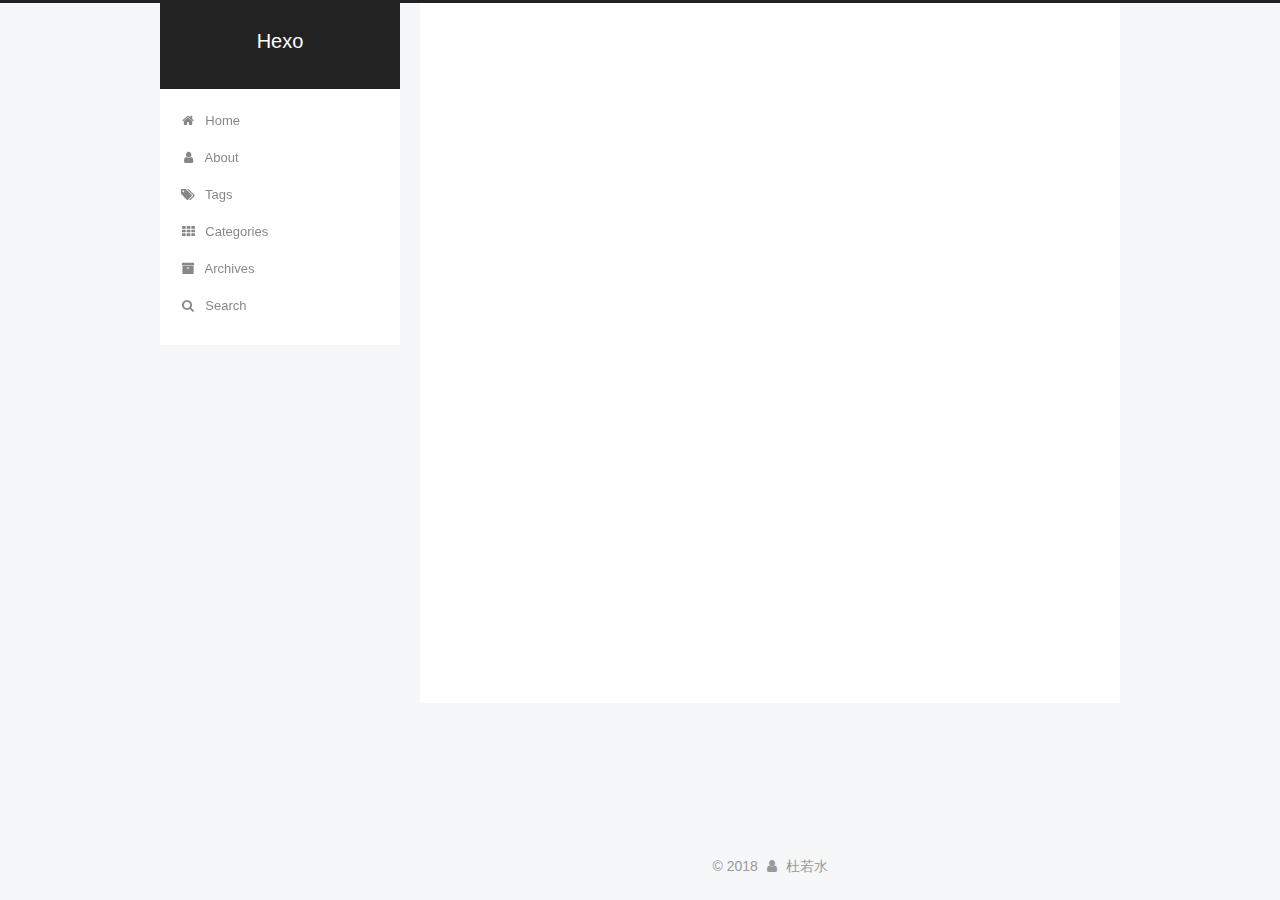
<file: about/index.html>
<!DOCTYPE html>



  


<html class="theme-next pisces use-motion" lang="">
<head>
  <meta charset="UTF-8"/>
<meta http-equiv="X-UA-Compatible" content="IE=edge" />
<meta name="viewport" content="width=device-width, initial-scale=1, maximum-scale=1"/>
<meta name="theme-color" content="#222">









<meta http-equiv="Cache-Control" content="no-transform" />
<meta http-equiv="Cache-Control" content="no-siteapp" />
















  
  
  <link href="/lib/fancybox/source/jquery.fancybox.css?v=2.1.5" rel="stylesheet" type="text/css" />







<link href="/lib/font-awesome/css/font-awesome.min.css?v=4.6.2" rel="stylesheet" type="text/css" />

<link href="/css/main.css?v=5.1.4" rel="stylesheet" type="text/css" />


  <link rel="apple-touch-icon" sizes="180x180" href="/images/apple-touch-icon-next.png?v=5.1.4">


  <link rel="icon" type="image/png" sizes="32x32" href="/images/favicon-32x32-next.png?v=5.1.4">


  <link rel="icon" type="image/png" sizes="16x16" href="/images/favicon-16x16-next.png?v=5.1.4">


  <link rel="mask-icon" href="/images/logo.svg?v=5.1.4" color="#222">





  <meta name="keywords" content="Hexo, NexT" />










<meta property="og:type" content="website">
<meta property="og:title" content="about">
<meta property="og:url" content="https://ruoshuidu.github.io/about/index.html">
<meta property="og:site_name" content="Hexo">
<meta property="og:locale" content="default">
<meta property="og:updated_time" content="2018-04-30T06:36:01.504Z">
<meta name="twitter:card" content="summary">
<meta name="twitter:title" content="about">



<script type="text/javascript" id="hexo.configurations">
  var NexT = window.NexT || {};
  var CONFIG = {
    root: '/',
    scheme: 'Pisces',
    version: '5.1.4',
    sidebar: {"position":"left","display":"post","offset":12,"b2t":false,"scrollpercent":false,"onmobile":false},
    fancybox: true,
    tabs: true,
    motion: {"enable":true,"async":false,"transition":{"post_block":"fadeIn","post_header":"slideDownIn","post_body":"slideDownIn","coll_header":"slideLeftIn","sidebar":"slideUpIn"}},
    duoshuo: {
      userId: '0',
      author: 'Author'
    },
    algolia: {
      applicationID: '',
      apiKey: '',
      indexName: '',
      hits: {"per_page":10},
      labels: {"input_placeholder":"Search for Posts","hits_empty":"We didn't find any results for the search: ${query}","hits_stats":"${hits} results found in ${time} ms"}
    }
  };
</script>



  <link rel="canonical" href="https://ruoshuidu.github.io/about/"/>





  <title>about | Hexo</title>
  








</head>

<body itemscope itemtype="http://schema.org/WebPage" lang="default">

  
  
    
  

  <div class="container sidebar-position-left page-post-detail">
    <div class="headband"></div>

    <header id="header" class="header" itemscope itemtype="http://schema.org/WPHeader">
      <div class="header-inner"><div class="site-brand-wrapper">
  <div class="site-meta ">
    

    <div class="custom-logo-site-title">
      <a href="/"  class="brand" rel="start">
        <span class="logo-line-before"><i></i></span>
        <span class="site-title">Hexo</span>
        <span class="logo-line-after"><i></i></span>
      </a>
    </div>
      
        <p class="site-subtitle"></p>
      
  </div>

  <div class="site-nav-toggle">
    <button>
      <span class="btn-bar"></span>
      <span class="btn-bar"></span>
      <span class="btn-bar"></span>
    </button>
  </div>
</div>

<nav class="site-nav">
  

  
    <ul id="menu" class="menu">
      
        
        <li class="menu-item menu-item-home">
          <a href="/" rel="section">
            
              <i class="menu-item-icon fa fa-fw fa-home"></i> <br />
            
            Home
          </a>
        </li>
      
        
        <li class="menu-item menu-item-about">
          <a href="/about/" rel="section">
            
              <i class="menu-item-icon fa fa-fw fa-user"></i> <br />
            
            About
          </a>
        </li>
      
        
        <li class="menu-item menu-item-tags">
          <a href="/tags/" rel="section">
            
              <i class="menu-item-icon fa fa-fw fa-tags"></i> <br />
            
            Tags
          </a>
        </li>
      
        
        <li class="menu-item menu-item-categories">
          <a href="/categories/" rel="section">
            
              <i class="menu-item-icon fa fa-fw fa-th"></i> <br />
            
            Categories
          </a>
        </li>
      
        
        <li class="menu-item menu-item-archives">
          <a href="/archives/" rel="section">
            
              <i class="menu-item-icon fa fa-fw fa-archive"></i> <br />
            
            Archives
          </a>
        </li>
      

      
        <li class="menu-item menu-item-search">
          
            <a href="javascript:;" class="popup-trigger">
          
            
              <i class="menu-item-icon fa fa-search fa-fw"></i> <br />
            
            Search
          </a>
        </li>
      
    </ul>
  

  
    <div class="site-search">
      
  
  <div class="algolia-popup popup search-popup">
    <div class="algolia-search">
      <div class="algolia-search-input-icon">
        <i class="fa fa-search"></i>
      </div>
      <div class="algolia-search-input" id="algolia-search-input"></div>
    </div>

    <div class="algolia-results">
      <div id="algolia-stats"></div>
      <div id="algolia-hits"></div>
      <div id="algolia-pagination" class="algolia-pagination"></div>
    </div>

    <span class="popup-btn-close">
      <i class="fa fa-times-circle"></i>
    </span>
  </div>




    </div>
  
</nav>



 </div>
    </header>

    <main id="main" class="main">
      <div class="main-inner">
        <div class="content-wrap">
          <div id="content" class="content">
            

  <div id="posts" class="posts-expand">
    
    
    
    <div class="post-block page">
      <header class="post-header">

	<h1 class="post-title" itemprop="name headline">about</h1>



</header>

      
      
      
      <div class="post-body">
        
        
          
        
      </div>
      
      
      
    </div>
    
    
    
  </div>


          </div>
          


          

  



        </div>
        
          
  
  <div class="sidebar-toggle">
    <div class="sidebar-toggle-line-wrap">
      <span class="sidebar-toggle-line sidebar-toggle-line-first"></span>
      <span class="sidebar-toggle-line sidebar-toggle-line-middle"></span>
      <span class="sidebar-toggle-line sidebar-toggle-line-last"></span>
    </div>
  </div>

  <aside id="sidebar" class="sidebar">
    
    <div class="sidebar-inner">

      

      

      <section class="site-overview-wrap sidebar-panel sidebar-panel-active">
        <div class="site-overview">
          <div class="site-author motion-element" itemprop="author" itemscope itemtype="http://schema.org/Person">
            
              <p class="site-author-name" itemprop="name">杜若水</p>
              <p class="site-description motion-element" itemprop="description"></p>
          </div>

          <nav class="site-state motion-element">

            
              <div class="site-state-item site-state-posts">
              
                <a href="/archives/">
              
                  <span class="site-state-item-count">2</span>
                  <span class="site-state-item-name">posts</span>
                </a>
              </div>
            

            
              
              
              <div class="site-state-item site-state-categories">
                <a href="/categories/index.html">
                  <span class="site-state-item-count">1</span>
                  <span class="site-state-item-name">categories</span>
                </a>
              </div>
            

            
              
              
              <div class="site-state-item site-state-tags">
                <a href="/tags/index.html">
                  <span class="site-state-item-count">1</span>
                  <span class="site-state-item-name">tags</span>
                </a>
              </div>
            

          </nav>

          

          

          
          

          
          

          

        </div>
      </section>

      

      

    </div>
  </aside>


        
      </div>
    </main>

    <footer id="footer" class="footer">
      <div class="footer-inner">
        <div class="copyright">&copy; <span itemprop="copyrightYear">2018</span>
  <span class="with-love">
    <i class="fa fa-user"></i>
  </span>
  <span class="author" itemprop="copyrightHolder">杜若水</span>

  
</div>









        







        
      </div>
    </footer>

    
      <div class="back-to-top">
        <i class="fa fa-arrow-up"></i>
        
      </div>
    

    

  </div>

  

<script type="text/javascript">
  if (Object.prototype.toString.call(window.Promise) !== '[object Function]') {
    window.Promise = null;
  }
</script>









  












  
  
    <script type="text/javascript" src="/lib/jquery/index.js?v=2.1.3"></script>
  

  
  
    <script type="text/javascript" src="/lib/fastclick/lib/fastclick.min.js?v=1.0.6"></script>
  

  
  
    <script type="text/javascript" src="/lib/jquery_lazyload/jquery.lazyload.js?v=1.9.7"></script>
  

  
  
    <script type="text/javascript" src="/lib/velocity/velocity.min.js?v=1.2.1"></script>
  

  
  
    <script type="text/javascript" src="/lib/velocity/velocity.ui.min.js?v=1.2.1"></script>
  

  
  
    <script type="text/javascript" src="/lib/fancybox/source/jquery.fancybox.pack.js?v=2.1.5"></script>
  


  


  <script type="text/javascript" src="/js/src/utils.js?v=5.1.4"></script>

  <script type="text/javascript" src="/js/src/motion.js?v=5.1.4"></script>



  
  


  <script type="text/javascript" src="/js/src/affix.js?v=5.1.4"></script>

  <script type="text/javascript" src="/js/src/schemes/pisces.js?v=5.1.4"></script>



  
  <script type="text/javascript" src="/js/src/scrollspy.js?v=5.1.4"></script>
<script type="text/javascript" src="/js/src/post-details.js?v=5.1.4"></script>



  


  <script type="text/javascript" src="/js/src/bootstrap.js?v=5.1.4"></script>



  


  




	





  





  












  




  
  
  
  <link rel="stylesheet" href="/lib/algolia-instant-search/instantsearch.min.css">

  
  
  <script src="/lib/algolia-instant-search/instantsearch.min.js"></script>
  

  <script src="/js/src/algolia-search.js?v=5.1.4"></script>



  

  

  

  
  

  

  

  

</body>
</html>
</file>
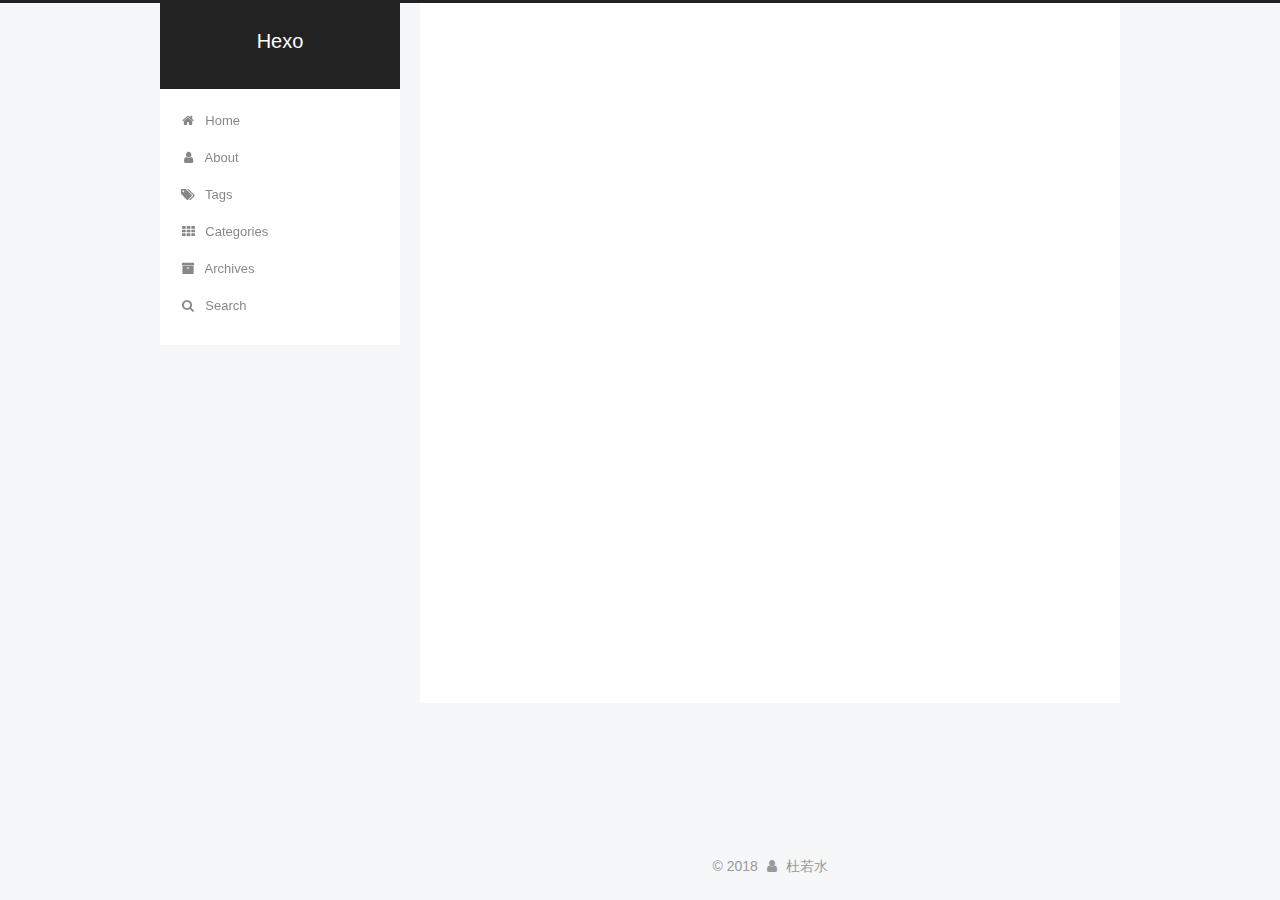
<file: archives/index.html>
<!DOCTYPE html>



  


<html class="theme-next pisces use-motion" lang="">
<head>
  <meta charset="UTF-8"/>
<meta http-equiv="X-UA-Compatible" content="IE=edge" />
<meta name="viewport" content="width=device-width, initial-scale=1, maximum-scale=1"/>
<meta name="theme-color" content="#222">









<meta http-equiv="Cache-Control" content="no-transform" />
<meta http-equiv="Cache-Control" content="no-siteapp" />
















  
  
  <link href="/lib/fancybox/source/jquery.fancybox.css?v=2.1.5" rel="stylesheet" type="text/css" />







<link href="/lib/font-awesome/css/font-awesome.min.css?v=4.6.2" rel="stylesheet" type="text/css" />

<link href="/css/main.css?v=5.1.4" rel="stylesheet" type="text/css" />


  <link rel="apple-touch-icon" sizes="180x180" href="/images/apple-touch-icon-next.png?v=5.1.4">


  <link rel="icon" type="image/png" sizes="32x32" href="/images/favicon-32x32-next.png?v=5.1.4">


  <link rel="icon" type="image/png" sizes="16x16" href="/images/favicon-16x16-next.png?v=5.1.4">


  <link rel="mask-icon" href="/images/logo.svg?v=5.1.4" color="#222">





  <meta name="keywords" content="Hexo, NexT" />










<meta property="og:type" content="website">
<meta property="og:title" content="Hexo">
<meta property="og:url" content="https://ruoshuidu.github.io/archives/index.html">
<meta property="og:site_name" content="Hexo">
<meta property="og:locale" content="default">
<meta name="twitter:card" content="summary">
<meta name="twitter:title" content="Hexo">



<script type="text/javascript" id="hexo.configurations">
  var NexT = window.NexT || {};
  var CONFIG = {
    root: '/',
    scheme: 'Pisces',
    version: '5.1.4',
    sidebar: {"position":"left","display":"post","offset":12,"b2t":false,"scrollpercent":false,"onmobile":false},
    fancybox: true,
    tabs: true,
    motion: {"enable":true,"async":false,"transition":{"post_block":"fadeIn","post_header":"slideDownIn","post_body":"slideDownIn","coll_header":"slideLeftIn","sidebar":"slideUpIn"}},
    duoshuo: {
      userId: '0',
      author: 'Author'
    },
    algolia: {
      applicationID: '',
      apiKey: '',
      indexName: '',
      hits: {"per_page":10},
      labels: {"input_placeholder":"Search for Posts","hits_empty":"We didn't find any results for the search: ${query}","hits_stats":"${hits} results found in ${time} ms"}
    }
  };
</script>



  <link rel="canonical" href="https://ruoshuidu.github.io/archives/"/>





  <title>Archive | Hexo</title>
  








</head>

<body itemscope itemtype="http://schema.org/WebPage" lang="default">

  
  
    
  

  <div class="container sidebar-position-left page-archive">
    <div class="headband"></div>

    <header id="header" class="header" itemscope itemtype="http://schema.org/WPHeader">
      <div class="header-inner"><div class="site-brand-wrapper">
  <div class="site-meta ">
    

    <div class="custom-logo-site-title">
      <a href="/"  class="brand" rel="start">
        <span class="logo-line-before"><i></i></span>
        <span class="site-title">Hexo</span>
        <span class="logo-line-after"><i></i></span>
      </a>
    </div>
      
        <p class="site-subtitle"></p>
      
  </div>

  <div class="site-nav-toggle">
    <button>
      <span class="btn-bar"></span>
      <span class="btn-bar"></span>
      <span class="btn-bar"></span>
    </button>
  </div>
</div>

<nav class="site-nav">
  

  
    <ul id="menu" class="menu">
      
        
        <li class="menu-item menu-item-home">
          <a href="/" rel="section">
            
              <i class="menu-item-icon fa fa-fw fa-home"></i> <br />
            
            Home
          </a>
        </li>
      
        
        <li class="menu-item menu-item-about">
          <a href="/about/" rel="section">
            
              <i class="menu-item-icon fa fa-fw fa-user"></i> <br />
            
            About
          </a>
        </li>
      
        
        <li class="menu-item menu-item-tags">
          <a href="/tags/" rel="section">
            
              <i class="menu-item-icon fa fa-fw fa-tags"></i> <br />
            
            Tags
          </a>
        </li>
      
        
        <li class="menu-item menu-item-categories">
          <a href="/categories/" rel="section">
            
              <i class="menu-item-icon fa fa-fw fa-th"></i> <br />
            
            Categories
          </a>
        </li>
      
        
        <li class="menu-item menu-item-archives">
          <a href="/archives/" rel="section">
            
              <i class="menu-item-icon fa fa-fw fa-archive"></i> <br />
            
            Archives
          </a>
        </li>
      

      
        <li class="menu-item menu-item-search">
          
            <a href="javascript:;" class="popup-trigger">
          
            
              <i class="menu-item-icon fa fa-search fa-fw"></i> <br />
            
            Search
          </a>
        </li>
      
    </ul>
  

  
    <div class="site-search">
      
  
  <div class="algolia-popup popup search-popup">
    <div class="algolia-search">
      <div class="algolia-search-input-icon">
        <i class="fa fa-search"></i>
      </div>
      <div class="algolia-search-input" id="algolia-search-input"></div>
    </div>

    <div class="algolia-results">
      <div id="algolia-stats"></div>
      <div id="algolia-hits"></div>
      <div id="algolia-pagination" class="algolia-pagination"></div>
    </div>

    <span class="popup-btn-close">
      <i class="fa fa-times-circle"></i>
    </span>
  </div>




    </div>
  
</nav>



 </div>
    </header>

    <main id="main" class="main">
      <div class="main-inner">
        <div class="content-wrap">
          <div id="content" class="content">
            

  
  
  
  <div class="post-block archive">
    <div id="posts" class="posts-collapse">
      <span class="archive-move-on"></span>

      <span class="archive-page-counter">
        
        
        
          
        
        Um..! 2 posts in total. Keep on posting.
      </span>

      

        
        
        

        
          
          <div class="collection-title">
            <h1 class="archive-year" id="archive-year-2018">2018</h1>
          </div>
        
        

        

  <article class="post post-type-normal" itemscope itemtype="http://schema.org/Article">
    <header class="post-header">

      <h2 class="post-title">
        
            <a class="post-title-link" href="/2018/04/30/hello-hexo/" itemprop="url">
              
                <span itemprop="name">hello hexo</span>
              
            </a>
        
      </h2>

      <div class="post-meta">
        <time class="post-time" itemprop="dateCreated"
              datetime="2018-04-30T15:02:48+08:00"
              content="2018-04-30" >
          04-30
        </time>
      </div>

    </header>
  </article>



      

        
        
        

        
        

        

  <article class="post post-type-normal" itemscope itemtype="http://schema.org/Article">
    <header class="post-header">

      <h2 class="post-title">
        
            <a class="post-title-link" href="/2018/04/30/hello-world/" itemprop="url">
              
                <span itemprop="name">Hello World</span>
              
            </a>
        
      </h2>

      <div class="post-meta">
        <time class="post-time" itemprop="dateCreated"
              datetime="2018-04-30T12:04:01+08:00"
              content="2018-04-30" >
          04-30
        </time>
      </div>

    </header>
  </article>



      

    </div>
  </div>
  
  
  

  



          </div>
          


          

        </div>
        
          
  
  <div class="sidebar-toggle">
    <div class="sidebar-toggle-line-wrap">
      <span class="sidebar-toggle-line sidebar-toggle-line-first"></span>
      <span class="sidebar-toggle-line sidebar-toggle-line-middle"></span>
      <span class="sidebar-toggle-line sidebar-toggle-line-last"></span>
    </div>
  </div>

  <aside id="sidebar" class="sidebar">
    
    <div class="sidebar-inner">

      

      

      <section class="site-overview-wrap sidebar-panel sidebar-panel-active">
        <div class="site-overview">
          <div class="site-author motion-element" itemprop="author" itemscope itemtype="http://schema.org/Person">
            
              <p class="site-author-name" itemprop="name">杜若水</p>
              <p class="site-description motion-element" itemprop="description"></p>
          </div>

          <nav class="site-state motion-element">

            
              <div class="site-state-item site-state-posts">
              
                <a href="/archives/">
              
                  <span class="site-state-item-count">2</span>
                  <span class="site-state-item-name">posts</span>
                </a>
              </div>
            

            
              
              
              <div class="site-state-item site-state-categories">
                <a href="/categories/index.html">
                  <span class="site-state-item-count">1</span>
                  <span class="site-state-item-name">categories</span>
                </a>
              </div>
            

            
              
              
              <div class="site-state-item site-state-tags">
                <a href="/tags/index.html">
                  <span class="site-state-item-count">1</span>
                  <span class="site-state-item-name">tags</span>
                </a>
              </div>
            

          </nav>

          

          

          
          

          
          

          

        </div>
      </section>

      

      

    </div>
  </aside>


        
      </div>
    </main>

    <footer id="footer" class="footer">
      <div class="footer-inner">
        <div class="copyright">&copy; <span itemprop="copyrightYear">2018</span>
  <span class="with-love">
    <i class="fa fa-user"></i>
  </span>
  <span class="author" itemprop="copyrightHolder">杜若水</span>

  
</div>









        







        
      </div>
    </footer>

    
      <div class="back-to-top">
        <i class="fa fa-arrow-up"></i>
        
      </div>
    

    

  </div>

  

<script type="text/javascript">
  if (Object.prototype.toString.call(window.Promise) !== '[object Function]') {
    window.Promise = null;
  }
</script>









  












  
  
    <script type="text/javascript" src="/lib/jquery/index.js?v=2.1.3"></script>
  

  
  
    <script type="text/javascript" src="/lib/fastclick/lib/fastclick.min.js?v=1.0.6"></script>
  

  
  
    <script type="text/javascript" src="/lib/jquery_lazyload/jquery.lazyload.js?v=1.9.7"></script>
  

  
  
    <script type="text/javascript" src="/lib/velocity/velocity.min.js?v=1.2.1"></script>
  

  
  
    <script type="text/javascript" src="/lib/velocity/velocity.ui.min.js?v=1.2.1"></script>
  

  
  
    <script type="text/javascript" src="/lib/fancybox/source/jquery.fancybox.pack.js?v=2.1.5"></script>
  


  


  <script type="text/javascript" src="/js/src/utils.js?v=5.1.4"></script>

  <script type="text/javascript" src="/js/src/motion.js?v=5.1.4"></script>



  
  


  <script type="text/javascript" src="/js/src/affix.js?v=5.1.4"></script>

  <script type="text/javascript" src="/js/src/schemes/pisces.js?v=5.1.4"></script>



  

  


  <script type="text/javascript" src="/js/src/bootstrap.js?v=5.1.4"></script>



  


  




	





  





  












  




  
  
  
  <link rel="stylesheet" href="/lib/algolia-instant-search/instantsearch.min.css">

  
  
  <script src="/lib/algolia-instant-search/instantsearch.min.js"></script>
  

  <script src="/js/src/algolia-search.js?v=5.1.4"></script>



  

  

  

  
  

  

  

  

</body>
</html>
</file>
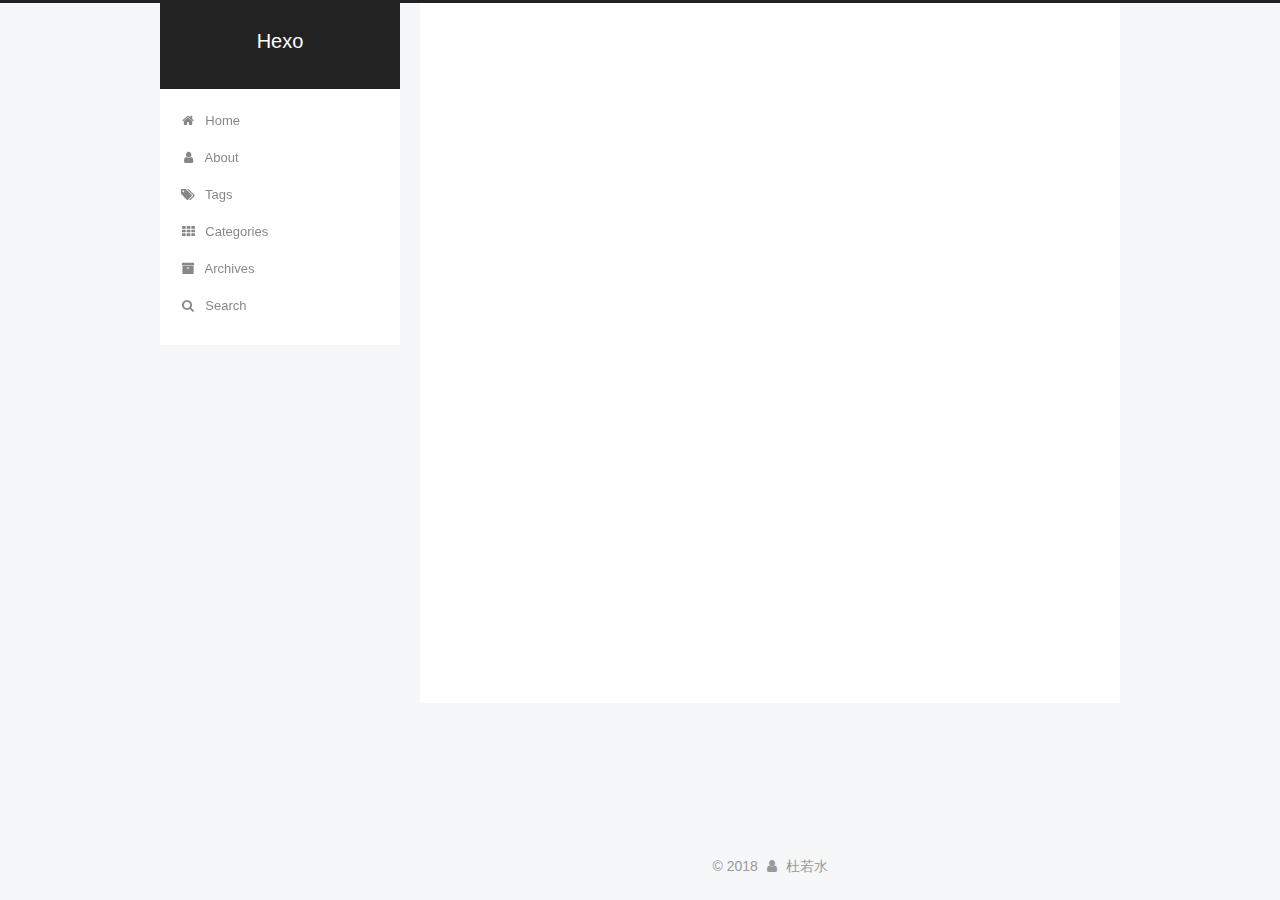
<file: categories/index.html>
<!DOCTYPE html>



  


<html class="theme-next pisces use-motion" lang="">
<head>
  <meta charset="UTF-8"/>
<meta http-equiv="X-UA-Compatible" content="IE=edge" />
<meta name="viewport" content="width=device-width, initial-scale=1, maximum-scale=1"/>
<meta name="theme-color" content="#222">









<meta http-equiv="Cache-Control" content="no-transform" />
<meta http-equiv="Cache-Control" content="no-siteapp" />
















  
  
  <link href="/lib/fancybox/source/jquery.fancybox.css?v=2.1.5" rel="stylesheet" type="text/css" />







<link href="/lib/font-awesome/css/font-awesome.min.css?v=4.6.2" rel="stylesheet" type="text/css" />

<link href="/css/main.css?v=5.1.4" rel="stylesheet" type="text/css" />


  <link rel="apple-touch-icon" sizes="180x180" href="/images/apple-touch-icon-next.png?v=5.1.4">


  <link rel="icon" type="image/png" sizes="32x32" href="/images/favicon-32x32-next.png?v=5.1.4">


  <link rel="icon" type="image/png" sizes="16x16" href="/images/favicon-16x16-next.png?v=5.1.4">


  <link rel="mask-icon" href="/images/logo.svg?v=5.1.4" color="#222">





  <meta name="keywords" content="Hexo, NexT" />










<meta property="og:type" content="website">
<meta property="og:title" content="categories">
<meta property="og:url" content="https://ruoshuidu.github.io/categories/index.html">
<meta property="og:site_name" content="Hexo">
<meta property="og:locale" content="default">
<meta property="og:updated_time" content="2018-04-30T06:34:58.367Z">
<meta name="twitter:card" content="summary">
<meta name="twitter:title" content="categories">



<script type="text/javascript" id="hexo.configurations">
  var NexT = window.NexT || {};
  var CONFIG = {
    root: '/',
    scheme: 'Pisces',
    version: '5.1.4',
    sidebar: {"position":"left","display":"post","offset":12,"b2t":false,"scrollpercent":false,"onmobile":false},
    fancybox: true,
    tabs: true,
    motion: {"enable":true,"async":false,"transition":{"post_block":"fadeIn","post_header":"slideDownIn","post_body":"slideDownIn","coll_header":"slideLeftIn","sidebar":"slideUpIn"}},
    duoshuo: {
      userId: '0',
      author: 'Author'
    },
    algolia: {
      applicationID: '',
      apiKey: '',
      indexName: '',
      hits: {"per_page":10},
      labels: {"input_placeholder":"Search for Posts","hits_empty":"We didn't find any results for the search: ${query}","hits_stats":"${hits} results found in ${time} ms"}
    }
  };
</script>



  <link rel="canonical" href="https://ruoshuidu.github.io/categories/"/>





  <title>categories | Hexo</title>
  








</head>

<body itemscope itemtype="http://schema.org/WebPage" lang="default">

  
  
    
  

  <div class="container sidebar-position-left page-post-detail">
    <div class="headband"></div>

    <header id="header" class="header" itemscope itemtype="http://schema.org/WPHeader">
      <div class="header-inner"><div class="site-brand-wrapper">
  <div class="site-meta ">
    

    <div class="custom-logo-site-title">
      <a href="/"  class="brand" rel="start">
        <span class="logo-line-before"><i></i></span>
        <span class="site-title">Hexo</span>
        <span class="logo-line-after"><i></i></span>
      </a>
    </div>
      
        <p class="site-subtitle"></p>
      
  </div>

  <div class="site-nav-toggle">
    <button>
      <span class="btn-bar"></span>
      <span class="btn-bar"></span>
      <span class="btn-bar"></span>
    </button>
  </div>
</div>

<nav class="site-nav">
  

  
    <ul id="menu" class="menu">
      
        
        <li class="menu-item menu-item-home">
          <a href="/" rel="section">
            
              <i class="menu-item-icon fa fa-fw fa-home"></i> <br />
            
            Home
          </a>
        </li>
      
        
        <li class="menu-item menu-item-about">
          <a href="/about/" rel="section">
            
              <i class="menu-item-icon fa fa-fw fa-user"></i> <br />
            
            About
          </a>
        </li>
      
        
        <li class="menu-item menu-item-tags">
          <a href="/tags/" rel="section">
            
              <i class="menu-item-icon fa fa-fw fa-tags"></i> <br />
            
            Tags
          </a>
        </li>
      
        
        <li class="menu-item menu-item-categories">
          <a href="/categories/" rel="section">
            
              <i class="menu-item-icon fa fa-fw fa-th"></i> <br />
            
            Categories
          </a>
        </li>
      
        
        <li class="menu-item menu-item-archives">
          <a href="/archives/" rel="section">
            
              <i class="menu-item-icon fa fa-fw fa-archive"></i> <br />
            
            Archives
          </a>
        </li>
      

      
        <li class="menu-item menu-item-search">
          
            <a href="javascript:;" class="popup-trigger">
          
            
              <i class="menu-item-icon fa fa-search fa-fw"></i> <br />
            
            Search
          </a>
        </li>
      
    </ul>
  

  
    <div class="site-search">
      
  
  <div class="algolia-popup popup search-popup">
    <div class="algolia-search">
      <div class="algolia-search-input-icon">
        <i class="fa fa-search"></i>
      </div>
      <div class="algolia-search-input" id="algolia-search-input"></div>
    </div>

    <div class="algolia-results">
      <div id="algolia-stats"></div>
      <div id="algolia-hits"></div>
      <div id="algolia-pagination" class="algolia-pagination"></div>
    </div>

    <span class="popup-btn-close">
      <i class="fa fa-times-circle"></i>
    </span>
  </div>




    </div>
  
</nav>



 </div>
    </header>

    <main id="main" class="main">
      <div class="main-inner">
        <div class="content-wrap">
          <div id="content" class="content">
            

  <div id="posts" class="posts-expand">
    
    
    
    <div class="post-block page">
      <header class="post-header">

	<h1 class="post-title" itemprop="name headline">categories</h1>



</header>

      
      
      
      <div class="post-body">
        
        
          <div class="category-all-page">
            <div class="category-all-title">
                1 category in total
            </div>
            <div class="category-all">
              <ul class="category-list"><li class="category-list-item"><a class="category-list-link" href="/categories/Hexo/">Hexo</a><span class="category-list-count">1</span></li></ul>
            </div>
          </div>
        
      </div>
      
      
      
    </div>
    
    
    
  </div>


          </div>
          


          

  



        </div>
        
          
  
  <div class="sidebar-toggle">
    <div class="sidebar-toggle-line-wrap">
      <span class="sidebar-toggle-line sidebar-toggle-line-first"></span>
      <span class="sidebar-toggle-line sidebar-toggle-line-middle"></span>
      <span class="sidebar-toggle-line sidebar-toggle-line-last"></span>
    </div>
  </div>

  <aside id="sidebar" class="sidebar">
    
    <div class="sidebar-inner">

      

      

      <section class="site-overview-wrap sidebar-panel sidebar-panel-active">
        <div class="site-overview">
          <div class="site-author motion-element" itemprop="author" itemscope itemtype="http://schema.org/Person">
            
              <p class="site-author-name" itemprop="name">杜若水</p>
              <p class="site-description motion-element" itemprop="description"></p>
          </div>

          <nav class="site-state motion-element">

            
              <div class="site-state-item site-state-posts">
              
                <a href="/archives/">
              
                  <span class="site-state-item-count">2</span>
                  <span class="site-state-item-name">posts</span>
                </a>
              </div>
            

            
              
              
              <div class="site-state-item site-state-categories">
                <a href="/categories/index.html">
                  <span class="site-state-item-count">1</span>
                  <span class="site-state-item-name">categories</span>
                </a>
              </div>
            

            
              
              
              <div class="site-state-item site-state-tags">
                <a href="/tags/index.html">
                  <span class="site-state-item-count">1</span>
                  <span class="site-state-item-name">tags</span>
                </a>
              </div>
            

          </nav>

          

          

          
          

          
          

          

        </div>
      </section>

      

      

    </div>
  </aside>


        
      </div>
    </main>

    <footer id="footer" class="footer">
      <div class="footer-inner">
        <div class="copyright">&copy; <span itemprop="copyrightYear">2018</span>
  <span class="with-love">
    <i class="fa fa-user"></i>
  </span>
  <span class="author" itemprop="copyrightHolder">杜若水</span>

  
</div>









        







        
      </div>
    </footer>

    
      <div class="back-to-top">
        <i class="fa fa-arrow-up"></i>
        
      </div>
    

    

  </div>

  

<script type="text/javascript">
  if (Object.prototype.toString.call(window.Promise) !== '[object Function]') {
    window.Promise = null;
  }
</script>









  












  
  
    <script type="text/javascript" src="/lib/jquery/index.js?v=2.1.3"></script>
  

  
  
    <script type="text/javascript" src="/lib/fastclick/lib/fastclick.min.js?v=1.0.6"></script>
  

  
  
    <script type="text/javascript" src="/lib/jquery_lazyload/jquery.lazyload.js?v=1.9.7"></script>
  

  
  
    <script type="text/javascript" src="/lib/velocity/velocity.min.js?v=1.2.1"></script>
  

  
  
    <script type="text/javascript" src="/lib/velocity/velocity.ui.min.js?v=1.2.1"></script>
  

  
  
    <script type="text/javascript" src="/lib/fancybox/source/jquery.fancybox.pack.js?v=2.1.5"></script>
  


  


  <script type="text/javascript" src="/js/src/utils.js?v=5.1.4"></script>

  <script type="text/javascript" src="/js/src/motion.js?v=5.1.4"></script>



  
  


  <script type="text/javascript" src="/js/src/affix.js?v=5.1.4"></script>

  <script type="text/javascript" src="/js/src/schemes/pisces.js?v=5.1.4"></script>



  
  <script type="text/javascript" src="/js/src/scrollspy.js?v=5.1.4"></script>
<script type="text/javascript" src="/js/src/post-details.js?v=5.1.4"></script>



  


  <script type="text/javascript" src="/js/src/bootstrap.js?v=5.1.4"></script>



  


  




	





  





  












  




  
  
  
  <link rel="stylesheet" href="/lib/algolia-instant-search/instantsearch.min.css">

  
  
  <script src="/lib/algolia-instant-search/instantsearch.min.js"></script>
  

  <script src="/js/src/algolia-search.js?v=5.1.4"></script>



  

  

  

  
  

  

  

  

</body>
</html>
</file>
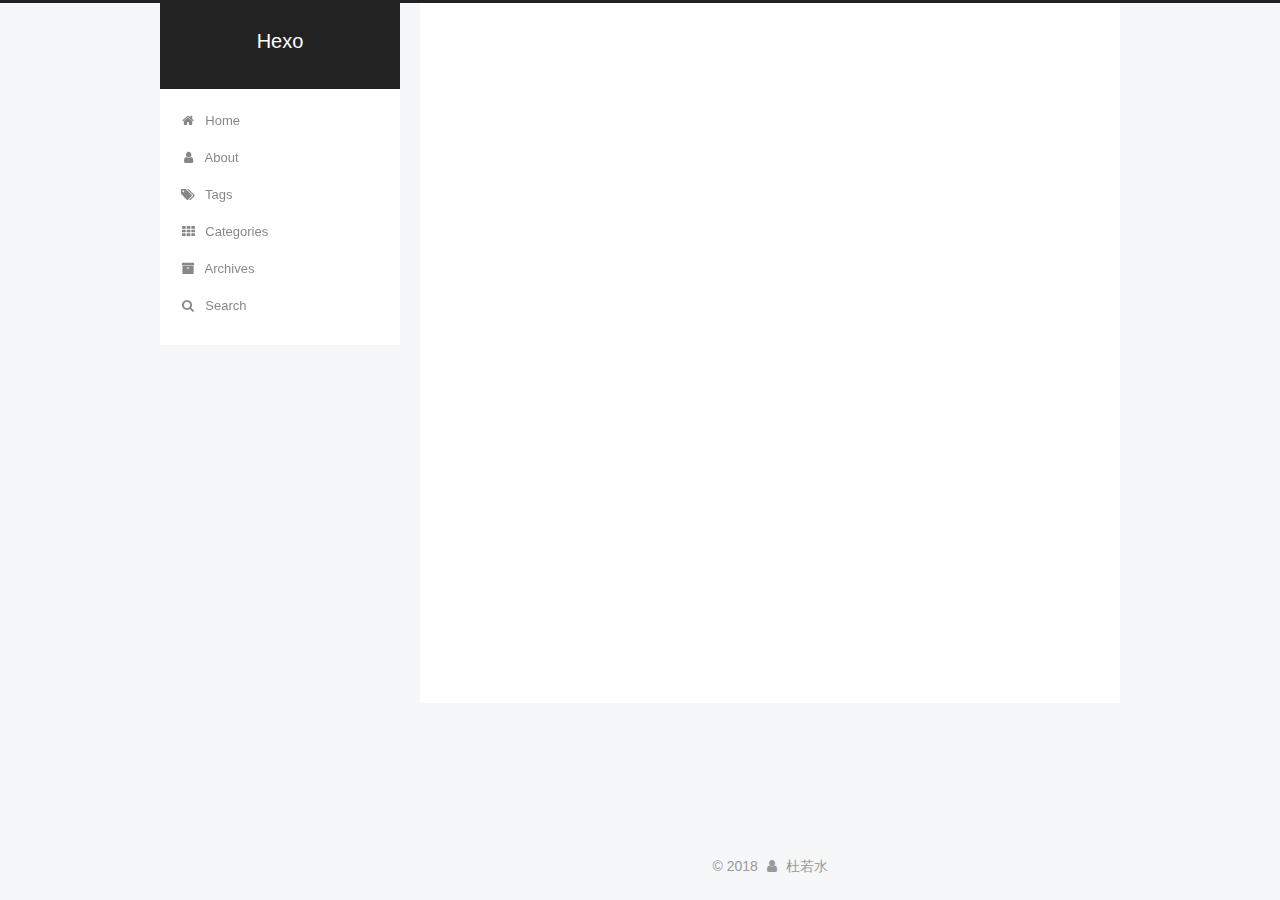
<file: tags/index.html>
<!DOCTYPE html>



  


<html class="theme-next pisces use-motion" lang="">
<head>
  <meta charset="UTF-8"/>
<meta http-equiv="X-UA-Compatible" content="IE=edge" />
<meta name="viewport" content="width=device-width, initial-scale=1, maximum-scale=1"/>
<meta name="theme-color" content="#222">









<meta http-equiv="Cache-Control" content="no-transform" />
<meta http-equiv="Cache-Control" content="no-siteapp" />
















  
  
  <link href="/lib/fancybox/source/jquery.fancybox.css?v=2.1.5" rel="stylesheet" type="text/css" />







<link href="/lib/font-awesome/css/font-awesome.min.css?v=4.6.2" rel="stylesheet" type="text/css" />

<link href="/css/main.css?v=5.1.4" rel="stylesheet" type="text/css" />


  <link rel="apple-touch-icon" sizes="180x180" href="/images/apple-touch-icon-next.png?v=5.1.4">


  <link rel="icon" type="image/png" sizes="32x32" href="/images/favicon-32x32-next.png?v=5.1.4">


  <link rel="icon" type="image/png" sizes="16x16" href="/images/favicon-16x16-next.png?v=5.1.4">


  <link rel="mask-icon" href="/images/logo.svg?v=5.1.4" color="#222">





  <meta name="keywords" content="Hexo, NexT" />










<meta property="og:type" content="website">
<meta property="og:title" content="tags">
<meta property="og:url" content="https://ruoshuidu.github.io/tags/index.html">
<meta property="og:site_name" content="Hexo">
<meta property="og:locale" content="default">
<meta property="og:updated_time" content="2018-04-30T06:36:11.739Z">
<meta name="twitter:card" content="summary">
<meta name="twitter:title" content="tags">



<script type="text/javascript" id="hexo.configurations">
  var NexT = window.NexT || {};
  var CONFIG = {
    root: '/',
    scheme: 'Pisces',
    version: '5.1.4',
    sidebar: {"position":"left","display":"post","offset":12,"b2t":false,"scrollpercent":false,"onmobile":false},
    fancybox: true,
    tabs: true,
    motion: {"enable":true,"async":false,"transition":{"post_block":"fadeIn","post_header":"slideDownIn","post_body":"slideDownIn","coll_header":"slideLeftIn","sidebar":"slideUpIn"}},
    duoshuo: {
      userId: '0',
      author: 'Author'
    },
    algolia: {
      applicationID: '',
      apiKey: '',
      indexName: '',
      hits: {"per_page":10},
      labels: {"input_placeholder":"Search for Posts","hits_empty":"We didn't find any results for the search: ${query}","hits_stats":"${hits} results found in ${time} ms"}
    }
  };
</script>



  <link rel="canonical" href="https://ruoshuidu.github.io/tags/"/>





  <title>tags | Hexo</title>
  








</head>

<body itemscope itemtype="http://schema.org/WebPage" lang="default">

  
  
    
  

  <div class="container sidebar-position-left page-post-detail">
    <div class="headband"></div>

    <header id="header" class="header" itemscope itemtype="http://schema.org/WPHeader">
      <div class="header-inner"><div class="site-brand-wrapper">
  <div class="site-meta ">
    

    <div class="custom-logo-site-title">
      <a href="/"  class="brand" rel="start">
        <span class="logo-line-before"><i></i></span>
        <span class="site-title">Hexo</span>
        <span class="logo-line-after"><i></i></span>
      </a>
    </div>
      
        <p class="site-subtitle"></p>
      
  </div>

  <div class="site-nav-toggle">
    <button>
      <span class="btn-bar"></span>
      <span class="btn-bar"></span>
      <span class="btn-bar"></span>
    </button>
  </div>
</div>

<nav class="site-nav">
  

  
    <ul id="menu" class="menu">
      
        
        <li class="menu-item menu-item-home">
          <a href="/" rel="section">
            
              <i class="menu-item-icon fa fa-fw fa-home"></i> <br />
            
            Home
          </a>
        </li>
      
        
        <li class="menu-item menu-item-about">
          <a href="/about/" rel="section">
            
              <i class="menu-item-icon fa fa-fw fa-user"></i> <br />
            
            About
          </a>
        </li>
      
        
        <li class="menu-item menu-item-tags">
          <a href="/tags/" rel="section">
            
              <i class="menu-item-icon fa fa-fw fa-tags"></i> <br />
            
            Tags
          </a>
        </li>
      
        
        <li class="menu-item menu-item-categories">
          <a href="/categories/" rel="section">
            
              <i class="menu-item-icon fa fa-fw fa-th"></i> <br />
            
            Categories
          </a>
        </li>
      
        
        <li class="menu-item menu-item-archives">
          <a href="/archives/" rel="section">
            
              <i class="menu-item-icon fa fa-fw fa-archive"></i> <br />
            
            Archives
          </a>
        </li>
      

      
        <li class="menu-item menu-item-search">
          
            <a href="javascript:;" class="popup-trigger">
          
            
              <i class="menu-item-icon fa fa-search fa-fw"></i> <br />
            
            Search
          </a>
        </li>
      
    </ul>
  

  
    <div class="site-search">
      
  
  <div class="algolia-popup popup search-popup">
    <div class="algolia-search">
      <div class="algolia-search-input-icon">
        <i class="fa fa-search"></i>
      </div>
      <div class="algolia-search-input" id="algolia-search-input"></div>
    </div>

    <div class="algolia-results">
      <div id="algolia-stats"></div>
      <div id="algolia-hits"></div>
      <div id="algolia-pagination" class="algolia-pagination"></div>
    </div>

    <span class="popup-btn-close">
      <i class="fa fa-times-circle"></i>
    </span>
  </div>




    </div>
  
</nav>



 </div>
    </header>

    <main id="main" class="main">
      <div class="main-inner">
        <div class="content-wrap">
          <div id="content" class="content">
            

  <div id="posts" class="posts-expand">
    
    
    
    <div class="post-block page">
      <header class="post-header">

	<h1 class="post-title" itemprop="name headline">tags</h1>



</header>

      
      
      
      <div class="post-body">
        
        
          <div class="tag-cloud">
            <div class="tag-cloud-title">
                1 tag in total
            </div>
            <div class="tag-cloud-tags">
              <a href="/tags/Hexo/" style="font-size: 12px; color: #ccc">Hexo</a>
            </div>
          </div>
        
      </div>
      
      
      
    </div>
    
    
    
  </div>


          </div>
          


          

  



        </div>
        
          
  
  <div class="sidebar-toggle">
    <div class="sidebar-toggle-line-wrap">
      <span class="sidebar-toggle-line sidebar-toggle-line-first"></span>
      <span class="sidebar-toggle-line sidebar-toggle-line-middle"></span>
      <span class="sidebar-toggle-line sidebar-toggle-line-last"></span>
    </div>
  </div>

  <aside id="sidebar" class="sidebar">
    
    <div class="sidebar-inner">

      

      

      <section class="site-overview-wrap sidebar-panel sidebar-panel-active">
        <div class="site-overview">
          <div class="site-author motion-element" itemprop="author" itemscope itemtype="http://schema.org/Person">
            
              <p class="site-author-name" itemprop="name">杜若水</p>
              <p class="site-description motion-element" itemprop="description"></p>
          </div>

          <nav class="site-state motion-element">

            
              <div class="site-state-item site-state-posts">
              
                <a href="/archives/">
              
                  <span class="site-state-item-count">2</span>
                  <span class="site-state-item-name">posts</span>
                </a>
              </div>
            

            
              
              
              <div class="site-state-item site-state-categories">
                <a href="/categories/index.html">
                  <span class="site-state-item-count">1</span>
                  <span class="site-state-item-name">categories</span>
                </a>
              </div>
            

            
              
              
              <div class="site-state-item site-state-tags">
                <a href="/tags/index.html">
                  <span class="site-state-item-count">1</span>
                  <span class="site-state-item-name">tags</span>
                </a>
              </div>
            

          </nav>

          

          

          
          

          
          

          

        </div>
      </section>

      

      

    </div>
  </aside>


        
      </div>
    </main>

    <footer id="footer" class="footer">
      <div class="footer-inner">
        <div class="copyright">&copy; <span itemprop="copyrightYear">2018</span>
  <span class="with-love">
    <i class="fa fa-user"></i>
  </span>
  <span class="author" itemprop="copyrightHolder">杜若水</span>

  
</div>









        







        
      </div>
    </footer>

    
      <div class="back-to-top">
        <i class="fa fa-arrow-up"></i>
        
      </div>
    

    

  </div>

  

<script type="text/javascript">
  if (Object.prototype.toString.call(window.Promise) !== '[object Function]') {
    window.Promise = null;
  }
</script>









  












  
  
    <script type="text/javascript" src="/lib/jquery/index.js?v=2.1.3"></script>
  

  
  
    <script type="text/javascript" src="/lib/fastclick/lib/fastclick.min.js?v=1.0.6"></script>
  

  
  
    <script type="text/javascript" src="/lib/jquery_lazyload/jquery.lazyload.js?v=1.9.7"></script>
  

  
  
    <script type="text/javascript" src="/lib/velocity/velocity.min.js?v=1.2.1"></script>
  

  
  
    <script type="text/javascript" src="/lib/velocity/velocity.ui.min.js?v=1.2.1"></script>
  

  
  
    <script type="text/javascript" src="/lib/fancybox/source/jquery.fancybox.pack.js?v=2.1.5"></script>
  


  


  <script type="text/javascript" src="/js/src/utils.js?v=5.1.4"></script>

  <script type="text/javascript" src="/js/src/motion.js?v=5.1.4"></script>



  
  


  <script type="text/javascript" src="/js/src/affix.js?v=5.1.4"></script>

  <script type="text/javascript" src="/js/src/schemes/pisces.js?v=5.1.4"></script>



  
  <script type="text/javascript" src="/js/src/scrollspy.js?v=5.1.4"></script>
<script type="text/javascript" src="/js/src/post-details.js?v=5.1.4"></script>



  


  <script type="text/javascript" src="/js/src/bootstrap.js?v=5.1.4"></script>



  


  




	





  





  












  




  
  
  
  <link rel="stylesheet" href="/lib/algolia-instant-search/instantsearch.min.css">

  
  
  <script src="/lib/algolia-instant-search/instantsearch.min.js"></script>
  

  <script src="/js/src/algolia-search.js?v=5.1.4"></script>



  

  

  

  
  

  

  

  

</body>
</html>
</file>
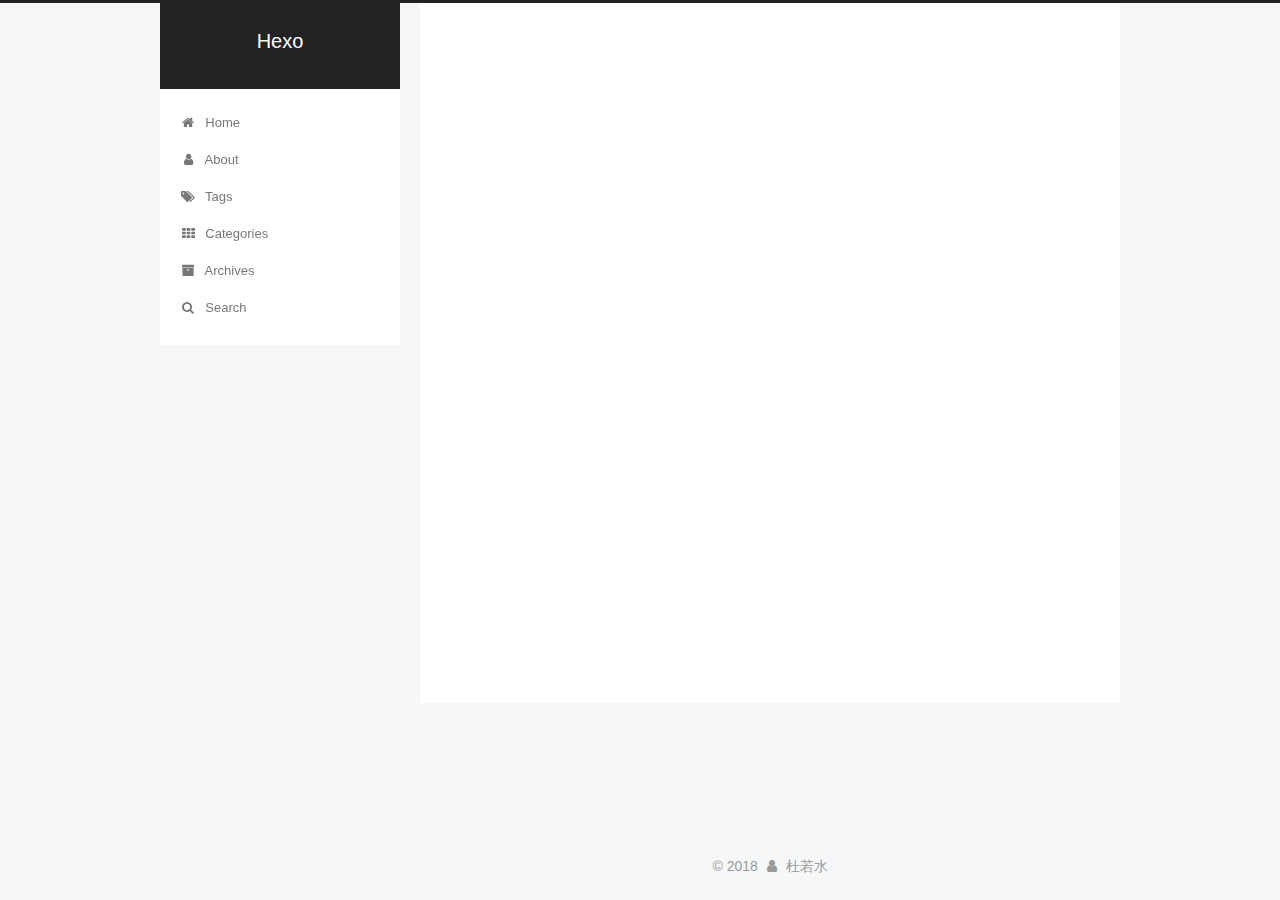
<file: archives/2018/index.html>
<!DOCTYPE html>



  


<html class="theme-next pisces use-motion" lang="">
<head>
  <meta charset="UTF-8"/>
<meta http-equiv="X-UA-Compatible" content="IE=edge" />
<meta name="viewport" content="width=device-width, initial-scale=1, maximum-scale=1"/>
<meta name="theme-color" content="#222">









<meta http-equiv="Cache-Control" content="no-transform" />
<meta http-equiv="Cache-Control" content="no-siteapp" />
















  
  
  <link href="/lib/fancybox/source/jquery.fancybox.css?v=2.1.5" rel="stylesheet" type="text/css" />







<link href="/lib/font-awesome/css/font-awesome.min.css?v=4.6.2" rel="stylesheet" type="text/css" />

<link href="/css/main.css?v=5.1.4" rel="stylesheet" type="text/css" />


  <link rel="apple-touch-icon" sizes="180x180" href="/images/apple-touch-icon-next.png?v=5.1.4">


  <link rel="icon" type="image/png" sizes="32x32" href="/images/favicon-32x32-next.png?v=5.1.4">


  <link rel="icon" type="image/png" sizes="16x16" href="/images/favicon-16x16-next.png?v=5.1.4">


  <link rel="mask-icon" href="/images/logo.svg?v=5.1.4" color="#222">





  <meta name="keywords" content="Hexo, NexT" />










<meta property="og:type" content="website">
<meta property="og:title" content="Hexo">
<meta property="og:url" content="https://ruoshuidu.github.io/archives/2018/index.html">
<meta property="og:site_name" content="Hexo">
<meta property="og:locale" content="default">
<meta name="twitter:card" content="summary">
<meta name="twitter:title" content="Hexo">



<script type="text/javascript" id="hexo.configurations">
  var NexT = window.NexT || {};
  var CONFIG = {
    root: '/',
    scheme: 'Pisces',
    version: '5.1.4',
    sidebar: {"position":"left","display":"post","offset":12,"b2t":false,"scrollpercent":false,"onmobile":false},
    fancybox: true,
    tabs: true,
    motion: {"enable":true,"async":false,"transition":{"post_block":"fadeIn","post_header":"slideDownIn","post_body":"slideDownIn","coll_header":"slideLeftIn","sidebar":"slideUpIn"}},
    duoshuo: {
      userId: '0',
      author: 'Author'
    },
    algolia: {
      applicationID: '',
      apiKey: '',
      indexName: '',
      hits: {"per_page":10},
      labels: {"input_placeholder":"Search for Posts","hits_empty":"We didn't find any results for the search: ${query}","hits_stats":"${hits} results found in ${time} ms"}
    }
  };
</script>



  <link rel="canonical" href="https://ruoshuidu.github.io/archives/2018/"/>





  <title>Archive | Hexo</title>
  








</head>

<body itemscope itemtype="http://schema.org/WebPage" lang="default">

  
  
    
  

  <div class="container sidebar-position-left page-archive">
    <div class="headband"></div>

    <header id="header" class="header" itemscope itemtype="http://schema.org/WPHeader">
      <div class="header-inner"><div class="site-brand-wrapper">
  <div class="site-meta ">
    

    <div class="custom-logo-site-title">
      <a href="/"  class="brand" rel="start">
        <span class="logo-line-before"><i></i></span>
        <span class="site-title">Hexo</span>
        <span class="logo-line-after"><i></i></span>
      </a>
    </div>
      
        <p class="site-subtitle"></p>
      
  </div>

  <div class="site-nav-toggle">
    <button>
      <span class="btn-bar"></span>
      <span class="btn-bar"></span>
      <span class="btn-bar"></span>
    </button>
  </div>
</div>

<nav class="site-nav">
  

  
    <ul id="menu" class="menu">
      
        
        <li class="menu-item menu-item-home">
          <a href="/" rel="section">
            
              <i class="menu-item-icon fa fa-fw fa-home"></i> <br />
            
            Home
          </a>
        </li>
      
        
        <li class="menu-item menu-item-about">
          <a href="/about/" rel="section">
            
              <i class="menu-item-icon fa fa-fw fa-user"></i> <br />
            
            About
          </a>
        </li>
      
        
        <li class="menu-item menu-item-tags">
          <a href="/tags/" rel="section">
            
              <i class="menu-item-icon fa fa-fw fa-tags"></i> <br />
            
            Tags
          </a>
        </li>
      
        
        <li class="menu-item menu-item-categories">
          <a href="/categories/" rel="section">
            
              <i class="menu-item-icon fa fa-fw fa-th"></i> <br />
            
            Categories
          </a>
        </li>
      
        
        <li class="menu-item menu-item-archives">
          <a href="/archives/" rel="section">
            
              <i class="menu-item-icon fa fa-fw fa-archive"></i> <br />
            
            Archives
          </a>
        </li>
      

      
        <li class="menu-item menu-item-search">
          
            <a href="javascript:;" class="popup-trigger">
          
            
              <i class="menu-item-icon fa fa-search fa-fw"></i> <br />
            
            Search
          </a>
        </li>
      
    </ul>
  

  
    <div class="site-search">
      
  
  <div class="algolia-popup popup search-popup">
    <div class="algolia-search">
      <div class="algolia-search-input-icon">
        <i class="fa fa-search"></i>
      </div>
      <div class="algolia-search-input" id="algolia-search-input"></div>
    </div>

    <div class="algolia-results">
      <div id="algolia-stats"></div>
      <div id="algolia-hits"></div>
      <div id="algolia-pagination" class="algolia-pagination"></div>
    </div>

    <span class="popup-btn-close">
      <i class="fa fa-times-circle"></i>
    </span>
  </div>




    </div>
  
</nav>



 </div>
    </header>

    <main id="main" class="main">
      <div class="main-inner">
        <div class="content-wrap">
          <div id="content" class="content">
            

  
  
  
  <div class="post-block archive">
    <div id="posts" class="posts-collapse">
      <span class="archive-move-on"></span>

      <span class="archive-page-counter">
        
        
        
          
        
        Um..! 2 posts in total. Keep on posting.
      </span>

      

        
        
        

        
          
          <div class="collection-title">
            <h1 class="archive-year" id="archive-year-2018">2018</h1>
          </div>
        
        

        

  <article class="post post-type-normal" itemscope itemtype="http://schema.org/Article">
    <header class="post-header">

      <h2 class="post-title">
        
            <a class="post-title-link" href="/2018/04/30/hello-hexo/" itemprop="url">
              
                <span itemprop="name">hello hexo</span>
              
            </a>
        
      </h2>

      <div class="post-meta">
        <time class="post-time" itemprop="dateCreated"
              datetime="2018-04-30T15:02:48+08:00"
              content="2018-04-30" >
          04-30
        </time>
      </div>

    </header>
  </article>



      

        
        
        

        
        

        

  <article class="post post-type-normal" itemscope itemtype="http://schema.org/Article">
    <header class="post-header">

      <h2 class="post-title">
        
            <a class="post-title-link" href="/2018/04/30/hello-world/" itemprop="url">
              
                <span itemprop="name">Hello World</span>
              
            </a>
        
      </h2>

      <div class="post-meta">
        <time class="post-time" itemprop="dateCreated"
              datetime="2018-04-30T12:04:01+08:00"
              content="2018-04-30" >
          04-30
        </time>
      </div>

    </header>
  </article>



      

    </div>
  </div>
  
  
  

  



          </div>
          


          

        </div>
        
          
  
  <div class="sidebar-toggle">
    <div class="sidebar-toggle-line-wrap">
      <span class="sidebar-toggle-line sidebar-toggle-line-first"></span>
      <span class="sidebar-toggle-line sidebar-toggle-line-middle"></span>
      <span class="sidebar-toggle-line sidebar-toggle-line-last"></span>
    </div>
  </div>

  <aside id="sidebar" class="sidebar">
    
    <div class="sidebar-inner">

      

      

      <section class="site-overview-wrap sidebar-panel sidebar-panel-active">
        <div class="site-overview">
          <div class="site-author motion-element" itemprop="author" itemscope itemtype="http://schema.org/Person">
            
              <p class="site-author-name" itemprop="name">杜若水</p>
              <p class="site-description motion-element" itemprop="description"></p>
          </div>

          <nav class="site-state motion-element">

            
              <div class="site-state-item site-state-posts">
              
                <a href="/archives/">
              
                  <span class="site-state-item-count">2</span>
                  <span class="site-state-item-name">posts</span>
                </a>
              </div>
            

            
              
              
              <div class="site-state-item site-state-categories">
                <a href="/categories/index.html">
                  <span class="site-state-item-count">1</span>
                  <span class="site-state-item-name">categories</span>
                </a>
              </div>
            

            
              
              
              <div class="site-state-item site-state-tags">
                <a href="/tags/index.html">
                  <span class="site-state-item-count">1</span>
                  <span class="site-state-item-name">tags</span>
                </a>
              </div>
            

          </nav>

          

          

          
          

          
          

          

        </div>
      </section>

      

      

    </div>
  </aside>


        
      </div>
    </main>

    <footer id="footer" class="footer">
      <div class="footer-inner">
        <div class="copyright">&copy; <span itemprop="copyrightYear">2018</span>
  <span class="with-love">
    <i class="fa fa-user"></i>
  </span>
  <span class="author" itemprop="copyrightHolder">杜若水</span>

  
</div>









        







        
      </div>
    </footer>

    
      <div class="back-to-top">
        <i class="fa fa-arrow-up"></i>
        
      </div>
    

    

  </div>

  

<script type="text/javascript">
  if (Object.prototype.toString.call(window.Promise) !== '[object Function]') {
    window.Promise = null;
  }
</script>









  












  
  
    <script type="text/javascript" src="/lib/jquery/index.js?v=2.1.3"></script>
  

  
  
    <script type="text/javascript" src="/lib/fastclick/lib/fastclick.min.js?v=1.0.6"></script>
  

  
  
    <script type="text/javascript" src="/lib/jquery_lazyload/jquery.lazyload.js?v=1.9.7"></script>
  

  
  
    <script type="text/javascript" src="/lib/velocity/velocity.min.js?v=1.2.1"></script>
  

  
  
    <script type="text/javascript" src="/lib/velocity/velocity.ui.min.js?v=1.2.1"></script>
  

  
  
    <script type="text/javascript" src="/lib/fancybox/source/jquery.fancybox.pack.js?v=2.1.5"></script>
  


  


  <script type="text/javascript" src="/js/src/utils.js?v=5.1.4"></script>

  <script type="text/javascript" src="/js/src/motion.js?v=5.1.4"></script>



  
  


  <script type="text/javascript" src="/js/src/affix.js?v=5.1.4"></script>

  <script type="text/javascript" src="/js/src/schemes/pisces.js?v=5.1.4"></script>



  

  


  <script type="text/javascript" src="/js/src/bootstrap.js?v=5.1.4"></script>



  


  




	





  





  












  




  
  
  
  <link rel="stylesheet" href="/lib/algolia-instant-search/instantsearch.min.css">

  
  
  <script src="/lib/algolia-instant-search/instantsearch.min.js"></script>
  

  <script src="/js/src/algolia-search.js?v=5.1.4"></script>



  

  

  

  
  

  

  

  

</body>
</html>
</file>
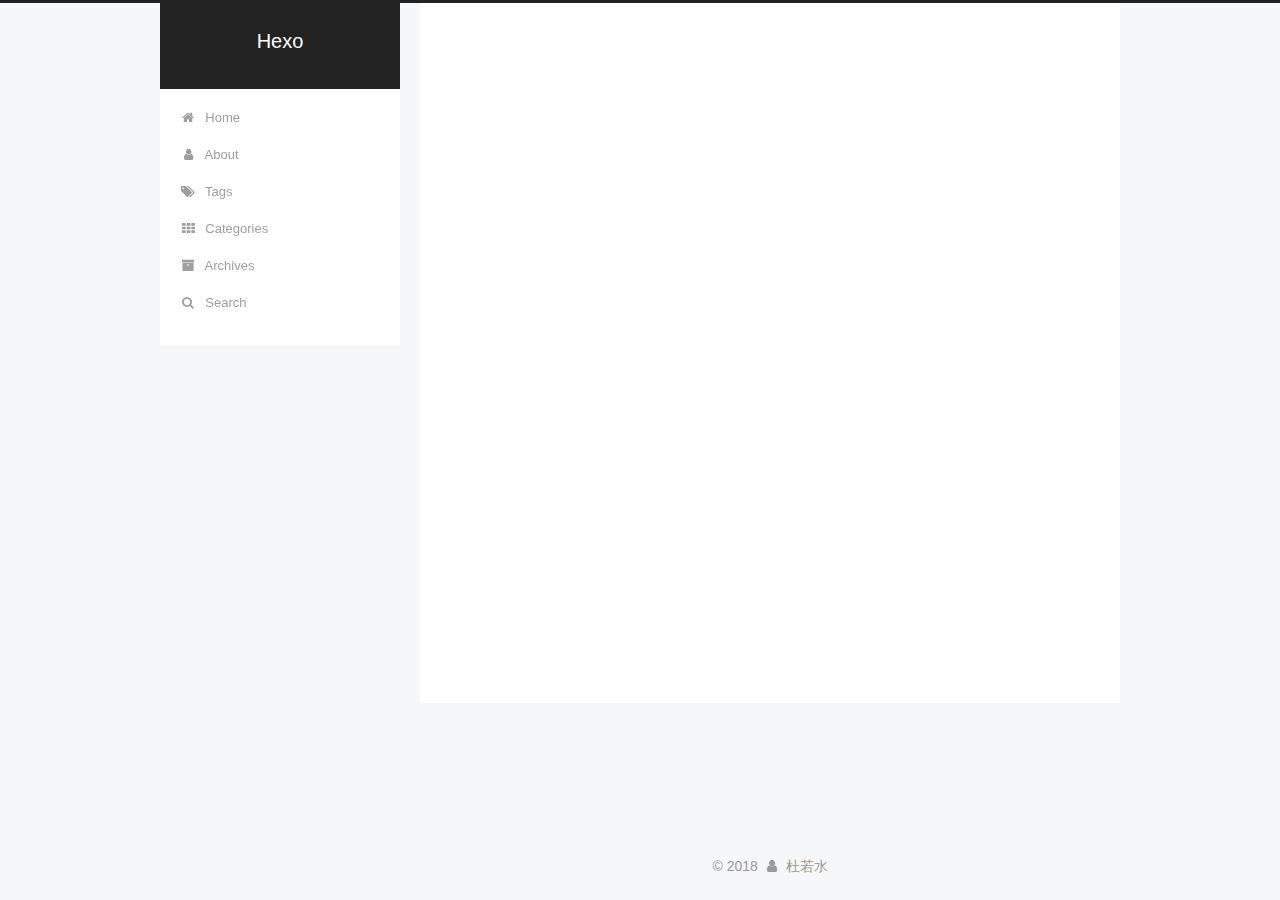
<file: categories/Hexo/index.html>
<!DOCTYPE html>



  


<html class="theme-next pisces use-motion" lang="">
<head>
  <meta charset="UTF-8"/>
<meta http-equiv="X-UA-Compatible" content="IE=edge" />
<meta name="viewport" content="width=device-width, initial-scale=1, maximum-scale=1"/>
<meta name="theme-color" content="#222">









<meta http-equiv="Cache-Control" content="no-transform" />
<meta http-equiv="Cache-Control" content="no-siteapp" />
















  
  
  <link href="/lib/fancybox/source/jquery.fancybox.css?v=2.1.5" rel="stylesheet" type="text/css" />







<link href="/lib/font-awesome/css/font-awesome.min.css?v=4.6.2" rel="stylesheet" type="text/css" />

<link href="/css/main.css?v=5.1.4" rel="stylesheet" type="text/css" />


  <link rel="apple-touch-icon" sizes="180x180" href="/images/apple-touch-icon-next.png?v=5.1.4">


  <link rel="icon" type="image/png" sizes="32x32" href="/images/favicon-32x32-next.png?v=5.1.4">


  <link rel="icon" type="image/png" sizes="16x16" href="/images/favicon-16x16-next.png?v=5.1.4">


  <link rel="mask-icon" href="/images/logo.svg?v=5.1.4" color="#222">





  <meta name="keywords" content="Hexo, NexT" />










<meta property="og:type" content="website">
<meta property="og:title" content="Hexo">
<meta property="og:url" content="https://ruoshuidu.github.io/categories/Hexo/index.html">
<meta property="og:site_name" content="Hexo">
<meta property="og:locale" content="default">
<meta name="twitter:card" content="summary">
<meta name="twitter:title" content="Hexo">



<script type="text/javascript" id="hexo.configurations">
  var NexT = window.NexT || {};
  var CONFIG = {
    root: '/',
    scheme: 'Pisces',
    version: '5.1.4',
    sidebar: {"position":"left","display":"post","offset":12,"b2t":false,"scrollpercent":false,"onmobile":false},
    fancybox: true,
    tabs: true,
    motion: {"enable":true,"async":false,"transition":{"post_block":"fadeIn","post_header":"slideDownIn","post_body":"slideDownIn","coll_header":"slideLeftIn","sidebar":"slideUpIn"}},
    duoshuo: {
      userId: '0',
      author: 'Author'
    },
    algolia: {
      applicationID: '',
      apiKey: '',
      indexName: '',
      hits: {"per_page":10},
      labels: {"input_placeholder":"Search for Posts","hits_empty":"We didn't find any results for the search: ${query}","hits_stats":"${hits} results found in ${time} ms"}
    }
  };
</script>



  <link rel="canonical" href="https://ruoshuidu.github.io/categories/Hexo/"/>





  <title>Category: Hexo | Hexo</title>
  








</head>

<body itemscope itemtype="http://schema.org/WebPage" lang="default">

  
  
    
  

  <div class="container sidebar-position-left ">
    <div class="headband"></div>

    <header id="header" class="header" itemscope itemtype="http://schema.org/WPHeader">
      <div class="header-inner"><div class="site-brand-wrapper">
  <div class="site-meta ">
    

    <div class="custom-logo-site-title">
      <a href="/"  class="brand" rel="start">
        <span class="logo-line-before"><i></i></span>
        <span class="site-title">Hexo</span>
        <span class="logo-line-after"><i></i></span>
      </a>
    </div>
      
        <p class="site-subtitle"></p>
      
  </div>

  <div class="site-nav-toggle">
    <button>
      <span class="btn-bar"></span>
      <span class="btn-bar"></span>
      <span class="btn-bar"></span>
    </button>
  </div>
</div>

<nav class="site-nav">
  

  
    <ul id="menu" class="menu">
      
        
        <li class="menu-item menu-item-home">
          <a href="/" rel="section">
            
              <i class="menu-item-icon fa fa-fw fa-home"></i> <br />
            
            Home
          </a>
        </li>
      
        
        <li class="menu-item menu-item-about">
          <a href="/about/" rel="section">
            
              <i class="menu-item-icon fa fa-fw fa-user"></i> <br />
            
            About
          </a>
        </li>
      
        
        <li class="menu-item menu-item-tags">
          <a href="/tags/" rel="section">
            
              <i class="menu-item-icon fa fa-fw fa-tags"></i> <br />
            
            Tags
          </a>
        </li>
      
        
        <li class="menu-item menu-item-categories">
          <a href="/categories/" rel="section">
            
              <i class="menu-item-icon fa fa-fw fa-th"></i> <br />
            
            Categories
          </a>
        </li>
      
        
        <li class="menu-item menu-item-archives">
          <a href="/archives/" rel="section">
            
              <i class="menu-item-icon fa fa-fw fa-archive"></i> <br />
            
            Archives
          </a>
        </li>
      

      
        <li class="menu-item menu-item-search">
          
            <a href="javascript:;" class="popup-trigger">
          
            
              <i class="menu-item-icon fa fa-search fa-fw"></i> <br />
            
            Search
          </a>
        </li>
      
    </ul>
  

  
    <div class="site-search">
      
  
  <div class="algolia-popup popup search-popup">
    <div class="algolia-search">
      <div class="algolia-search-input-icon">
        <i class="fa fa-search"></i>
      </div>
      <div class="algolia-search-input" id="algolia-search-input"></div>
    </div>

    <div class="algolia-results">
      <div id="algolia-stats"></div>
      <div id="algolia-hits"></div>
      <div id="algolia-pagination" class="algolia-pagination"></div>
    </div>

    <span class="popup-btn-close">
      <i class="fa fa-times-circle"></i>
    </span>
  </div>




    </div>
  
</nav>



 </div>
    </header>

    <main id="main" class="main">
      <div class="main-inner">
        <div class="content-wrap">
          <div id="content" class="content">
            

  
  
  
  <div class="post-block category">

    <div id="posts" class="posts-collapse">
      <div class="collection-title">
        <h1>Hexo<small>Category</small>
        </h1>
      </div>

      
        

  <article class="post post-type-normal" itemscope itemtype="http://schema.org/Article">
    <header class="post-header">

      <h2 class="post-title">
        
            <a class="post-title-link" href="/2018/04/30/hello-hexo/" itemprop="url">
              
                <span itemprop="name">hello hexo</span>
              
            </a>
        
      </h2>

      <div class="post-meta">
        <time class="post-time" itemprop="dateCreated"
              datetime="2018-04-30T15:02:48+08:00"
              content="2018-04-30" >
          04-30
        </time>
      </div>

    </header>
  </article>


      
    </div>

  </div>
  
  
  

  



          </div>
          


          

        </div>
        
          
  
  <div class="sidebar-toggle">
    <div class="sidebar-toggle-line-wrap">
      <span class="sidebar-toggle-line sidebar-toggle-line-first"></span>
      <span class="sidebar-toggle-line sidebar-toggle-line-middle"></span>
      <span class="sidebar-toggle-line sidebar-toggle-line-last"></span>
    </div>
  </div>

  <aside id="sidebar" class="sidebar">
    
    <div class="sidebar-inner">

      

      

      <section class="site-overview-wrap sidebar-panel sidebar-panel-active">
        <div class="site-overview">
          <div class="site-author motion-element" itemprop="author" itemscope itemtype="http://schema.org/Person">
            
              <p class="site-author-name" itemprop="name">杜若水</p>
              <p class="site-description motion-element" itemprop="description"></p>
          </div>

          <nav class="site-state motion-element">

            
              <div class="site-state-item site-state-posts">
              
                <a href="/archives/">
              
                  <span class="site-state-item-count">2</span>
                  <span class="site-state-item-name">posts</span>
                </a>
              </div>
            

            
              
              
              <div class="site-state-item site-state-categories">
                <a href="/categories/index.html">
                  <span class="site-state-item-count">1</span>
                  <span class="site-state-item-name">categories</span>
                </a>
              </div>
            

            
              
              
              <div class="site-state-item site-state-tags">
                <a href="/tags/index.html">
                  <span class="site-state-item-count">1</span>
                  <span class="site-state-item-name">tags</span>
                </a>
              </div>
            

          </nav>

          

          

          
          

          
          

          

        </div>
      </section>

      

      

    </div>
  </aside>


        
      </div>
    </main>

    <footer id="footer" class="footer">
      <div class="footer-inner">
        <div class="copyright">&copy; <span itemprop="copyrightYear">2018</span>
  <span class="with-love">
    <i class="fa fa-user"></i>
  </span>
  <span class="author" itemprop="copyrightHolder">杜若水</span>

  
</div>









        







        
      </div>
    </footer>

    
      <div class="back-to-top">
        <i class="fa fa-arrow-up"></i>
        
      </div>
    

    

  </div>

  

<script type="text/javascript">
  if (Object.prototype.toString.call(window.Promise) !== '[object Function]') {
    window.Promise = null;
  }
</script>









  












  
  
    <script type="text/javascript" src="/lib/jquery/index.js?v=2.1.3"></script>
  

  
  
    <script type="text/javascript" src="/lib/fastclick/lib/fastclick.min.js?v=1.0.6"></script>
  

  
  
    <script type="text/javascript" src="/lib/jquery_lazyload/jquery.lazyload.js?v=1.9.7"></script>
  

  
  
    <script type="text/javascript" src="/lib/velocity/velocity.min.js?v=1.2.1"></script>
  

  
  
    <script type="text/javascript" src="/lib/velocity/velocity.ui.min.js?v=1.2.1"></script>
  

  
  
    <script type="text/javascript" src="/lib/fancybox/source/jquery.fancybox.pack.js?v=2.1.5"></script>
  


  


  <script type="text/javascript" src="/js/src/utils.js?v=5.1.4"></script>

  <script type="text/javascript" src="/js/src/motion.js?v=5.1.4"></script>



  
  


  <script type="text/javascript" src="/js/src/affix.js?v=5.1.4"></script>

  <script type="text/javascript" src="/js/src/schemes/pisces.js?v=5.1.4"></script>



  

  


  <script type="text/javascript" src="/js/src/bootstrap.js?v=5.1.4"></script>



  


  




	





  





  












  




  
  
  
  <link rel="stylesheet" href="/lib/algolia-instant-search/instantsearch.min.css">

  
  
  <script src="/lib/algolia-instant-search/instantsearch.min.js"></script>
  

  <script src="/js/src/algolia-search.js?v=5.1.4"></script>



  

  

  

  
  

  

  

  

</body>
</html>
</file>
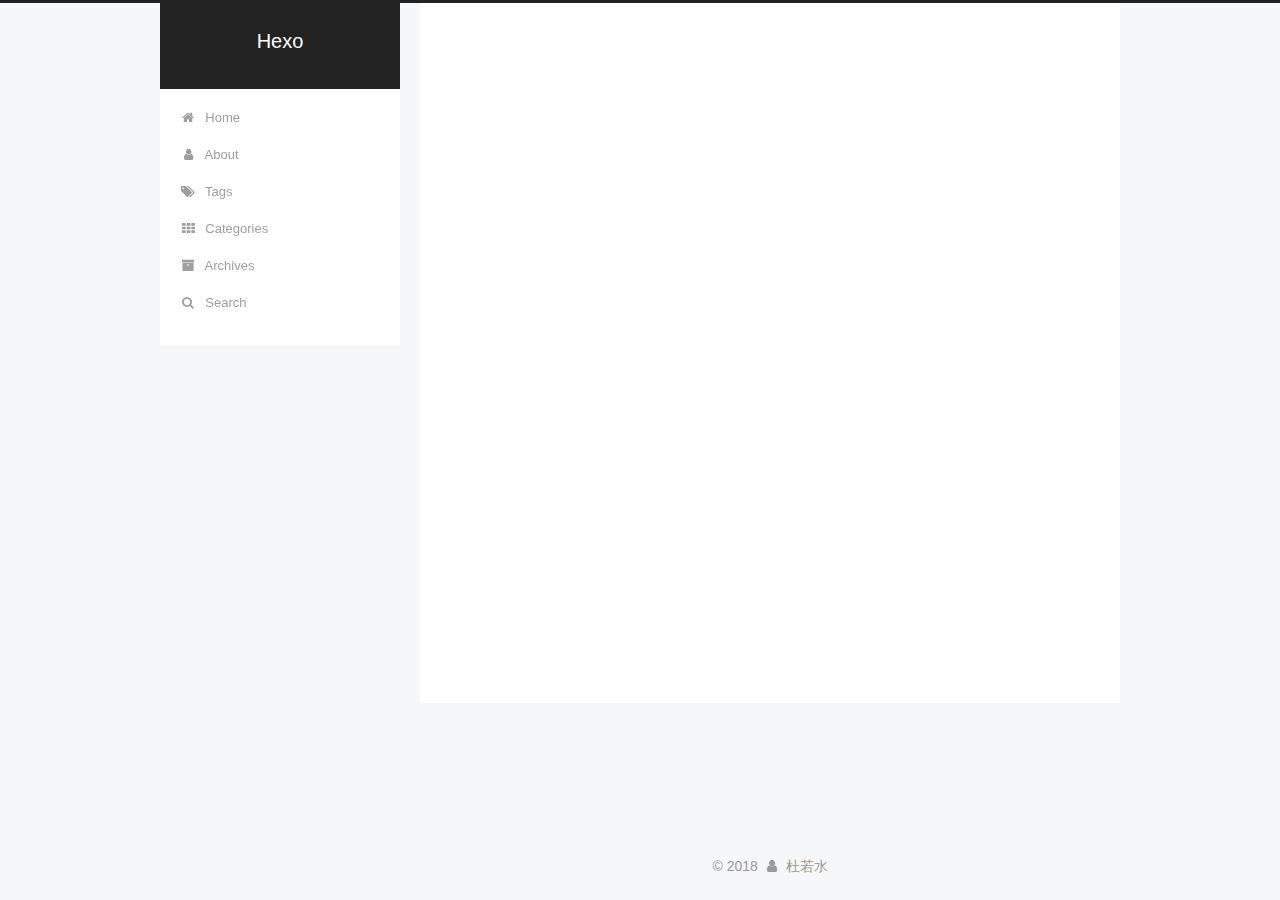
<file: tags/Hexo/index.html>
<!DOCTYPE html>



  


<html class="theme-next pisces use-motion" lang="">
<head>
  <meta charset="UTF-8"/>
<meta http-equiv="X-UA-Compatible" content="IE=edge" />
<meta name="viewport" content="width=device-width, initial-scale=1, maximum-scale=1"/>
<meta name="theme-color" content="#222">









<meta http-equiv="Cache-Control" content="no-transform" />
<meta http-equiv="Cache-Control" content="no-siteapp" />
















  
  
  <link href="/lib/fancybox/source/jquery.fancybox.css?v=2.1.5" rel="stylesheet" type="text/css" />







<link href="/lib/font-awesome/css/font-awesome.min.css?v=4.6.2" rel="stylesheet" type="text/css" />

<link href="/css/main.css?v=5.1.4" rel="stylesheet" type="text/css" />


  <link rel="apple-touch-icon" sizes="180x180" href="/images/apple-touch-icon-next.png?v=5.1.4">


  <link rel="icon" type="image/png" sizes="32x32" href="/images/favicon-32x32-next.png?v=5.1.4">


  <link rel="icon" type="image/png" sizes="16x16" href="/images/favicon-16x16-next.png?v=5.1.4">


  <link rel="mask-icon" href="/images/logo.svg?v=5.1.4" color="#222">





  <meta name="keywords" content="Hexo, NexT" />










<meta property="og:type" content="website">
<meta property="og:title" content="Hexo">
<meta property="og:url" content="https://ruoshuidu.github.io/tags/Hexo/index.html">
<meta property="og:site_name" content="Hexo">
<meta property="og:locale" content="default">
<meta name="twitter:card" content="summary">
<meta name="twitter:title" content="Hexo">



<script type="text/javascript" id="hexo.configurations">
  var NexT = window.NexT || {};
  var CONFIG = {
    root: '/',
    scheme: 'Pisces',
    version: '5.1.4',
    sidebar: {"position":"left","display":"post","offset":12,"b2t":false,"scrollpercent":false,"onmobile":false},
    fancybox: true,
    tabs: true,
    motion: {"enable":true,"async":false,"transition":{"post_block":"fadeIn","post_header":"slideDownIn","post_body":"slideDownIn","coll_header":"slideLeftIn","sidebar":"slideUpIn"}},
    duoshuo: {
      userId: '0',
      author: 'Author'
    },
    algolia: {
      applicationID: '',
      apiKey: '',
      indexName: '',
      hits: {"per_page":10},
      labels: {"input_placeholder":"Search for Posts","hits_empty":"We didn't find any results for the search: ${query}","hits_stats":"${hits} results found in ${time} ms"}
    }
  };
</script>



  <link rel="canonical" href="https://ruoshuidu.github.io/tags/Hexo/"/>





  <title>Tag: Hexo | Hexo</title>
  








</head>

<body itemscope itemtype="http://schema.org/WebPage" lang="default">

  
  
    
  

  <div class="container sidebar-position-left ">
    <div class="headband"></div>

    <header id="header" class="header" itemscope itemtype="http://schema.org/WPHeader">
      <div class="header-inner"><div class="site-brand-wrapper">
  <div class="site-meta ">
    

    <div class="custom-logo-site-title">
      <a href="/"  class="brand" rel="start">
        <span class="logo-line-before"><i></i></span>
        <span class="site-title">Hexo</span>
        <span class="logo-line-after"><i></i></span>
      </a>
    </div>
      
        <p class="site-subtitle"></p>
      
  </div>

  <div class="site-nav-toggle">
    <button>
      <span class="btn-bar"></span>
      <span class="btn-bar"></span>
      <span class="btn-bar"></span>
    </button>
  </div>
</div>

<nav class="site-nav">
  

  
    <ul id="menu" class="menu">
      
        
        <li class="menu-item menu-item-home">
          <a href="/" rel="section">
            
              <i class="menu-item-icon fa fa-fw fa-home"></i> <br />
            
            Home
          </a>
        </li>
      
        
        <li class="menu-item menu-item-about">
          <a href="/about/" rel="section">
            
              <i class="menu-item-icon fa fa-fw fa-user"></i> <br />
            
            About
          </a>
        </li>
      
        
        <li class="menu-item menu-item-tags">
          <a href="/tags/" rel="section">
            
              <i class="menu-item-icon fa fa-fw fa-tags"></i> <br />
            
            Tags
          </a>
        </li>
      
        
        <li class="menu-item menu-item-categories">
          <a href="/categories/" rel="section">
            
              <i class="menu-item-icon fa fa-fw fa-th"></i> <br />
            
            Categories
          </a>
        </li>
      
        
        <li class="menu-item menu-item-archives">
          <a href="/archives/" rel="section">
            
              <i class="menu-item-icon fa fa-fw fa-archive"></i> <br />
            
            Archives
          </a>
        </li>
      

      
        <li class="menu-item menu-item-search">
          
            <a href="javascript:;" class="popup-trigger">
          
            
              <i class="menu-item-icon fa fa-search fa-fw"></i> <br />
            
            Search
          </a>
        </li>
      
    </ul>
  

  
    <div class="site-search">
      
  
  <div class="algolia-popup popup search-popup">
    <div class="algolia-search">
      <div class="algolia-search-input-icon">
        <i class="fa fa-search"></i>
      </div>
      <div class="algolia-search-input" id="algolia-search-input"></div>
    </div>

    <div class="algolia-results">
      <div id="algolia-stats"></div>
      <div id="algolia-hits"></div>
      <div id="algolia-pagination" class="algolia-pagination"></div>
    </div>

    <span class="popup-btn-close">
      <i class="fa fa-times-circle"></i>
    </span>
  </div>




    </div>
  
</nav>



 </div>
    </header>

    <main id="main" class="main">
      <div class="main-inner">
        <div class="content-wrap">
          <div id="content" class="content">
            

  
  
  
  <div class="post-block tag">

    <div id="posts" class="posts-collapse">
      <div class="collection-title">
        <h1>Hexo<small>Tag</small>
        </h1>
      </div>

      
        

  <article class="post post-type-normal" itemscope itemtype="http://schema.org/Article">
    <header class="post-header">

      <h2 class="post-title">
        
            <a class="post-title-link" href="/2018/04/30/hello-hexo/" itemprop="url">
              
                <span itemprop="name">hello hexo</span>
              
            </a>
        
      </h2>

      <div class="post-meta">
        <time class="post-time" itemprop="dateCreated"
              datetime="2018-04-30T15:02:48+08:00"
              content="2018-04-30" >
          04-30
        </time>
      </div>

    </header>
  </article>


      
    </div>

  </div>
  
  
  

  


          </div>
          


          

        </div>
        
          
  
  <div class="sidebar-toggle">
    <div class="sidebar-toggle-line-wrap">
      <span class="sidebar-toggle-line sidebar-toggle-line-first"></span>
      <span class="sidebar-toggle-line sidebar-toggle-line-middle"></span>
      <span class="sidebar-toggle-line sidebar-toggle-line-last"></span>
    </div>
  </div>

  <aside id="sidebar" class="sidebar">
    
    <div class="sidebar-inner">

      

      

      <section class="site-overview-wrap sidebar-panel sidebar-panel-active">
        <div class="site-overview">
          <div class="site-author motion-element" itemprop="author" itemscope itemtype="http://schema.org/Person">
            
              <p class="site-author-name" itemprop="name">杜若水</p>
              <p class="site-description motion-element" itemprop="description"></p>
          </div>

          <nav class="site-state motion-element">

            
              <div class="site-state-item site-state-posts">
              
                <a href="/archives/">
              
                  <span class="site-state-item-count">2</span>
                  <span class="site-state-item-name">posts</span>
                </a>
              </div>
            

            
              
              
              <div class="site-state-item site-state-categories">
                <a href="/categories/index.html">
                  <span class="site-state-item-count">1</span>
                  <span class="site-state-item-name">categories</span>
                </a>
              </div>
            

            
              
              
              <div class="site-state-item site-state-tags">
                <a href="/tags/index.html">
                  <span class="site-state-item-count">1</span>
                  <span class="site-state-item-name">tags</span>
                </a>
              </div>
            

          </nav>

          

          

          
          

          
          

          

        </div>
      </section>

      

      

    </div>
  </aside>


        
      </div>
    </main>

    <footer id="footer" class="footer">
      <div class="footer-inner">
        <div class="copyright">&copy; <span itemprop="copyrightYear">2018</span>
  <span class="with-love">
    <i class="fa fa-user"></i>
  </span>
  <span class="author" itemprop="copyrightHolder">杜若水</span>

  
</div>









        







        
      </div>
    </footer>

    
      <div class="back-to-top">
        <i class="fa fa-arrow-up"></i>
        
      </div>
    

    

  </div>

  

<script type="text/javascript">
  if (Object.prototype.toString.call(window.Promise) !== '[object Function]') {
    window.Promise = null;
  }
</script>









  












  
  
    <script type="text/javascript" src="/lib/jquery/index.js?v=2.1.3"></script>
  

  
  
    <script type="text/javascript" src="/lib/fastclick/lib/fastclick.min.js?v=1.0.6"></script>
  

  
  
    <script type="text/javascript" src="/lib/jquery_lazyload/jquery.lazyload.js?v=1.9.7"></script>
  

  
  
    <script type="text/javascript" src="/lib/velocity/velocity.min.js?v=1.2.1"></script>
  

  
  
    <script type="text/javascript" src="/lib/velocity/velocity.ui.min.js?v=1.2.1"></script>
  

  
  
    <script type="text/javascript" src="/lib/fancybox/source/jquery.fancybox.pack.js?v=2.1.5"></script>
  


  


  <script type="text/javascript" src="/js/src/utils.js?v=5.1.4"></script>

  <script type="text/javascript" src="/js/src/motion.js?v=5.1.4"></script>



  
  


  <script type="text/javascript" src="/js/src/affix.js?v=5.1.4"></script>

  <script type="text/javascript" src="/js/src/schemes/pisces.js?v=5.1.4"></script>



  

  


  <script type="text/javascript" src="/js/src/bootstrap.js?v=5.1.4"></script>



  


  




	





  





  












  




  
  
  
  <link rel="stylesheet" href="/lib/algolia-instant-search/instantsearch.min.css">

  
  
  <script src="/lib/algolia-instant-search/instantsearch.min.js"></script>
  

  <script src="/js/src/algolia-search.js?v=5.1.4"></script>



  

  

  

  
  

  

  

  

</body>
</html>
</file>
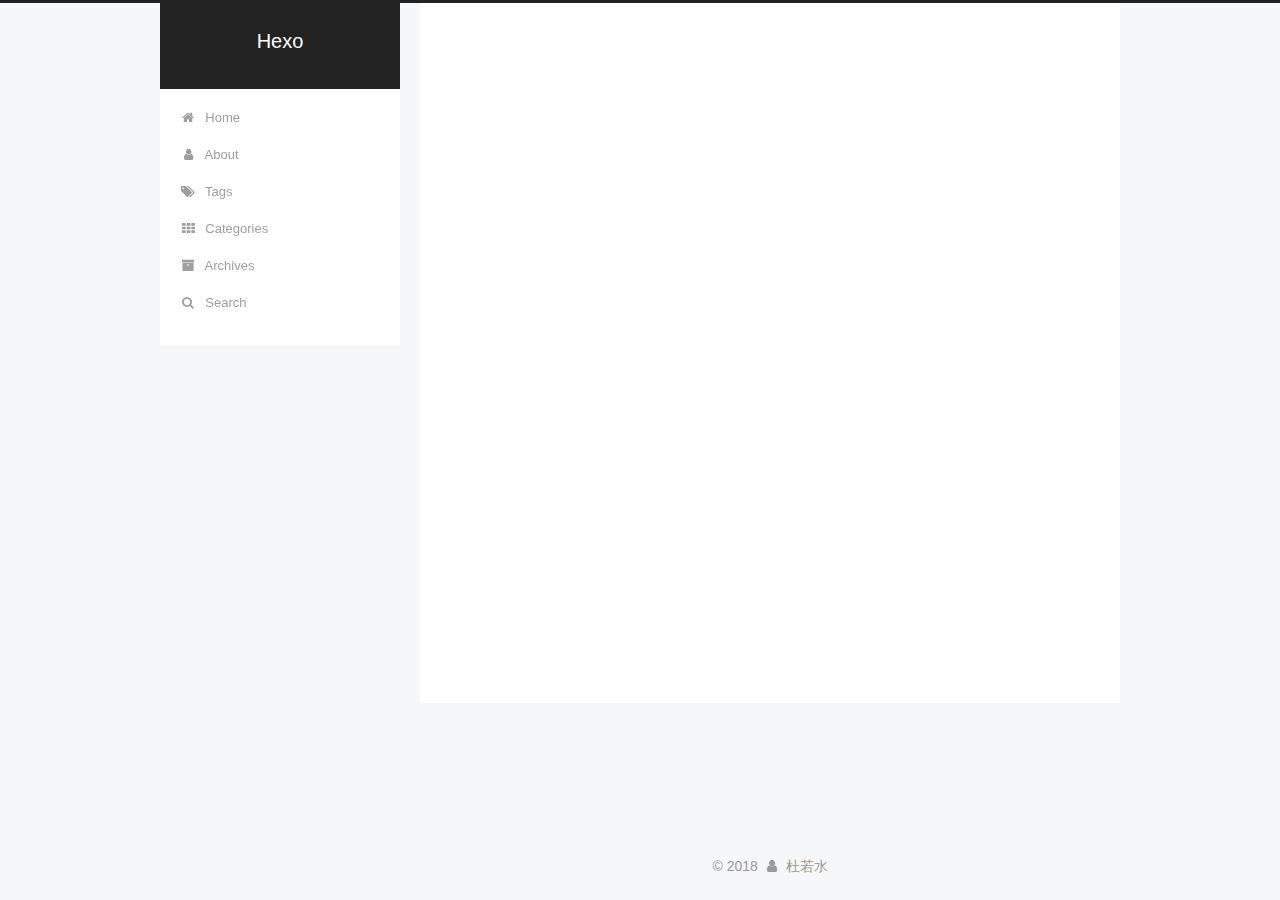
<file: archives/2018/04/index.html>
<!DOCTYPE html>



  


<html class="theme-next pisces use-motion" lang="">
<head>
  <meta charset="UTF-8"/>
<meta http-equiv="X-UA-Compatible" content="IE=edge" />
<meta name="viewport" content="width=device-width, initial-scale=1, maximum-scale=1"/>
<meta name="theme-color" content="#222">









<meta http-equiv="Cache-Control" content="no-transform" />
<meta http-equiv="Cache-Control" content="no-siteapp" />
















  
  
  <link href="/lib/fancybox/source/jquery.fancybox.css?v=2.1.5" rel="stylesheet" type="text/css" />







<link href="/lib/font-awesome/css/font-awesome.min.css?v=4.6.2" rel="stylesheet" type="text/css" />

<link href="/css/main.css?v=5.1.4" rel="stylesheet" type="text/css" />


  <link rel="apple-touch-icon" sizes="180x180" href="/images/apple-touch-icon-next.png?v=5.1.4">


  <link rel="icon" type="image/png" sizes="32x32" href="/images/favicon-32x32-next.png?v=5.1.4">


  <link rel="icon" type="image/png" sizes="16x16" href="/images/favicon-16x16-next.png?v=5.1.4">


  <link rel="mask-icon" href="/images/logo.svg?v=5.1.4" color="#222">





  <meta name="keywords" content="Hexo, NexT" />










<meta property="og:type" content="website">
<meta property="og:title" content="Hexo">
<meta property="og:url" content="https://ruoshuidu.github.io/archives/2018/04/index.html">
<meta property="og:site_name" content="Hexo">
<meta property="og:locale" content="default">
<meta name="twitter:card" content="summary">
<meta name="twitter:title" content="Hexo">



<script type="text/javascript" id="hexo.configurations">
  var NexT = window.NexT || {};
  var CONFIG = {
    root: '/',
    scheme: 'Pisces',
    version: '5.1.4',
    sidebar: {"position":"left","display":"post","offset":12,"b2t":false,"scrollpercent":false,"onmobile":false},
    fancybox: true,
    tabs: true,
    motion: {"enable":true,"async":false,"transition":{"post_block":"fadeIn","post_header":"slideDownIn","post_body":"slideDownIn","coll_header":"slideLeftIn","sidebar":"slideUpIn"}},
    duoshuo: {
      userId: '0',
      author: 'Author'
    },
    algolia: {
      applicationID: '',
      apiKey: '',
      indexName: '',
      hits: {"per_page":10},
      labels: {"input_placeholder":"Search for Posts","hits_empty":"We didn't find any results for the search: ${query}","hits_stats":"${hits} results found in ${time} ms"}
    }
  };
</script>



  <link rel="canonical" href="https://ruoshuidu.github.io/archives/2018/04/"/>





  <title>Archive | Hexo</title>
  








</head>

<body itemscope itemtype="http://schema.org/WebPage" lang="default">

  
  
    
  

  <div class="container sidebar-position-left page-archive">
    <div class="headband"></div>

    <header id="header" class="header" itemscope itemtype="http://schema.org/WPHeader">
      <div class="header-inner"><div class="site-brand-wrapper">
  <div class="site-meta ">
    

    <div class="custom-logo-site-title">
      <a href="/"  class="brand" rel="start">
        <span class="logo-line-before"><i></i></span>
        <span class="site-title">Hexo</span>
        <span class="logo-line-after"><i></i></span>
      </a>
    </div>
      
        <p class="site-subtitle"></p>
      
  </div>

  <div class="site-nav-toggle">
    <button>
      <span class="btn-bar"></span>
      <span class="btn-bar"></span>
      <span class="btn-bar"></span>
    </button>
  </div>
</div>

<nav class="site-nav">
  

  
    <ul id="menu" class="menu">
      
        
        <li class="menu-item menu-item-home">
          <a href="/" rel="section">
            
              <i class="menu-item-icon fa fa-fw fa-home"></i> <br />
            
            Home
          </a>
        </li>
      
        
        <li class="menu-item menu-item-about">
          <a href="/about/" rel="section">
            
              <i class="menu-item-icon fa fa-fw fa-user"></i> <br />
            
            About
          </a>
        </li>
      
        
        <li class="menu-item menu-item-tags">
          <a href="/tags/" rel="section">
            
              <i class="menu-item-icon fa fa-fw fa-tags"></i> <br />
            
            Tags
          </a>
        </li>
      
        
        <li class="menu-item menu-item-categories">
          <a href="/categories/" rel="section">
            
              <i class="menu-item-icon fa fa-fw fa-th"></i> <br />
            
            Categories
          </a>
        </li>
      
        
        <li class="menu-item menu-item-archives">
          <a href="/archives/" rel="section">
            
              <i class="menu-item-icon fa fa-fw fa-archive"></i> <br />
            
            Archives
          </a>
        </li>
      

      
        <li class="menu-item menu-item-search">
          
            <a href="javascript:;" class="popup-trigger">
          
            
              <i class="menu-item-icon fa fa-search fa-fw"></i> <br />
            
            Search
          </a>
        </li>
      
    </ul>
  

  
    <div class="site-search">
      
  
  <div class="algolia-popup popup search-popup">
    <div class="algolia-search">
      <div class="algolia-search-input-icon">
        <i class="fa fa-search"></i>
      </div>
      <div class="algolia-search-input" id="algolia-search-input"></div>
    </div>

    <div class="algolia-results">
      <div id="algolia-stats"></div>
      <div id="algolia-hits"></div>
      <div id="algolia-pagination" class="algolia-pagination"></div>
    </div>

    <span class="popup-btn-close">
      <i class="fa fa-times-circle"></i>
    </span>
  </div>




    </div>
  
</nav>



 </div>
    </header>

    <main id="main" class="main">
      <div class="main-inner">
        <div class="content-wrap">
          <div id="content" class="content">
            

  
  
  
  <div class="post-block archive">
    <div id="posts" class="posts-collapse">
      <span class="archive-move-on"></span>

      <span class="archive-page-counter">
        
        
        
          
        
        Um..! 2 posts in total. Keep on posting.
      </span>

      

        
        
        

        
          
          <div class="collection-title">
            <h1 class="archive-year" id="archive-year-2018">2018</h1>
          </div>
        
        

        

  <article class="post post-type-normal" itemscope itemtype="http://schema.org/Article">
    <header class="post-header">

      <h2 class="post-title">
        
            <a class="post-title-link" href="/2018/04/30/hello-hexo/" itemprop="url">
              
                <span itemprop="name">hello hexo</span>
              
            </a>
        
      </h2>

      <div class="post-meta">
        <time class="post-time" itemprop="dateCreated"
              datetime="2018-04-30T15:02:48+08:00"
              content="2018-04-30" >
          04-30
        </time>
      </div>

    </header>
  </article>



      

        
        
        

        
        

        

  <article class="post post-type-normal" itemscope itemtype="http://schema.org/Article">
    <header class="post-header">

      <h2 class="post-title">
        
            <a class="post-title-link" href="/2018/04/30/hello-world/" itemprop="url">
              
                <span itemprop="name">Hello World</span>
              
            </a>
        
      </h2>

      <div class="post-meta">
        <time class="post-time" itemprop="dateCreated"
              datetime="2018-04-30T12:04:01+08:00"
              content="2018-04-30" >
          04-30
        </time>
      </div>

    </header>
  </article>



      

    </div>
  </div>
  
  
  

  



          </div>
          


          

        </div>
        
          
  
  <div class="sidebar-toggle">
    <div class="sidebar-toggle-line-wrap">
      <span class="sidebar-toggle-line sidebar-toggle-line-first"></span>
      <span class="sidebar-toggle-line sidebar-toggle-line-middle"></span>
      <span class="sidebar-toggle-line sidebar-toggle-line-last"></span>
    </div>
  </div>

  <aside id="sidebar" class="sidebar">
    
    <div class="sidebar-inner">

      

      

      <section class="site-overview-wrap sidebar-panel sidebar-panel-active">
        <div class="site-overview">
          <div class="site-author motion-element" itemprop="author" itemscope itemtype="http://schema.org/Person">
            
              <p class="site-author-name" itemprop="name">杜若水</p>
              <p class="site-description motion-element" itemprop="description"></p>
          </div>

          <nav class="site-state motion-element">

            
              <div class="site-state-item site-state-posts">
              
                <a href="/archives/">
              
                  <span class="site-state-item-count">2</span>
                  <span class="site-state-item-name">posts</span>
                </a>
              </div>
            

            
              
              
              <div class="site-state-item site-state-categories">
                <a href="/categories/index.html">
                  <span class="site-state-item-count">1</span>
                  <span class="site-state-item-name">categories</span>
                </a>
              </div>
            

            
              
              
              <div class="site-state-item site-state-tags">
                <a href="/tags/index.html">
                  <span class="site-state-item-count">1</span>
                  <span class="site-state-item-name">tags</span>
                </a>
              </div>
            

          </nav>

          

          

          
          

          
          

          

        </div>
      </section>

      

      

    </div>
  </aside>


        
      </div>
    </main>

    <footer id="footer" class="footer">
      <div class="footer-inner">
        <div class="copyright">&copy; <span itemprop="copyrightYear">2018</span>
  <span class="with-love">
    <i class="fa fa-user"></i>
  </span>
  <span class="author" itemprop="copyrightHolder">杜若水</span>

  
</div>









        







        
      </div>
    </footer>

    
      <div class="back-to-top">
        <i class="fa fa-arrow-up"></i>
        
      </div>
    

    

  </div>

  

<script type="text/javascript">
  if (Object.prototype.toString.call(window.Promise) !== '[object Function]') {
    window.Promise = null;
  }
</script>









  












  
  
    <script type="text/javascript" src="/lib/jquery/index.js?v=2.1.3"></script>
  

  
  
    <script type="text/javascript" src="/lib/fastclick/lib/fastclick.min.js?v=1.0.6"></script>
  

  
  
    <script type="text/javascript" src="/lib/jquery_lazyload/jquery.lazyload.js?v=1.9.7"></script>
  

  
  
    <script type="text/javascript" src="/lib/velocity/velocity.min.js?v=1.2.1"></script>
  

  
  
    <script type="text/javascript" src="/lib/velocity/velocity.ui.min.js?v=1.2.1"></script>
  

  
  
    <script type="text/javascript" src="/lib/fancybox/source/jquery.fancybox.pack.js?v=2.1.5"></script>
  


  


  <script type="text/javascript" src="/js/src/utils.js?v=5.1.4"></script>

  <script type="text/javascript" src="/js/src/motion.js?v=5.1.4"></script>



  
  


  <script type="text/javascript" src="/js/src/affix.js?v=5.1.4"></script>

  <script type="text/javascript" src="/js/src/schemes/pisces.js?v=5.1.4"></script>



  

  


  <script type="text/javascript" src="/js/src/bootstrap.js?v=5.1.4"></script>



  


  




	





  





  












  




  
  
  
  <link rel="stylesheet" href="/lib/algolia-instant-search/instantsearch.min.css">

  
  
  <script src="/lib/algolia-instant-search/instantsearch.min.js"></script>
  

  <script src="/js/src/algolia-search.js?v=5.1.4"></script>



  

  

  

  
  

  

  

  

</body>
</html>
</file>
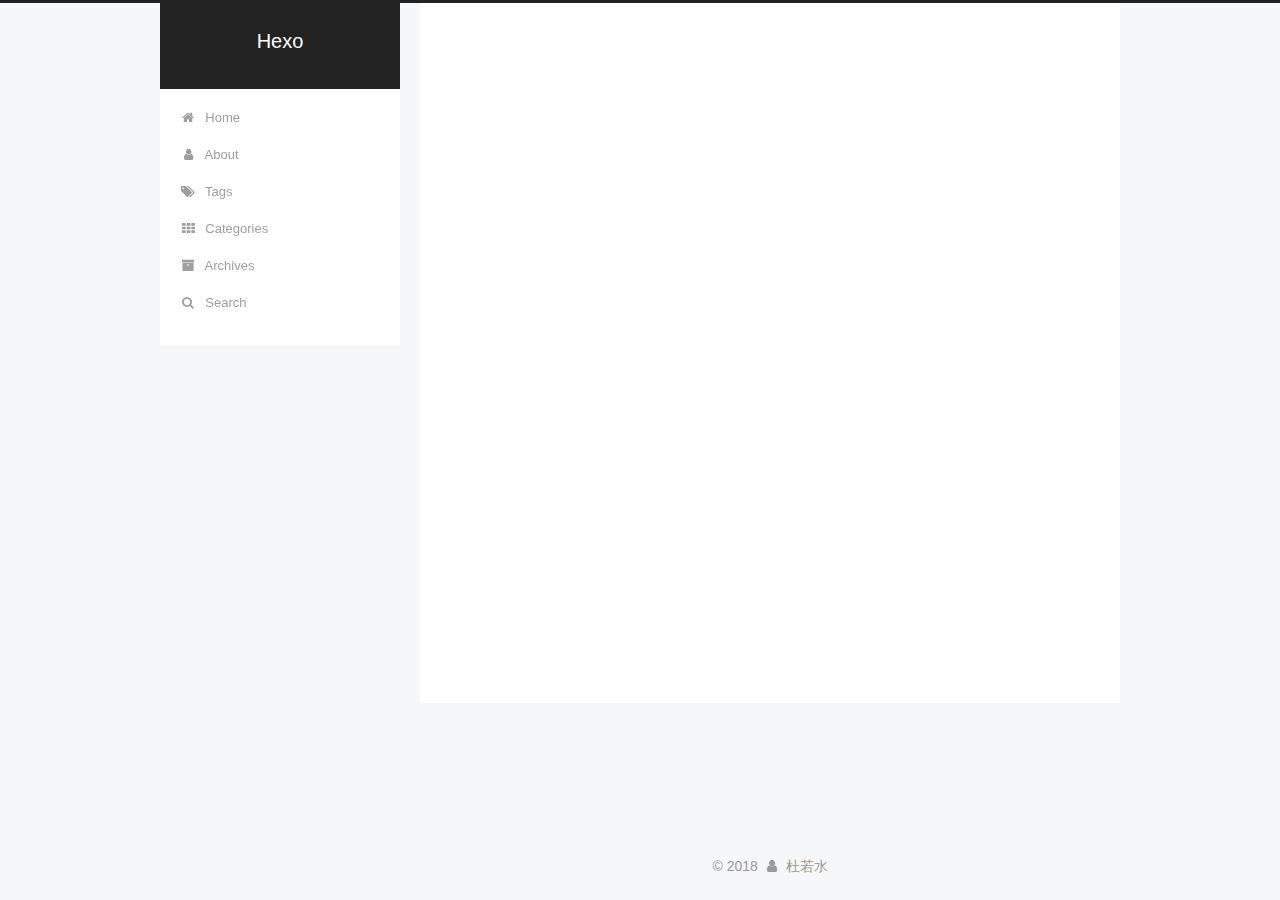
<file: 2018/04/30/hello-hexo/index.html>
<!DOCTYPE html>



  


<html class="theme-next pisces use-motion" lang="">
<head>
  <meta charset="UTF-8"/>
<meta http-equiv="X-UA-Compatible" content="IE=edge" />
<meta name="viewport" content="width=device-width, initial-scale=1, maximum-scale=1"/>
<meta name="theme-color" content="#222">









<meta http-equiv="Cache-Control" content="no-transform" />
<meta http-equiv="Cache-Control" content="no-siteapp" />
















  
  
  <link href="/lib/fancybox/source/jquery.fancybox.css?v=2.1.5" rel="stylesheet" type="text/css" />







<link href="/lib/font-awesome/css/font-awesome.min.css?v=4.6.2" rel="stylesheet" type="text/css" />

<link href="/css/main.css?v=5.1.4" rel="stylesheet" type="text/css" />


  <link rel="apple-touch-icon" sizes="180x180" href="/images/apple-touch-icon-next.png?v=5.1.4">


  <link rel="icon" type="image/png" sizes="32x32" href="/images/favicon-32x32-next.png?v=5.1.4">


  <link rel="icon" type="image/png" sizes="16x16" href="/images/favicon-16x16-next.png?v=5.1.4">


  <link rel="mask-icon" href="/images/logo.svg?v=5.1.4" color="#222">





  <meta name="keywords" content="Hexo," />










<meta name="keywords" content="Hexo">
<meta property="og:type" content="article">
<meta property="og:title" content="hello hexo">
<meta property="og:url" content="https://ruoshuidu.github.io/2018/04/30/hello-hexo/index.html">
<meta property="og:site_name" content="Hexo">
<meta property="og:locale" content="default">
<meta property="og:updated_time" content="2018-04-30T07:04:30.849Z">
<meta name="twitter:card" content="summary">
<meta name="twitter:title" content="hello hexo">



<script type="text/javascript" id="hexo.configurations">
  var NexT = window.NexT || {};
  var CONFIG = {
    root: '/',
    scheme: 'Pisces',
    version: '5.1.4',
    sidebar: {"position":"left","display":"post","offset":12,"b2t":false,"scrollpercent":false,"onmobile":false},
    fancybox: true,
    tabs: true,
    motion: {"enable":true,"async":false,"transition":{"post_block":"fadeIn","post_header":"slideDownIn","post_body":"slideDownIn","coll_header":"slideLeftIn","sidebar":"slideUpIn"}},
    duoshuo: {
      userId: '0',
      author: 'Author'
    },
    algolia: {
      applicationID: '',
      apiKey: '',
      indexName: '',
      hits: {"per_page":10},
      labels: {"input_placeholder":"Search for Posts","hits_empty":"We didn't find any results for the search: ${query}","hits_stats":"${hits} results found in ${time} ms"}
    }
  };
</script>



  <link rel="canonical" href="https://ruoshuidu.github.io/2018/04/30/hello-hexo/"/>





  <title>hello hexo | Hexo</title>
  








</head>

<body itemscope itemtype="http://schema.org/WebPage" lang="default">

  
  
    
  

  <div class="container sidebar-position-left page-post-detail">
    <div class="headband"></div>

    <header id="header" class="header" itemscope itemtype="http://schema.org/WPHeader">
      <div class="header-inner"><div class="site-brand-wrapper">
  <div class="site-meta ">
    

    <div class="custom-logo-site-title">
      <a href="/"  class="brand" rel="start">
        <span class="logo-line-before"><i></i></span>
        <span class="site-title">Hexo</span>
        <span class="logo-line-after"><i></i></span>
      </a>
    </div>
      
        <p class="site-subtitle"></p>
      
  </div>

  <div class="site-nav-toggle">
    <button>
      <span class="btn-bar"></span>
      <span class="btn-bar"></span>
      <span class="btn-bar"></span>
    </button>
  </div>
</div>

<nav class="site-nav">
  

  
    <ul id="menu" class="menu">
      
        
        <li class="menu-item menu-item-home">
          <a href="/" rel="section">
            
              <i class="menu-item-icon fa fa-fw fa-home"></i> <br />
            
            Home
          </a>
        </li>
      
        
        <li class="menu-item menu-item-about">
          <a href="/about/" rel="section">
            
              <i class="menu-item-icon fa fa-fw fa-user"></i> <br />
            
            About
          </a>
        </li>
      
        
        <li class="menu-item menu-item-tags">
          <a href="/tags/" rel="section">
            
              <i class="menu-item-icon fa fa-fw fa-tags"></i> <br />
            
            Tags
          </a>
        </li>
      
        
        <li class="menu-item menu-item-categories">
          <a href="/categories/" rel="section">
            
              <i class="menu-item-icon fa fa-fw fa-th"></i> <br />
            
            Categories
          </a>
        </li>
      
        
        <li class="menu-item menu-item-archives">
          <a href="/archives/" rel="section">
            
              <i class="menu-item-icon fa fa-fw fa-archive"></i> <br />
            
            Archives
          </a>
        </li>
      

      
        <li class="menu-item menu-item-search">
          
            <a href="javascript:;" class="popup-trigger">
          
            
              <i class="menu-item-icon fa fa-search fa-fw"></i> <br />
            
            Search
          </a>
        </li>
      
    </ul>
  

  
    <div class="site-search">
      
  
  <div class="algolia-popup popup search-popup">
    <div class="algolia-search">
      <div class="algolia-search-input-icon">
        <i class="fa fa-search"></i>
      </div>
      <div class="algolia-search-input" id="algolia-search-input"></div>
    </div>

    <div class="algolia-results">
      <div id="algolia-stats"></div>
      <div id="algolia-hits"></div>
      <div id="algolia-pagination" class="algolia-pagination"></div>
    </div>

    <span class="popup-btn-close">
      <i class="fa fa-times-circle"></i>
    </span>
  </div>




    </div>
  
</nav>



 </div>
    </header>

    <main id="main" class="main">
      <div class="main-inner">
        <div class="content-wrap">
          <div id="content" class="content">
            

  <div id="posts" class="posts-expand">
    

  

  
  
  

  <article class="post post-type-normal" itemscope itemtype="http://schema.org/Article">
  
  
  
  <div class="post-block">
    <link itemprop="mainEntityOfPage" href="https://ruoshuidu.github.io/2018/04/30/hello-hexo/">

    <span hidden itemprop="author" itemscope itemtype="http://schema.org/Person">
      <meta itemprop="name" content="杜若水">
      <meta itemprop="description" content="">
      <meta itemprop="image" content="/images/avatar.gif">
    </span>

    <span hidden itemprop="publisher" itemscope itemtype="http://schema.org/Organization">
      <meta itemprop="name" content="Hexo">
    </span>

    
      <header class="post-header">

        
        
          <h1 class="post-title" itemprop="name headline">hello hexo</h1>
        

        <div class="post-meta">
          <span class="post-time">
            
              <span class="post-meta-item-icon">
                <i class="fa fa-calendar-o"></i>
              </span>
              
                <span class="post-meta-item-text">Posted on</span>
              
              <time title="Post created" itemprop="dateCreated datePublished" datetime="2018-04-30T15:02:48+08:00">
                2018-04-30
              </time>
            

            

            
          </span>

          
            <span class="post-category" >
            
              <span class="post-meta-divider">|</span>
            
              <span class="post-meta-item-icon">
                <i class="fa fa-folder-o"></i>
              </span>
              
                <span class="post-meta-item-text">In</span>
              
              
                <span itemprop="about" itemscope itemtype="http://schema.org/Thing">
                  <a href="/categories/Hexo/" itemprop="url" rel="index">
                    <span itemprop="name">Hexo</span>
                  </a>
                </span>

                
                
              
            </span>
          

          
            
          

          
          

          

          

          

        </div>
      </header>
    

    
    
    
    <div class="post-body" itemprop="articleBody">

      
      

      
        
      
    </div>
    
    
    

    

    

    

    <footer class="post-footer">
      
        <div class="post-tags">
          
            <a href="/tags/Hexo/" rel="tag"># Hexo</a>
          
        </div>
      

      
      
      

      
        <div class="post-nav">
          <div class="post-nav-next post-nav-item">
            
              <a href="/2018/04/30/hello-world/" rel="next" title="Hello World">
                <i class="fa fa-chevron-left"></i> Hello World
              </a>
            
          </div>

          <span class="post-nav-divider"></span>

          <div class="post-nav-prev post-nav-item">
            
          </div>
        </div>
      

      
      
    </footer>
  </div>
  
  
  
  </article>



    <div class="post-spread">
      
    </div>
  </div>


          </div>
          


          

  



        </div>
        
          
  
  <div class="sidebar-toggle">
    <div class="sidebar-toggle-line-wrap">
      <span class="sidebar-toggle-line sidebar-toggle-line-first"></span>
      <span class="sidebar-toggle-line sidebar-toggle-line-middle"></span>
      <span class="sidebar-toggle-line sidebar-toggle-line-last"></span>
    </div>
  </div>

  <aside id="sidebar" class="sidebar">
    
    <div class="sidebar-inner">

      

      

      <section class="site-overview-wrap sidebar-panel sidebar-panel-active">
        <div class="site-overview">
          <div class="site-author motion-element" itemprop="author" itemscope itemtype="http://schema.org/Person">
            
              <p class="site-author-name" itemprop="name">杜若水</p>
              <p class="site-description motion-element" itemprop="description"></p>
          </div>

          <nav class="site-state motion-element">

            
              <div class="site-state-item site-state-posts">
              
                <a href="/archives/">
              
                  <span class="site-state-item-count">2</span>
                  <span class="site-state-item-name">posts</span>
                </a>
              </div>
            

            
              
              
              <div class="site-state-item site-state-categories">
                <a href="/categories/index.html">
                  <span class="site-state-item-count">1</span>
                  <span class="site-state-item-name">categories</span>
                </a>
              </div>
            

            
              
              
              <div class="site-state-item site-state-tags">
                <a href="/tags/index.html">
                  <span class="site-state-item-count">1</span>
                  <span class="site-state-item-name">tags</span>
                </a>
              </div>
            

          </nav>

          

          

          
          

          
          

          

        </div>
      </section>

      

      

    </div>
  </aside>


        
      </div>
    </main>

    <footer id="footer" class="footer">
      <div class="footer-inner">
        <div class="copyright">&copy; <span itemprop="copyrightYear">2018</span>
  <span class="with-love">
    <i class="fa fa-user"></i>
  </span>
  <span class="author" itemprop="copyrightHolder">杜若水</span>

  
</div>









        







        
      </div>
    </footer>

    
      <div class="back-to-top">
        <i class="fa fa-arrow-up"></i>
        
      </div>
    

    

  </div>

  

<script type="text/javascript">
  if (Object.prototype.toString.call(window.Promise) !== '[object Function]') {
    window.Promise = null;
  }
</script>









  












  
  
    <script type="text/javascript" src="/lib/jquery/index.js?v=2.1.3"></script>
  

  
  
    <script type="text/javascript" src="/lib/fastclick/lib/fastclick.min.js?v=1.0.6"></script>
  

  
  
    <script type="text/javascript" src="/lib/jquery_lazyload/jquery.lazyload.js?v=1.9.7"></script>
  

  
  
    <script type="text/javascript" src="/lib/velocity/velocity.min.js?v=1.2.1"></script>
  

  
  
    <script type="text/javascript" src="/lib/velocity/velocity.ui.min.js?v=1.2.1"></script>
  

  
  
    <script type="text/javascript" src="/lib/fancybox/source/jquery.fancybox.pack.js?v=2.1.5"></script>
  


  


  <script type="text/javascript" src="/js/src/utils.js?v=5.1.4"></script>

  <script type="text/javascript" src="/js/src/motion.js?v=5.1.4"></script>



  
  


  <script type="text/javascript" src="/js/src/affix.js?v=5.1.4"></script>

  <script type="text/javascript" src="/js/src/schemes/pisces.js?v=5.1.4"></script>



  
  <script type="text/javascript" src="/js/src/scrollspy.js?v=5.1.4"></script>
<script type="text/javascript" src="/js/src/post-details.js?v=5.1.4"></script>



  


  <script type="text/javascript" src="/js/src/bootstrap.js?v=5.1.4"></script>



  


  




	





  





  












  




  
  
  
  <link rel="stylesheet" href="/lib/algolia-instant-search/instantsearch.min.css">

  
  
  <script src="/lib/algolia-instant-search/instantsearch.min.js"></script>
  

  <script src="/js/src/algolia-search.js?v=5.1.4"></script>



  

  

  

  
  

  

  

  

</body>
</html>
</file>
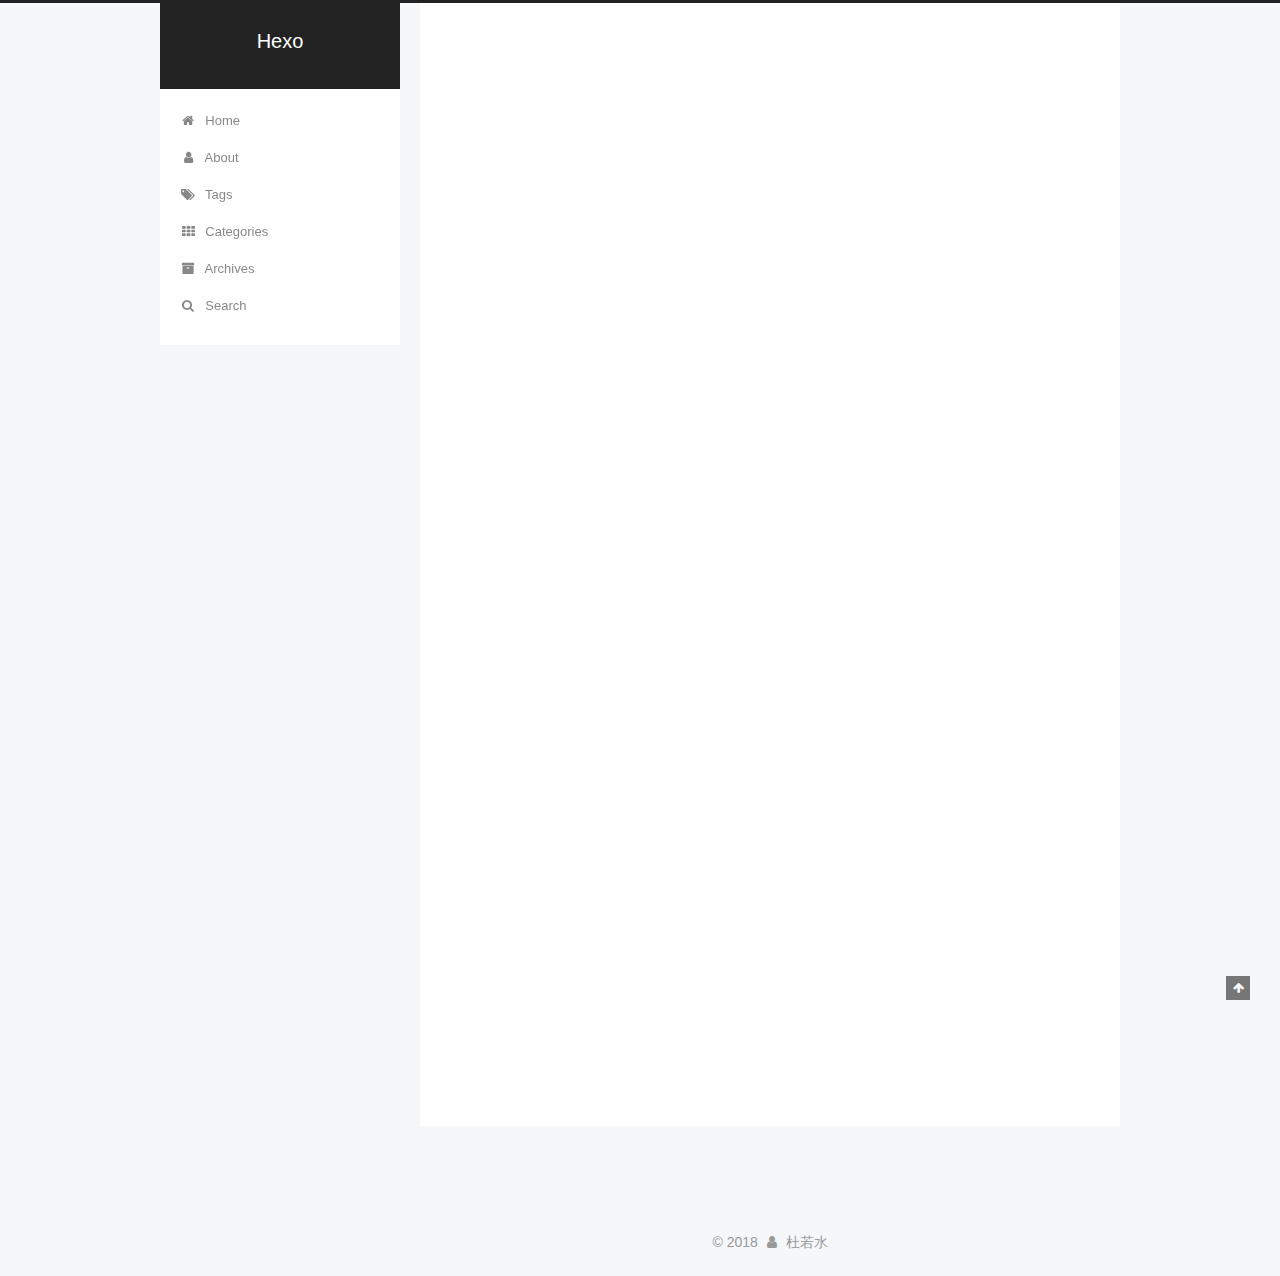
<file: 2018/04/30/hello-world/index.html>
<!DOCTYPE html>



  


<html class="theme-next pisces use-motion" lang="">
<head>
  <meta charset="UTF-8"/>
<meta http-equiv="X-UA-Compatible" content="IE=edge" />
<meta name="viewport" content="width=device-width, initial-scale=1, maximum-scale=1"/>
<meta name="theme-color" content="#222">









<meta http-equiv="Cache-Control" content="no-transform" />
<meta http-equiv="Cache-Control" content="no-siteapp" />
















  
  
  <link href="/lib/fancybox/source/jquery.fancybox.css?v=2.1.5" rel="stylesheet" type="text/css" />







<link href="/lib/font-awesome/css/font-awesome.min.css?v=4.6.2" rel="stylesheet" type="text/css" />

<link href="/css/main.css?v=5.1.4" rel="stylesheet" type="text/css" />


  <link rel="apple-touch-icon" sizes="180x180" href="/images/apple-touch-icon-next.png?v=5.1.4">


  <link rel="icon" type="image/png" sizes="32x32" href="/images/favicon-32x32-next.png?v=5.1.4">


  <link rel="icon" type="image/png" sizes="16x16" href="/images/favicon-16x16-next.png?v=5.1.4">


  <link rel="mask-icon" href="/images/logo.svg?v=5.1.4" color="#222">





  <meta name="keywords" content="Hexo, NexT" />










<meta name="description" content="Welcome to Hexo! This is your very first post. Check documentation for more info. If you get any problems when using Hexo, you can find the answer in troubleshooting or you can ask me on GitHub. Quick">
<meta property="og:type" content="article">
<meta property="og:title" content="Hello World">
<meta property="og:url" content="https://ruoshuidu.github.io/2018/04/30/hello-world/index.html">
<meta property="og:site_name" content="Hexo">
<meta property="og:description" content="Welcome to Hexo! This is your very first post. Check documentation for more info. If you get any problems when using Hexo, you can find the answer in troubleshooting or you can ask me on GitHub. Quick">
<meta property="og:locale" content="default">
<meta property="og:updated_time" content="2018-04-30T04:04:01.877Z">
<meta name="twitter:card" content="summary">
<meta name="twitter:title" content="Hello World">
<meta name="twitter:description" content="Welcome to Hexo! This is your very first post. Check documentation for more info. If you get any problems when using Hexo, you can find the answer in troubleshooting or you can ask me on GitHub. Quick">



<script type="text/javascript" id="hexo.configurations">
  var NexT = window.NexT || {};
  var CONFIG = {
    root: '/',
    scheme: 'Pisces',
    version: '5.1.4',
    sidebar: {"position":"left","display":"post","offset":12,"b2t":false,"scrollpercent":false,"onmobile":false},
    fancybox: true,
    tabs: true,
    motion: {"enable":true,"async":false,"transition":{"post_block":"fadeIn","post_header":"slideDownIn","post_body":"slideDownIn","coll_header":"slideLeftIn","sidebar":"slideUpIn"}},
    duoshuo: {
      userId: '0',
      author: 'Author'
    },
    algolia: {
      applicationID: '',
      apiKey: '',
      indexName: '',
      hits: {"per_page":10},
      labels: {"input_placeholder":"Search for Posts","hits_empty":"We didn't find any results for the search: ${query}","hits_stats":"${hits} results found in ${time} ms"}
    }
  };
</script>



  <link rel="canonical" href="https://ruoshuidu.github.io/2018/04/30/hello-world/"/>





  <title>Hello World | Hexo</title>
  








</head>

<body itemscope itemtype="http://schema.org/WebPage" lang="default">

  
  
    
  

  <div class="container sidebar-position-left page-post-detail">
    <div class="headband"></div>

    <header id="header" class="header" itemscope itemtype="http://schema.org/WPHeader">
      <div class="header-inner"><div class="site-brand-wrapper">
  <div class="site-meta ">
    

    <div class="custom-logo-site-title">
      <a href="/"  class="brand" rel="start">
        <span class="logo-line-before"><i></i></span>
        <span class="site-title">Hexo</span>
        <span class="logo-line-after"><i></i></span>
      </a>
    </div>
      
        <p class="site-subtitle"></p>
      
  </div>

  <div class="site-nav-toggle">
    <button>
      <span class="btn-bar"></span>
      <span class="btn-bar"></span>
      <span class="btn-bar"></span>
    </button>
  </div>
</div>

<nav class="site-nav">
  

  
    <ul id="menu" class="menu">
      
        
        <li class="menu-item menu-item-home">
          <a href="/" rel="section">
            
              <i class="menu-item-icon fa fa-fw fa-home"></i> <br />
            
            Home
          </a>
        </li>
      
        
        <li class="menu-item menu-item-about">
          <a href="/about/" rel="section">
            
              <i class="menu-item-icon fa fa-fw fa-user"></i> <br />
            
            About
          </a>
        </li>
      
        
        <li class="menu-item menu-item-tags">
          <a href="/tags/" rel="section">
            
              <i class="menu-item-icon fa fa-fw fa-tags"></i> <br />
            
            Tags
          </a>
        </li>
      
        
        <li class="menu-item menu-item-categories">
          <a href="/categories/" rel="section">
            
              <i class="menu-item-icon fa fa-fw fa-th"></i> <br />
            
            Categories
          </a>
        </li>
      
        
        <li class="menu-item menu-item-archives">
          <a href="/archives/" rel="section">
            
              <i class="menu-item-icon fa fa-fw fa-archive"></i> <br />
            
            Archives
          </a>
        </li>
      

      
        <li class="menu-item menu-item-search">
          
            <a href="javascript:;" class="popup-trigger">
          
            
              <i class="menu-item-icon fa fa-search fa-fw"></i> <br />
            
            Search
          </a>
        </li>
      
    </ul>
  

  
    <div class="site-search">
      
  
  <div class="algolia-popup popup search-popup">
    <div class="algolia-search">
      <div class="algolia-search-input-icon">
        <i class="fa fa-search"></i>
      </div>
      <div class="algolia-search-input" id="algolia-search-input"></div>
    </div>

    <div class="algolia-results">
      <div id="algolia-stats"></div>
      <div id="algolia-hits"></div>
      <div id="algolia-pagination" class="algolia-pagination"></div>
    </div>

    <span class="popup-btn-close">
      <i class="fa fa-times-circle"></i>
    </span>
  </div>




    </div>
  
</nav>



 </div>
    </header>

    <main id="main" class="main">
      <div class="main-inner">
        <div class="content-wrap">
          <div id="content" class="content">
            

  <div id="posts" class="posts-expand">
    

  

  
  
  

  <article class="post post-type-normal" itemscope itemtype="http://schema.org/Article">
  
  
  
  <div class="post-block">
    <link itemprop="mainEntityOfPage" href="https://ruoshuidu.github.io/2018/04/30/hello-world/">

    <span hidden itemprop="author" itemscope itemtype="http://schema.org/Person">
      <meta itemprop="name" content="杜若水">
      <meta itemprop="description" content="">
      <meta itemprop="image" content="/images/avatar.gif">
    </span>

    <span hidden itemprop="publisher" itemscope itemtype="http://schema.org/Organization">
      <meta itemprop="name" content="Hexo">
    </span>

    
      <header class="post-header">

        
        
          <h1 class="post-title" itemprop="name headline">Hello World</h1>
        

        <div class="post-meta">
          <span class="post-time">
            
              <span class="post-meta-item-icon">
                <i class="fa fa-calendar-o"></i>
              </span>
              
                <span class="post-meta-item-text">Posted on</span>
              
              <time title="Post created" itemprop="dateCreated datePublished" datetime="2018-04-30T12:04:01+08:00">
                2018-04-30
              </time>
            

            

            
          </span>

          

          
            
          

          
          

          

          

          

        </div>
      </header>
    

    
    
    
    <div class="post-body" itemprop="articleBody">

      
      

      
        <p>Welcome to <a href="https://hexo.io/" target="_blank" rel="noopener">Hexo</a>! This is your very first post. Check <a href="https://hexo.io/docs/" target="_blank" rel="noopener">documentation</a> for more info. If you get any problems when using Hexo, you can find the answer in <a href="https://hexo.io/docs/troubleshooting.html" target="_blank" rel="noopener">troubleshooting</a> or you can ask me on <a href="https://github.com/hexojs/hexo/issues" target="_blank" rel="noopener">GitHub</a>.</p>
<h2 id="Quick-Start"><a href="#Quick-Start" class="headerlink" title="Quick Start"></a>Quick Start</h2><h3 id="Create-a-new-post"><a href="#Create-a-new-post" class="headerlink" title="Create a new post"></a>Create a new post</h3><figure class="highlight bash"><table><tr><td class="gutter"><pre><span class="line">1</span><br></pre></td><td class="code"><pre><span class="line">$ hexo new <span class="string">"My New Post"</span></span><br></pre></td></tr></table></figure>
<p>More info: <a href="https://hexo.io/docs/writing.html" target="_blank" rel="noopener">Writing</a></p>
<h3 id="Run-server"><a href="#Run-server" class="headerlink" title="Run server"></a>Run server</h3><figure class="highlight bash"><table><tr><td class="gutter"><pre><span class="line">1</span><br></pre></td><td class="code"><pre><span class="line">$ hexo server</span><br></pre></td></tr></table></figure>
<p>More info: <a href="https://hexo.io/docs/server.html" target="_blank" rel="noopener">Server</a></p>
<h3 id="Generate-static-files"><a href="#Generate-static-files" class="headerlink" title="Generate static files"></a>Generate static files</h3><figure class="highlight bash"><table><tr><td class="gutter"><pre><span class="line">1</span><br></pre></td><td class="code"><pre><span class="line">$ hexo generate</span><br></pre></td></tr></table></figure>
<p>More info: <a href="https://hexo.io/docs/generating.html" target="_blank" rel="noopener">Generating</a></p>
<h3 id="Deploy-to-remote-sites"><a href="#Deploy-to-remote-sites" class="headerlink" title="Deploy to remote sites"></a>Deploy to remote sites</h3><figure class="highlight bash"><table><tr><td class="gutter"><pre><span class="line">1</span><br></pre></td><td class="code"><pre><span class="line">$ hexo deploy</span><br></pre></td></tr></table></figure>
<p>More info: <a href="https://hexo.io/docs/deployment.html" target="_blank" rel="noopener">Deployment</a></p>

      
    </div>
    
    
    

    

    

    

    <footer class="post-footer">
      

      
      
      

      
        <div class="post-nav">
          <div class="post-nav-next post-nav-item">
            
          </div>

          <span class="post-nav-divider"></span>

          <div class="post-nav-prev post-nav-item">
            
              <a href="/2018/04/30/hello-hexo/" rel="prev" title="hello hexo">
                hello hexo <i class="fa fa-chevron-right"></i>
              </a>
            
          </div>
        </div>
      

      
      
    </footer>
  </div>
  
  
  
  </article>



    <div class="post-spread">
      
    </div>
  </div>


          </div>
          


          

  



        </div>
        
          
  
  <div class="sidebar-toggle">
    <div class="sidebar-toggle-line-wrap">
      <span class="sidebar-toggle-line sidebar-toggle-line-first"></span>
      <span class="sidebar-toggle-line sidebar-toggle-line-middle"></span>
      <span class="sidebar-toggle-line sidebar-toggle-line-last"></span>
    </div>
  </div>

  <aside id="sidebar" class="sidebar">
    
    <div class="sidebar-inner">

      

      
        <ul class="sidebar-nav motion-element">
          <li class="sidebar-nav-toc sidebar-nav-active" data-target="post-toc-wrap">
            Table of Contents
          </li>
          <li class="sidebar-nav-overview" data-target="site-overview-wrap">
            Overview
          </li>
        </ul>
      

      <section class="site-overview-wrap sidebar-panel">
        <div class="site-overview">
          <div class="site-author motion-element" itemprop="author" itemscope itemtype="http://schema.org/Person">
            
              <p class="site-author-name" itemprop="name">杜若水</p>
              <p class="site-description motion-element" itemprop="description"></p>
          </div>

          <nav class="site-state motion-element">

            
              <div class="site-state-item site-state-posts">
              
                <a href="/archives/">
              
                  <span class="site-state-item-count">2</span>
                  <span class="site-state-item-name">posts</span>
                </a>
              </div>
            

            
              
              
              <div class="site-state-item site-state-categories">
                <a href="/categories/index.html">
                  <span class="site-state-item-count">1</span>
                  <span class="site-state-item-name">categories</span>
                </a>
              </div>
            

            
              
              
              <div class="site-state-item site-state-tags">
                <a href="/tags/index.html">
                  <span class="site-state-item-count">1</span>
                  <span class="site-state-item-name">tags</span>
                </a>
              </div>
            

          </nav>

          

          

          
          

          
          

          

        </div>
      </section>

      
      <!--noindex-->
        <section class="post-toc-wrap motion-element sidebar-panel sidebar-panel-active">
          <div class="post-toc">

            
              
            

            
              <div class="post-toc-content"><ol class="nav"><li class="nav-item nav-level-2"><a class="nav-link" href="#Quick-Start"><span class="nav-number">1.</span> <span class="nav-text">Quick Start</span></a><ol class="nav-child"><li class="nav-item nav-level-3"><a class="nav-link" href="#Create-a-new-post"><span class="nav-number">1.1.</span> <span class="nav-text">Create a new post</span></a></li><li class="nav-item nav-level-3"><a class="nav-link" href="#Run-server"><span class="nav-number">1.2.</span> <span class="nav-text">Run server</span></a></li><li class="nav-item nav-level-3"><a class="nav-link" href="#Generate-static-files"><span class="nav-number">1.3.</span> <span class="nav-text">Generate static files</span></a></li><li class="nav-item nav-level-3"><a class="nav-link" href="#Deploy-to-remote-sites"><span class="nav-number">1.4.</span> <span class="nav-text">Deploy to remote sites</span></a></li></ol></li></ol></div>
            

          </div>
        </section>
      <!--/noindex-->
      

      

    </div>
  </aside>


        
      </div>
    </main>

    <footer id="footer" class="footer">
      <div class="footer-inner">
        <div class="copyright">&copy; <span itemprop="copyrightYear">2018</span>
  <span class="with-love">
    <i class="fa fa-user"></i>
  </span>
  <span class="author" itemprop="copyrightHolder">杜若水</span>

  
</div>









        







        
      </div>
    </footer>

    
      <div class="back-to-top">
        <i class="fa fa-arrow-up"></i>
        
      </div>
    

    

  </div>

  

<script type="text/javascript">
  if (Object.prototype.toString.call(window.Promise) !== '[object Function]') {
    window.Promise = null;
  }
</script>









  












  
  
    <script type="text/javascript" src="/lib/jquery/index.js?v=2.1.3"></script>
  

  
  
    <script type="text/javascript" src="/lib/fastclick/lib/fastclick.min.js?v=1.0.6"></script>
  

  
  
    <script type="text/javascript" src="/lib/jquery_lazyload/jquery.lazyload.js?v=1.9.7"></script>
  

  
  
    <script type="text/javascript" src="/lib/velocity/velocity.min.js?v=1.2.1"></script>
  

  
  
    <script type="text/javascript" src="/lib/velocity/velocity.ui.min.js?v=1.2.1"></script>
  

  
  
    <script type="text/javascript" src="/lib/fancybox/source/jquery.fancybox.pack.js?v=2.1.5"></script>
  


  


  <script type="text/javascript" src="/js/src/utils.js?v=5.1.4"></script>

  <script type="text/javascript" src="/js/src/motion.js?v=5.1.4"></script>



  
  


  <script type="text/javascript" src="/js/src/affix.js?v=5.1.4"></script>

  <script type="text/javascript" src="/js/src/schemes/pisces.js?v=5.1.4"></script>



  
  <script type="text/javascript" src="/js/src/scrollspy.js?v=5.1.4"></script>
<script type="text/javascript" src="/js/src/post-details.js?v=5.1.4"></script>



  


  <script type="text/javascript" src="/js/src/bootstrap.js?v=5.1.4"></script>



  


  




	





  





  












  




  
  
  
  <link rel="stylesheet" href="/lib/algolia-instant-search/instantsearch.min.css">

  
  
  <script src="/lib/algolia-instant-search/instantsearch.min.js"></script>
  

  <script src="/js/src/algolia-search.js?v=5.1.4"></script>



  

  

  

  
  

  

  

  

</body>
</html>
</file>
<file: css/main.css>
/* normalize.css v3.0.2 | MIT License | git.io/normalize */
html {
  font-family: sans-serif; /* 1 */
  -ms-text-size-adjust: 100%; /* 2 */
  -webkit-text-size-adjust: 100%; /* 2 */
}
body {
  margin: 0;
}
article,
aside,
details,
figcaption,
figure,
footer,
header,
hgroup,
main,
menu,
nav,
section,
summary {
  display: block;
}
audio,
canvas,
progress,
video {
  display: inline-block; /* 1 */
  vertical-align: baseline; /* 2 */
}
audio:not([controls]) {
  display: none;
  height: 0;
}
[hidden],
template {
  display: none;
}
a {
  background-color: transparent;
}
a:active,
a:hover {
  outline: 0;
}
abbr[title] {
  border-bottom: 1px dotted;
}
b,
strong {
  font-weight: bold;
}
dfn {
  font-style: italic;
}
h1 {
  font-size: 2em;
  margin: 0.67em 0;
}
mark {
  background: #ff0;
  color: #000;
}
small {
  font-size: 80%;
}
sub,
sup {
  font-size: 75%;
  line-height: 0;
  position: relative;
  vertical-align: baseline;
}
sup {
  top: -0.5em;
}
sub {
  bottom: -0.25em;
}
img {
  border: 0;
}
svg:not(:root) {
  overflow: hidden;
}
figure {
  margin: 1em 40px;
}
hr {
  -moz-box-sizing: content-box;
  box-sizing: content-box;
  height: 0;
}
pre {
  overflow: auto;
}
code,
kbd,
pre,
samp {
  font-family: monospace, monospace;
  font-size: 1em;
}
button,
input,
optgroup,
select,
textarea {
  color: inherit; /* 1 */
  font: inherit; /* 2 */
  margin: 0; /* 3 */
}
button {
  overflow: visible;
}
button,
select {
  text-transform: none;
}
button,
html input[type="button"],
input[type="reset"],
input[type="submit"] {
  -webkit-appearance: button; /* 2 */
  cursor: pointer; /* 3 */
}
button[disabled],
html input[disabled] {
  cursor: default;
}
button::-moz-focus-inner,
input::-moz-focus-inner {
  border: 0;
  padding: 0;
}
input {
  line-height: normal;
}
input[type="checkbox"],
input[type="radio"] {
  box-sizing: border-box; /* 1 */
  padding: 0; /* 2 */
}
input[type="number"]::-webkit-inner-spin-button,
input[type="number"]::-webkit-outer-spin-button {
  height: auto;
}
input[type="search"] {
  -webkit-appearance: textfield; /* 1 */
  -moz-box-sizing: content-box;
  -webkit-box-sizing: content-box; /* 2 */
  box-sizing: content-box;
}
input[type="search"]::-webkit-search-cancel-button,
input[type="search"]::-webkit-search-decoration {
  -webkit-appearance: none;
}
fieldset {
  border: 1px solid #c0c0c0;
  margin: 0 2px;
  padding: 0.35em 0.625em 0.75em;
}
legend {
  border: 0; /* 1 */
  padding: 0; /* 2 */
}
textarea {
  overflow: auto;
}
optgroup {
  font-weight: bold;
}
table {
  border-collapse: collapse;
  border-spacing: 0;
}
td,
th {
  padding: 0;
}
::selection {
  background: #262a30;
  color: #fff;
}
body {
  position: relative;
  font-family: 'Lato', "PingFang SC", "Microsoft YaHei", sans-serif;
  font-size: 14px;
  line-height: 2;
  color: #555;
  background: #f5f7f9;
}
@media (max-width: 767px) {
  body {
    padding-right: 0 !important;
  }
}
@media (min-width: 768px) and (max-width: 991px) {
  body {
    padding-right: 0 !important;
  }
}
@media (min-width: 1600px) {
  body {
    font-size: 16px;
  }
}
h1,
h2,
h3,
h4,
h5,
h6 {
  margin: 0;
  padding: 0;
  font-weight: bold;
  line-height: 1.5;
  font-family: 'Lato', "PingFang SC", "Microsoft YaHei", sans-serif;
}
h2,
h3,
h4,
h5,
h6 {
  margin: 20px 0 15px;
}
h1 {
  font-size: 22px;
}
@media (max-width: 767px) {
  h1 {
    font-size: 18px;
  }
}
h2 {
  font-size: 20px;
}
@media (max-width: 767px) {
  h2 {
    font-size: 16px;
  }
}
h3 {
  font-size: 18px;
}
@media (max-width: 767px) {
  h3 {
    font-size: 14px;
  }
}
h4 {
  font-size: 16px;
}
@media (max-width: 767px) {
  h4 {
    font-size: 12px;
  }
}
h5 {
  font-size: 14px;
}
@media (max-width: 767px) {
  h5 {
    font-size: 10px;
  }
}
h6 {
  font-size: 12px;
}
@media (max-width: 767px) {
  h6 {
    font-size: 8px;
  }
}
p {
  margin: 0 0 20px 0;
}
a {
  color: #555;
  text-decoration: none;
  outline: none;
  border-bottom: 1px solid #999;
  word-wrap: break-word;
}
a:hover {
  color: #222;
  border-bottom-color: #222;
}
blockquote {
  margin: 0;
  padding: 0;
}
img {
  display: block;
  margin: auto;
  max-width: 100%;
  height: auto;
}
hr {
  margin: 40px 0;
  height: 3px;
  border: none;
  background-color: #ddd;
  background-image: repeating-linear-gradient(-45deg, #fff, #fff 4px, transparent 4px, transparent 8px);
}
blockquote {
  padding: 0 15px;
  color: #666;
  border-left: 4px solid #ddd;
}
blockquote cite::before {
  content: "-";
  padding: 0 5px;
}
dt {
  font-weight: 700;
}
dd {
  margin: 0;
  padding: 0;
}
kbd {
  border: 1px solid #ccc;
  border-radius: 0.2em;
  box-shadow: 0.1em 0.1em 0.2em rgba(0,0,0,0.1);
  background-color: #f9f9f9;
  font-family: inherit;
  background-image: -webkit-linear-gradient(top, #eee, #fff, #eee);
  padding: 0.1em 0.3em;
  white-space: nowrap;
}
.text-left {
  text-align: left;
}
.text-center {
  text-align: center;
}
.text-right {
  text-align: right;
}
.text-justify {
  text-align: justify;
}
.text-nowrap {
  white-space: nowrap;
}
.text-lowercase {
  text-transform: lowercase;
}
.text-uppercase {
  text-transform: uppercase;
}
.text-capitalize {
  text-transform: capitalize;
}
.center-block {
  display: block;
  margin-left: auto;
  margin-right: auto;
}
.clearfix:before,
.clearfix:after {
  content: " ";
  display: table;
}
.clearfix:after {
  clear: both;
}
.pullquote {
  width: 45%;
}
.pullquote.left {
  float: left;
  margin-left: 5px;
  margin-right: 10px;
}
.pullquote.right {
  float: right;
  margin-left: 10px;
  margin-right: 5px;
}
.affix.affix.affix {
  position: fixed;
}
.translation {
  margin-top: -20px;
  font-size: 14px;
  color: #999;
}
.scrollbar-measure {
  width: 100px;
  height: 100px;
  overflow: scroll;
  position: absolute;
  top: -9999px;
}
.use-motion .motion-element {
  opacity: 0;
}
table {
  margin: 20px 0;
  width: 100%;
  border-collapse: collapse;
  border-spacing: 0;
  border: 1px solid #ddd;
  font-size: 14px;
  table-layout: fixed;
  word-wrap: break-all;
}
table>tbody>tr:nth-of-type(odd) {
  background-color: #f9f9f9;
}
table>tbody>tr:hover {
  background-color: #f5f5f5;
}
caption,
th,
td {
  padding: 8px;
  text-align: left;
  vertical-align: middle;
  font-weight: normal;
}
th,
td {
  border-bottom: 3px solid #ddd;
  border-right: 1px solid #eee;
}
th {
  padding-bottom: 10px;
  font-weight: 700;
}
td {
  border-bottom-width: 1px;
}
html,
body {
  height: 100%;
}
.container {
  position: relative;
  min-height: 100%;
}
.header-inner {
  margin: 0 auto;
  padding: 100px 0 70px;
  width: 700px;
}
@media (min-width: 1600px) {
  .container .header-inner {
    width: 900px;
  }
}
.main {
  padding-bottom: 150px;
}
.main-inner {
  margin: 0 auto;
  width: 700px;
}
@media (min-width: 1600px) {
  .container .main-inner {
    width: 900px;
  }
}
.footer {
  position: absolute;
  left: 0;
  bottom: 0;
  width: 100%;
  min-height: 50px;
}
.footer-inner {
  box-sizing: border-box;
  margin: 20px auto;
  width: 700px;
}
@media (min-width: 1600px) {
  .container .footer-inner {
    width: 900px;
  }
}
pre,
.highlight {
  overflow: auto;
  margin: 20px 0;
  padding: 0;
  font-size: 13px;
  color: #4d4d4c;
  background: #f7f7f7;
  line-height: 1.6;
}
pre,
code {
  font-family: consolas, Menlo, "PingFang SC", "Microsoft YaHei", monospace;
}
code {
  padding: 2px 4px;
  word-wrap: break-word;
  color: #555;
  background: #eee;
  border-radius: 3px;
  font-size: 13px;
}
pre {
  padding: 10px;
}
pre code {
  padding: 0;
  color: #4d4d4c;
  background: none;
  text-shadow: none;
}
.highlight {
  border-radius: 1px;
}
.highlight pre {
  border: none;
  margin: 0;
  padding: 10px 0;
}
.highlight table {
  margin: 0;
  width: auto;
  border: none;
}
.highlight td {
  border: none;
  padding: 0;
}
.highlight figcaption {
  font-size: 1em;
  color: #4d4d4c;
  line-height: 1em;
  margin-bottom: 1em;
}
.highlight figcaption:before,
.highlight figcaption:after {
  content: " ";
  display: table;
}
.highlight figcaption:after {
  clear: both;
}
.highlight figcaption a {
  float: right;
  color: #4d4d4c;
}
.highlight figcaption a:hover {
  border-bottom-color: #4d4d4c;
}
.highlight .gutter pre {
  padding-left: 10px;
  padding-right: 10px;
  color: #869194;
  text-align: right;
  background-color: #eff2f3;
}
.highlight .code pre {
  width: 100%;
  padding-left: 10px;
  padding-right: 10px;
  background-color: #f7f7f7;
}
.highlight .line {
  height: 20px;
}
.gutter {
  -webkit-user-select: none;
  -moz-user-select: none;
  -ms-user-select: none;
  user-select: none;
}
.gist table {
  width: auto;
}
.gist table td {
  border: none;
}
pre .deletion {
  background: #fdd;
}
pre .addition {
  background: #dfd;
}
pre .meta {
  color: #8959a8;
}
pre .comment {
  color: #8e908c;
}
pre .variable,
pre .attribute,
pre .tag,
pre .regexp,
pre .ruby .constant,
pre .xml .tag .title,
pre .xml .pi,
pre .xml .doctype,
pre .html .doctype,
pre .css .id,
pre .css .class,
pre .css .pseudo {
  color: #c82829;
}
pre .number,
pre .preprocessor,
pre .built_in,
pre .literal,
pre .params,
pre .constant,
pre .command {
  color: #f5871f;
}
pre .ruby .class .title,
pre .css .rules .attribute,
pre .string,
pre .value,
pre .inheritance,
pre .header,
pre .ruby .symbol,
pre .xml .cdata,
pre .special,
pre .number,
pre .formula {
  color: #718c00;
}
pre .title,
pre .css .hexcolor {
  color: #3e999f;
}
pre .function,
pre .python .decorator,
pre .python .title,
pre .ruby .function .title,
pre .ruby .title .keyword,
pre .perl .sub,
pre .javascript .title,
pre .coffeescript .title {
  color: #4271ae;
}
pre .keyword,
pre .javascript .function {
  color: #8959a8;
}
.full-image.full-image.full-image.full-image {
  border: none;
  max-width: 100%;
  width: auto;
  margin: 20px auto 25px;
}
@media (min-width: 992px) {
  .full-image.full-image.full-image.full-image {
    max-width: none;
    width: 118%;
    margin: 0 -9%;
  }
}
.blockquote-center,
.page-home .post-type-quote blockquote,
.page-post-detail .post-type-quote blockquote {
  position: relative;
  margin: 40px 0;
  padding: 0;
  border-left: none;
  text-align: center;
}
.blockquote-center::before,
.page-home .post-type-quote blockquote::before,
.page-post-detail .post-type-quote blockquote::before,
.blockquote-center::after,
.page-home .post-type-quote blockquote::after,
.page-post-detail .post-type-quote blockquote::after {
  position: absolute;
  content: ' ';
  display: block;
  width: 100%;
  height: 24px;
  opacity: 0.2;
  background-repeat: no-repeat;
  background-position: 0 -6px;
  background-size: 22px 22px;
}
.blockquote-center::before,
.page-home .post-type-quote blockquote::before,
.page-post-detail .post-type-quote blockquote::before {
  top: -20px;
  background-image: url("../images/quote-l.svg");
  border-top: 1px solid #ccc;
}
.blockquote-center::after,
.page-home .post-type-quote blockquote::after,
.page-post-detail .post-type-quote blockquote::after {
  bottom: -20px;
  background-image: url("../images/quote-r.svg");
  border-bottom: 1px solid #ccc;
  background-position: 100% 8px;
}
.blockquote-center p,
.page-home .post-type-quote blockquote p,
.page-post-detail .post-type-quote blockquote p,
.blockquote-center div,
.page-home .post-type-quote blockquote div,
.page-post-detail .post-type-quote blockquote div {
  text-align: center;
}
.post .post-body .group-picture img {
  box-sizing: border-box;
  padding: 0 3px;
  border: none;
}
.post .group-picture-row {
  overflow: hidden;
  margin-top: 6px;
}
.post .group-picture-row:first-child {
  margin-top: 0;
}
.post .group-picture-column {
  float: left;
}
.page-post-detail .post-body .group-picture-column {
  float: none;
  margin-top: 10px;
  width: auto !important;
}
.page-post-detail .post-body .group-picture-column img {
  margin: 0 auto;
}
.page-archive .group-picture-container {
  overflow: hidden;
}
.page-archive .group-picture-row {
  float: left;
}
.page-archive .group-picture-row:first-child {
  margin-top: 6px;
}
.page-archive .group-picture-column {
  max-width: 150px;
  max-height: 150px;
}
.post-body .note {
  position: relative;
  padding: 15px;
  margin-bottom: 20px;
  border: 1px solid #eee;
  border-left-width: 5px;
  border-radius: 3px;
}
.post-body .note h2,
.post-body .note h3,
.post-body .note h4,
.post-body .note h5,
.post-body .note h6 {
  margin-top: 0;
  margin-bottom: 0;
  border-bottom: initial;
  padding-top: 0 !important;
}
.post-body .note p:first-child,
.post-body .note ul:first-child,
.post-body .note ol:first-child,
.post-body .note table:first-child,
.post-body .note pre:first-child,
.post-body .note blockquote:first-child {
  margin-top: 0;
}
.post-body .note p:last-child,
.post-body .note ul:last-child,
.post-body .note ol:last-child,
.post-body .note table:last-child,
.post-body .note pre:last-child,
.post-body .note blockquote:last-child {
  margin-bottom: 0;
}
.post-body .note.default {
  border-left-color: #777;
}
.post-body .note.default h2,
.post-body .note.default h3,
.post-body .note.default h4,
.post-body .note.default h5,
.post-body .note.default h6 {
  color: #777;
}
.post-body .note.primary {
  border-left-color: #6f42c1;
}
.post-body .note.primary h2,
.post-body .note.primary h3,
.post-body .note.primary h4,
.post-body .note.primary h5,
.post-body .note.primary h6 {
  color: #6f42c1;
}
.post-body .note.info {
  border-left-color: #428bca;
}
.post-body .note.info h2,
.post-body .note.info h3,
.post-body .note.info h4,
.post-body .note.info h5,
.post-body .note.info h6 {
  color: #428bca;
}
.post-body .note.success {
  border-left-color: #5cb85c;
}
.post-body .note.success h2,
.post-body .note.success h3,
.post-body .note.success h4,
.post-body .note.success h5,
.post-body .note.success h6 {
  color: #5cb85c;
}
.post-body .note.warning {
  border-left-color: #f0ad4e;
}
.post-body .note.warning h2,
.post-body .note.warning h3,
.post-body .note.warning h4,
.post-body .note.warning h5,
.post-body .note.warning h6 {
  color: #f0ad4e;
}
.post-body .note.danger {
  border-left-color: #d9534f;
}
.post-body .note.danger h2,
.post-body .note.danger h3,
.post-body .note.danger h4,
.post-body .note.danger h5,
.post-body .note.danger h6 {
  color: #d9534f;
}
.post-body .label {
  display: inline;
  padding: 0 2px;
  white-space: nowrap;
}
.post-body .label.default {
  background-color: #f0f0f0;
}
.post-body .label.primary {
  background-color: #efe6f7;
}
.post-body .label.info {
  background-color: #e5f2f8;
}
.post-body .label.success {
  background-color: #e7f4e9;
}
.post-body .label.warning {
  background-color: #fcf6e1;
}
.post-body .label.danger {
  background-color: #fae8eb;
}
.post-body .tabs {
  position: relative;
  display: block;
  margin-bottom: 20px;
  padding-top: 10px;
}
.post-body .tabs ul.nav-tabs {
  margin: 0;
  padding: 0;
  display: flex;
  margin-bottom: -1px;
}
@media (max-width: 413px) {
  .post-body .tabs ul.nav-tabs {
    display: block;
    margin-bottom: 5px;
  }
}
.post-body .tabs ul.nav-tabs li.tab {
  list-style-type: none !important;
  margin: 0 0.25em 0 0;
  border-top: 3px solid transparent;
  border-left: 1px solid transparent;
  border-right: 1px solid transparent;
}
@media (max-width: 413px) {
  .post-body .tabs ul.nav-tabs li.tab {
    margin: initial;
    border-top: 1px solid transparent;
    border-left: 3px solid transparent;
    border-right: 1px solid transparent;
    border-bottom: 1px solid transparent;
  }
}
.post-body .tabs ul.nav-tabs li.tab a {
  outline: 0;
  border-bottom: initial;
  display: block;
  line-height: 1.8em;
  padding: 0.25em 0.75em;
  transition-duration: 0.2s;
  transition-timing-function: ease-out;
  transition-delay: 0s;
}
.post-body .tabs ul.nav-tabs li.tab a i {
  width: 1.285714285714286em;
}
.post-body .tabs ul.nav-tabs li.tab.active {
  border-top: 3px solid #fc6423;
  border-left: 1px solid #ddd;
  border-right: 1px solid #ddd;
  background-color: #fff;
}
@media (max-width: 413px) {
  .post-body .tabs ul.nav-tabs li.tab.active {
    border-top: 1px solid #ddd;
    border-left: 3px solid #fc6423;
    border-right: 1px solid #ddd;
    border-bottom: 1px solid #ddd;
  }
}
.post-body .tabs ul.nav-tabs li.tab.active a {
  cursor: default;
  color: #555;
}
.post-body .tabs .tab-content {
  background-color: #fff;
}
.post-body .tabs .tab-content .tab-pane {
  border: 1px solid #ddd;
  padding: 20px 20px 0 20px;
}
.post-body .tabs .tab-content .tab-pane:not(.active) {
  display: none !important;
}
.post-body .tabs .tab-content .tab-pane.active {
  display: block !important;
}
.btn {
  display: inline-block;
  padding: 0 20px;
  font-size: 14px;
  color: #555;
  background: #fff;
  border: 2px solid #555;
  text-decoration: none;
  border-radius: 2px;
  transition-property: background-color;
  transition-duration: 0.2s;
  transition-timing-function: ease-in-out;
  transition-delay: 0s;
  line-height: 2;
}
.btn:hover {
  border-color: #222;
  color: #fff;
  background: #222;
}
.btn +.btn {
  margin: 0 0 8px 8px;
}
.btn .fa-fw {
  width: 1.285714285714286em;
  text-align: left;
}
.btn-bar {
  display: block;
  width: 22px;
  height: 2px;
  background: #555;
  border-radius: 1px;
}
.btn-bar+.btn-bar {
  margin-top: 4px;
}
.pagination {
  margin: 120px 0 40px;
  text-align: center;
  border-top: 1px solid #eee;
}
.page-number-basic,
.pagination .prev,
.pagination .next,
.pagination .page-number,
.pagination .space {
  display: inline-block;
  position: relative;
  top: -1px;
  margin: 0 10px;
  padding: 0 11px;
}
@media (max-width: 767px) {
  .page-number-basic,
  .pagination .prev,
  .pagination .next,
  .pagination .page-number,
  .pagination .space {
    margin: 0 5px;
  }
}
.pagination .prev,
.pagination .next,
.pagination .page-number {
  border-bottom: 0;
  border-top: 1px solid #eee;
  transition-property: border-color;
  transition-duration: 0.2s;
  transition-timing-function: ease-in-out;
  transition-delay: 0s;
}
.pagination .prev:hover,
.pagination .next:hover,
.pagination .page-number:hover {
  border-top-color: #222;
}
.pagination .space {
  padding: 0;
  margin: 0;
}
.pagination .prev {
  margin-left: 0;
}
.pagination .next {
  margin-right: 0;
}
.pagination .page-number.current,
.algolia-pagination .current .page-number {
  color: #fff;
  background: #ccc;
  border-top-color: #ccc;
}
@media (max-width: 767px) {
  .pagination {
    border-top: none;
  }
  .pagination .prev,
  .pagination .next,
  .pagination .page-number {
    margin-bottom: 10px;
    border-top: 0;
    border-bottom: 1px solid #eee;
    padding: 0 10px;
  }
  .pagination .prev:hover,
  .pagination .next:hover,
  .pagination .page-number:hover {
    border-bottom-color: #222;
  }
}
.comments {
  margin: 60px 20px 0;
}
.tag-cloud {
  text-align: center;
}
.tag-cloud a {
  display: inline-block;
  margin: 10px;
}
.back-to-top {
  box-sizing: border-box;
  position: fixed;
  bottom: -100px;
  right: 30px;
  z-index: 1050;
  padding: 0 6px;
  width: 24px;
  background: #222;
  font-size: 12px;
  opacity: 0.6;
  color: #fff;
  cursor: pointer;
  text-align: center;
  -webkit-transform: translateZ(0);
  transition-property: bottom;
  transition-duration: 0.2s;
  transition-timing-function: ease-in-out;
  transition-delay: 0s;
}
@media (min-width: 768px) and (max-width: 991px) {
  .back-to-top {
    display: none !important;
  }
}
@media (max-width: 767px) {
  .back-to-top {
    display: none !important;
  }
}
.back-to-top.back-to-top-on {
  bottom: 30px;
}
.header {
  background: transparent;
}
.header-inner {
  position: relative;
}
.headband {
  height: 3px;
  background: #222;
}
.site-meta {
  margin: 0;
  text-align: center;
}
@media (max-width: 767px) {
  .site-meta {
    text-align: center;
  }
}
.brand {
  position: relative;
  display: inline-block;
  padding: 0 40px;
  color: #fff;
  background: #222;
  border-bottom: none;
}
.brand:hover {
  color: #fff;
}
.logo {
  display: inline-block;
  margin-right: 5px;
  line-height: 36px;
  vertical-align: top;
}
.site-title {
  display: inline-block;
  vertical-align: top;
  line-height: 36px;
  font-size: 20px;
  font-weight: normal;
  font-family: 'Lato', "PingFang SC", "Microsoft YaHei", sans-serif;
}
.site-subtitle {
  margin-top: 10px;
  font-size: 13px;
  color: #ddd;
}
.use-motion .brand {
  opacity: 0;
}
.use-motion .logo,
.use-motion .site-title,
.use-motion .site-subtitle {
  opacity: 0;
  position: relative;
  top: -10px;
}
.site-nav-toggle {
  display: none;
  position: absolute;
  top: 10px;
  left: 10px;
}
@media (max-width: 767px) {
  .site-nav-toggle {
    display: block;
  }
}
.site-nav-toggle button {
  margin-top: 2px;
  padding: 9px 10px;
  background: transparent;
  border: none;
}
@media (max-width: 767px) {
  .site-nav {
    display: none;
    margin: 0 -10px;
    padding: 0 10px;
    clear: both;
    border-top: 1px solid #ddd;
  }
}
@media (min-width: 768px) and (max-width: 991px) {
  .site-nav {
    display: block !important;
  }
}
@media (min-width: 992px) {
  .site-nav {
    display: block !important;
  }
}
.menu {
  margin-top: 20px;
  padding-left: 0;
  text-align: center;
}
.menu .menu-item {
  display: inline-block;
  margin: 0 10px;
  list-style: none;
}
@media screen and (max-width: 767px) {
  .menu .menu-item {
    margin-top: 10px;
  }
}
.menu .menu-item a {
  display: block;
  font-size: 13px;
  line-height: inherit;
  border-bottom: 1px solid transparent;
  transition-property: border-color;
  transition-duration: 0.2s;
  transition-timing-function: ease-in-out;
  transition-delay: 0s;
}
.menu .menu-item a:hover,
.menu-item-active a {
  border-bottom-color: #222;
}
.menu .menu-item .fa {
  margin-right: 5px;
}
.use-motion .menu-item {
  opacity: 0;
}
.post-body {
  font-family: 'Lato', "PingFang SC", "Microsoft YaHei", sans-serif;
}
@media (max-width: 767px) {
  .post-body {
    word-break: break-word;
  }
}
.post-body .fancybox img {
  display: block !important;
  margin: 0 auto;
  cursor: pointer;
  cursor: zoom-in;
  cursor: -webkit-zoom-in;
}
.post-body .image-caption,
.post-body .figure .caption {
  margin: -20px auto 15px;
  text-align: center;
  font-size: 14px;
  color: #999;
  font-weight: bold;
  line-height: 1;
}
.post-sticky-flag {
  display: inline-block;
  font-size: 16px;
  -ms-transform: rotate(30deg);
  -webkit-transform: rotate(30deg);
  -moz-transform: rotate(30deg);
  -ms-transform: rotate(30deg);
  -o-transform: rotate(30deg);
  transform: rotate(30deg);
}
.use-motion .post-block,
.use-motion .pagination,
.use-motion .comments {
  opacity: 0;
}
.use-motion .post-header {
  opacity: 0;
}
.use-motion .post-body {
  opacity: 0;
}
.use-motion .collection-title {
  opacity: 0;
}
.posts-expand {
  padding-top: 40px;
}
@media (max-width: 767px) {
  .posts-expand {
    margin: 0 20px;
  }
  .post-body pre .gutter pre {
    padding-right: 10px;
  }
  .post-body .highlight {
    margin-left: 0px;
    margin-right: 0px;
    padding: 0;
  }
  .post-body .highlight .gutter pre {
    padding-right: 10px;
  }
}
@media (min-width: 992px) {
  .posts-expand .post-body {
    text-align: justify;
  }
}
.posts-expand .post-body h2,
.posts-expand .post-body h3,
.posts-expand .post-body h4,
.posts-expand .post-body h5,
.posts-expand .post-body h6 {
  padding-top: 10px;
}
.posts-expand .post-body h2 .header-anchor,
.posts-expand .post-body h3 .header-anchor,
.posts-expand .post-body h4 .header-anchor,
.posts-expand .post-body h5 .header-anchor,
.posts-expand .post-body h6 .header-anchor {
  float: right;
  margin-left: 10px;
  color: #ccc;
  border-bottom-style: none;
  visibility: hidden;
}
.posts-expand .post-body h2 .header-anchor:hover,
.posts-expand .post-body h3 .header-anchor:hover,
.posts-expand .post-body h4 .header-anchor:hover,
.posts-expand .post-body h5 .header-anchor:hover,
.posts-expand .post-body h6 .header-anchor:hover {
  color: inherit;
}
.posts-expand .post-body h2:hover .header-anchor,
.posts-expand .post-body h3:hover .header-anchor,
.posts-expand .post-body h4:hover .header-anchor,
.posts-expand .post-body h5:hover .header-anchor,
.posts-expand .post-body h6:hover .header-anchor {
  visibility: visible;
}
.posts-expand .post-body ul li {
  list-style: circle;
}
.posts-expand .post-body img {
  box-sizing: border-box;
  margin: auto;
  padding: 3px;
  border: 1px solid #ddd;
}
.posts-expand .post-body .fancybox img {
  margin: 0 auto 25px;
}
@media (max-width: 767px) {
  .posts-collapse {
    margin: 0 20px;
  }
  .posts-collapse .post-title,
  .posts-collapse .post-meta {
    display: block;
    width: auto;
    text-align: left;
  }
}
.posts-collapse {
  position: relative;
  z-index: 1010;
  margin-left: 55px;
}
.posts-collapse::after {
  content: " ";
  position: absolute;
  top: 20px;
  left: 0;
  margin-left: -2px;
  width: 4px;
  height: 100%;
  background: #f5f5f5;
  z-index: -1;
}
@media (max-width: 767px) {
  .posts-collapse {
    margin: 0 20px;
  }
}
.posts-collapse .collection-title {
  position: relative;
  margin: 60px 0;
}
.posts-collapse .collection-title h1,
.posts-collapse .collection-title h2 {
  margin-left: 20px;
}
.posts-collapse .collection-title small {
  color: #bbb;
  margin-left: 5px;
}
.posts-collapse .collection-title::before {
  content: " ";
  position: absolute;
  left: 0;
  top: 50%;
  margin-left: -4px;
  margin-top: -4px;
  width: 8px;
  height: 8px;
  background: #bbb;
  border-radius: 50%;
}
.posts-collapse .post {
  margin: 30px 0;
}
.posts-collapse .post-header {
  position: relative;
  transition-duration: 0.2s;
  transition-timing-function: ease-in-out;
  transition-delay: 0s;
  transition-property: border;
  border-bottom: 1px dashed #ccc;
}
.posts-collapse .post-header::before {
  content: " ";
  position: absolute;
  left: 0;
  top: 12px;
  width: 6px;
  height: 6px;
  margin-left: -4px;
  background: #bbb;
  border-radius: 50%;
  border: 1px solid #fff;
  transition-duration: 0.2s;
  transition-timing-function: ease-in-out;
  transition-delay: 0s;
  transition-property: background;
}
.posts-collapse .post-header:hover {
  border-bottom-color: #666;
}
.posts-collapse .post-header:hover::before {
  background: #222;
}
.posts-collapse .post-meta {
  position: absolute;
  font-size: 12px;
  left: 20px;
  top: 5px;
}
.posts-collapse .post-comments-count {
  display: none;
}
.posts-collapse .post-title {
  margin-left: 60px;
  font-size: 16px;
  font-weight: normal;
  line-height: inherit;
}
.posts-collapse .post-title::after {
  margin-left: 3px;
  opacity: 0.6;
}
.posts-collapse .post-title a {
  color: #666;
  border-bottom: none;
}
.page-home .post-type-quote .post-header,
.page-post-detail .post-type-quote .post-header,
.page-home .post-type-quote .post-tags,
.page-post-detail .post-type-quote .post-tags {
  display: none;
}
.posts-expand .post-title {
  text-align: center;
  word-break: break-word;
  font-weight: 400;
}
.posts-expand .post-title-link {
  display: inline-block;
  position: relative;
  color: #555;
  border-bottom: none;
  line-height: 1.2;
  vertical-align: top;
}
.posts-expand .post-title-link::before {
  content: "";
  position: absolute;
  width: 100%;
  height: 2px;
  bottom: 0;
  left: 0;
  background-color: #000;
  visibility: hidden;
  -webkit-transform: scaleX(0);
  -moz-transform: scaleX(0);
  -ms-transform: scaleX(0);
  -o-transform: scaleX(0);
  transform: scaleX(0);
  transition-duration: 0.2s;
  transition-timing-function: ease-in-out;
  transition-delay: 0s;
}
.posts-expand .post-title-link:hover::before {
  visibility: visible;
  -webkit-transform: scaleX(1);
  -moz-transform: scaleX(1);
  -ms-transform: scaleX(1);
  -o-transform: scaleX(1);
  transform: scaleX(1);
}
.posts-expand .post-title-link .fa {
  font-size: 16px;
}
.posts-expand .post-meta {
  margin: 3px 0 60px 0;
  color: #999;
  font-family: 'Lato', "PingFang SC", "Microsoft YaHei", sans-serif;
  font-size: 12px;
  text-align: center;
}
.posts-expand .post-meta .post-category-list {
  display: inline-block;
  margin: 0;
  padding: 3px;
}
.posts-expand .post-meta .post-category-list-link {
  color: #999;
}
.posts-expand .post-meta .post-description {
  font-size: 14px;
  margin-top: 2px;
}
.post-meta-divider {
  margin: 0 0.5em;
}
.post-meta-item-icon {
  margin-right: 3px;
}
@media (min-width: 768px) and (max-width: 991px) {
  .post-meta-item-icon {
    display: inline-block;
  }
}
@media (max-width: 767px) {
  .post-meta-item-icon {
    display: inline-block;
  }
}
@media (min-width: 768px) and (max-width: 991px) {
  .post-meta-item-text {
    display: none;
  }
}
@media (max-width: 767px) {
  .post-meta-item-text {
    display: none;
  }
}
@media (max-width: 767px) {
  .posts-expand .post-comments-count {
    display: none;
  }
}
.post-button {
  margin-top: 40px;
}
.posts-expand .post-tags {
  margin-top: 40px;
  text-align: center;
}
.posts-expand .post-tags a {
  display: inline-block;
  margin-right: 10px;
  font-size: 13px;
}
.post-nav {
  display: table;
  margin-top: 15px;
  width: 100%;
  border-top: 1px solid #eee;
}
.post-nav-divider {
  display: table-cell;
  width: 10%;
}
.post-nav-item {
  display: table-cell;
  padding: 10px 0 0 0;
  width: 45%;
  vertical-align: top;
}
.post-nav-item a {
  position: relative;
  display: block;
  line-height: 25px;
  font-size: 14px;
  color: #555;
  border-bottom: none;
}
.post-nav-item a:hover {
  color: #222;
  border-bottom: none;
}
.post-nav-item a:active {
  top: 2px;
}
.post-nav-item .fa {
  position: absolute;
  top: 8px;
  left: 0;
  font-size: 12px;
}
.post-nav-next a {
  padding-left: 15px;
}
.post-nav-prev {
  text-align: right;
}
.post-nav-prev a {
  padding-right: 15px;
}
.post-nav-prev .fa {
  right: 0;
  left: auto;
}
.posts-expand .post-eof {
  display: block;
  margin: 80px auto 60px;
  width: 8%;
  height: 1px;
  background: #ccc;
  text-align: center;
}
.post:last-child .post-eof.post-eof.post-eof {
  display: none;
}
.post-gallery {
  display: table;
  table-layout: fixed;
  width: 100%;
  border-collapse: separate;
}
.post-gallery-row {
  display: table-row;
}
.post-gallery .post-gallery-img {
  display: table-cell;
  text-align: center;
  vertical-align: middle;
  border: none;
}
.post-gallery .post-gallery-img img {
  max-width: 100%;
  max-height: 100%;
  border: none;
}
.fancybox-close,
.fancybox-close:hover {
  border: none;
}
.rtl.post-body p,
.rtl.post-body a,
.rtl.post-body h1,
.rtl.post-body h2,
.rtl.post-body h3,
.rtl.post-body h4,
.rtl.post-body h5,
.rtl.post-body h6,
.rtl.post-body li,
.rtl.post-body ul,
.rtl.post-body ol {
  direction: rtl;
  font-family: UKIJ Ekran;
}
.rtl.post-title {
  font-family: UKIJ Ekran;
}
.sidebar {
  position: fixed;
  right: 0;
  top: 0;
  bottom: 0;
  width: 0;
  z-index: 1040;
  box-shadow: inset 0 2px 6px #000;
  background: #222;
  -webkit-transform: translateZ(0);
}
.sidebar a {
  color: #999;
  border-bottom-color: #555;
}
.sidebar a:hover {
  color: #eee;
}
@media (min-width: 768px) and (max-width: 991px) {
  .sidebar {
    display: none !important;
  }
}
@media (max-width: 767px) {
  .sidebar {
    display: none !important;
  }
}
.sidebar-inner {
  position: relative;
  padding: 20px 10px;
  color: #999;
  text-align: center;
}
.site-overview-wrap {
  overflow: hidden;
}
.site-overview {
  overflow-y: auto;
  overflow-x: hidden;
}
.sidebar-toggle {
  position: fixed;
  right: 30px;
  bottom: 45px;
  width: 14px;
  height: 14px;
  padding: 5px;
  background: #222;
  line-height: 0;
  z-index: 1050;
  cursor: pointer;
  -webkit-transform: translateZ(0);
}
@media (min-width: 768px) and (max-width: 991px) {
  .sidebar-toggle {
    display: none !important;
  }
}
@media (max-width: 767px) {
  .sidebar-toggle {
    display: none !important;
  }
}
.sidebar-toggle-line {
  position: relative;
  display: inline-block;
  vertical-align: top;
  height: 2px;
  width: 100%;
  background: #fff;
  margin-top: 3px;
}
.sidebar-toggle-line:first-child {
  margin-top: 0;
}
.site-author-image {
  display: block;
  margin: 0 auto;
  padding: 2px;
  max-width: 120px;
  height: auto;
  border: 1px solid #eee;
}
.site-author-name {
  margin: 0;
  text-align: center;
  color: #222;
  font-weight: 600;
}
.site-description {
  margin-top: 0;
  text-align: center;
  font-size: 13px;
  color: #999;
}
.site-state {
  overflow: hidden;
  line-height: 1.4;
  white-space: nowrap;
  text-align: center;
}
.site-state-item {
  display: inline-block;
  padding: 0 15px;
  border-left: 1px solid #eee;
}
.site-state-item:first-child {
  border-left: none;
}
.site-state-item a {
  border-bottom: none;
}
.site-state-item-count {
  display: block;
  text-align: center;
  color: inherit;
  font-weight: 600;
  font-size: 16px;
}
.site-state-item-name {
  font-size: 13px;
  color: #999;
}
.feed-link {
  margin-top: 20px;
}
.feed-link a {
  display: inline-block;
  padding: 0 15px;
  color: #fc6423;
  border: 1px solid #fc6423;
  border-radius: 4px;
}
.feed-link a i {
  color: #fc6423;
  font-size: 14px;
}
.feed-link a:hover {
  color: #fff;
  background: #fc6423;
}
.feed-link a:hover i {
  color: #fff;
}
.links-of-author {
  margin-top: 20px;
}
.links-of-author a {
  display: inline-block;
  vertical-align: middle;
  margin-right: 10px;
  margin-bottom: 10px;
  border-bottom-color: #555;
  font-size: 13px;
}
.links-of-author a:before {
  display: inline-block;
  vertical-align: middle;
  margin-right: 3px;
  content: " ";
  width: 4px;
  height: 4px;
  border-radius: 50%;
  background: #f0a70a;
}
.links-of-blogroll {
  font-size: 13px;
}
.links-of-blogroll-title {
  margin-top: 20px;
  font-size: 14px;
  font-weight: 600;
}
.links-of-blogroll-list {
  margin: 0;
  padding: 0;
  list-style: none;
}
.links-of-blogroll-item {
  padding: 2px 10px;
}
.links-of-blogroll-item a {
  max-width: 280px;
  box-sizing: border-box;
  display: inline-block;
  overflow: hidden;
  white-space: nowrap;
  text-overflow: ellipsis;
}
.sidebar-nav {
  margin: 0 0 20px;
  padding-left: 0;
}
.sidebar-nav li {
  display: inline-block;
  cursor: pointer;
  border-bottom: 1px solid transparent;
  font-size: 14px;
  color: #555;
}
.sidebar-nav li:hover {
  color: #fc6423;
}
.page-post-detail .sidebar-nav-toc {
  padding: 0 5px;
}
.page-post-detail .sidebar-nav-overview {
  margin-left: 10px;
}
.sidebar-nav .sidebar-nav-active {
  color: #fc6423;
  border-bottom-color: #fc6423;
}
.sidebar-nav .sidebar-nav-active:hover {
  color: #fc6423;
}
.sidebar-panel {
  display: none;
}
.sidebar-panel-active {
  display: block;
}
.post-toc-empty {
  font-size: 14px;
  color: #666;
}
.post-toc-wrap {
  overflow: hidden;
}
.post-toc {
  overflow: auto;
}
.post-toc ol {
  margin: 0;
  padding: 0 2px 5px 10px;
  text-align: left;
  list-style: none;
  font-size: 14px;
}
.post-toc ol > ol {
  padding-left: 0;
}
.post-toc ol a {
  transition-duration: 0.2s;
  transition-timing-function: ease-in-out;
  transition-delay: 0s;
  transition-property: all;
  color: #666;
  border-bottom-color: #ccc;
}
.post-toc ol a:hover {
  color: #000;
  border-bottom-color: #000;
}
.post-toc .nav-item {
  overflow: hidden;
  text-overflow: ellipsis;
  text-align: justify;
  white-space: nowrap;
  line-height: 1.8;
}
.post-toc .nav .nav-child {
  display: none;
}
.post-toc .nav .active > .nav-child {
  display: block;
}
.post-toc .nav .active-current > .nav-child {
  display: block;
}
.post-toc .nav .active-current > .nav-child > .nav-item {
  display: block;
}
.post-toc .nav .active > a {
  color: #fc6423;
  border-bottom-color: #fc6423;
}
.post-toc .nav .active-current > a {
  color: #fc6423;
}
.post-toc .nav .active-current > a:hover {
  color: #fc6423;
}
.footer {
  font-size: 14px;
  color: #999;
}
.footer img {
  border: none;
}
.footer-inner {
  text-align: center;
}
.with-love {
  display: inline-block;
  margin: 0 5px;
}
.powered-by,
.theme-info {
  display: inline-block;
}
.cc-license {
  margin-top: 10px;
  text-align: center;
}
.cc-license .cc-opacity {
  opacity: 0.7;
  border-bottom: none;
}
.cc-license .cc-opacity:hover {
  opacity: 0.9;
}
.cc-license img {
  display: inline-block;
}
.theme-next #ds-thread #ds-reset {
  color: #555;
}
.theme-next #ds-thread #ds-reset .ds-replybox {
  margin-bottom: 30px;
}
.theme-next #ds-thread #ds-reset .ds-replybox .ds-avatar,
.theme-next #ds-reset .ds-avatar img {
  box-shadow: none;
}
.theme-next #ds-thread #ds-reset .ds-textarea-wrapper {
  border-color: #c7d4e1;
  background: none;
  border-top-right-radius: 3px;
  border-top-left-radius: 3px;
}
.theme-next #ds-thread #ds-reset .ds-textarea-wrapper textarea {
  height: 60px;
}
.theme-next #ds-reset .ds-rounded-top {
  border-radius: 0;
}
.theme-next #ds-thread #ds-reset .ds-post-toolbar {
  box-sizing: border-box;
  border: 1px solid #c7d4e1;
  background: #f6f8fa;
}
.theme-next #ds-thread #ds-reset .ds-post-options {
  height: 40px;
  border: none;
  background: none;
}
.theme-next #ds-thread #ds-reset .ds-toolbar-buttons {
  top: 11px;
}
.theme-next #ds-thread #ds-reset .ds-sync {
  top: 5px;
}
.theme-next #ds-thread #ds-reset .ds-post-button {
  top: 4px;
  right: 5px;
  width: 90px;
  height: 30px;
  border: 1px solid #c5ced7;
  border-radius: 3px;
  background-image: linear-gradient(#fbfbfc, #f5f7f9);
  color: #60676d;
}
.theme-next #ds-thread #ds-reset .ds-post-button:hover {
  background-position: 0 -30px;
  color: #60676d;
}
.theme-next #ds-thread #ds-reset .ds-comments-info {
  padding: 10px 0;
}
.theme-next #ds-thread #ds-reset .ds-sort {
  display: none;
}
.theme-next #ds-thread #ds-reset li.ds-tab a.ds-current {
  border: none;
  background: #f6f8fa;
  color: #60676d;
}
.theme-next #ds-thread #ds-reset li.ds-tab a.ds-current:hover {
  background-color: #e9f0f7;
  color: #60676d;
}
.theme-next #ds-thread #ds-reset li.ds-tab a {
  border-radius: 2px;
  padding: 5px;
}
.theme-next #ds-thread #ds-reset .ds-login-buttons p {
  color: #999;
  line-height: 36px;
}
.theme-next #ds-thread #ds-reset .ds-login-buttons .ds-service-list li {
  height: 28px;
}
.theme-next #ds-thread #ds-reset .ds-service-list a {
  background: none;
  padding: 5px;
  border: 1px solid;
  border-radius: 3px;
  text-align: center;
}
.theme-next #ds-thread #ds-reset .ds-service-list a:hover {
  color: #fff;
  background: #666;
}
.theme-next #ds-thread #ds-reset .ds-service-list .ds-weibo {
  color: #fc9b00;
  border-color: #fc9b00;
}
.theme-next #ds-thread #ds-reset .ds-service-list .ds-weibo:hover {
  background: #fc9b00;
}
.theme-next #ds-thread #ds-reset .ds-service-list .ds-qq {
  color: #60a3ec;
  border-color: #60a3ec;
}
.theme-next #ds-thread #ds-reset .ds-service-list .ds-qq:hover {
  background: #60a3ec;
}
.theme-next #ds-thread #ds-reset .ds-service-list .ds-renren {
  color: #2e7ac4;
  border-color: #2e7ac4;
}
.theme-next #ds-thread #ds-reset .ds-service-list .ds-renren:hover {
  background: #2e7ac4;
}
.theme-next #ds-thread #ds-reset .ds-service-list .ds-douban {
  color: #37994c;
  border-color: #37994c;
}
.theme-next #ds-thread #ds-reset .ds-service-list .ds-douban:hover {
  background: #37994c;
}
.theme-next #ds-thread #ds-reset .ds-service-list .ds-kaixin {
  color: #fef20d;
  border-color: #fef20d;
}
.theme-next #ds-thread #ds-reset .ds-service-list .ds-kaixin:hover {
  background: #fef20d;
}
.theme-next #ds-thread #ds-reset .ds-service-list .ds-netease {
  color: #f00;
  border-color: #f00;
}
.theme-next #ds-thread #ds-reset .ds-service-list .ds-netease:hover {
  background: #f00;
}
.theme-next #ds-thread #ds-reset .ds-service-list .ds-sohu {
  color: #ffcb05;
  border-color: #ffcb05;
}
.theme-next #ds-thread #ds-reset .ds-service-list .ds-sohu:hover {
  background: #ffcb05;
}
.theme-next #ds-thread #ds-reset .ds-service-list .ds-baidu {
  color: #2831e0;
  border-color: #2831e0;
}
.theme-next #ds-thread #ds-reset .ds-service-list .ds-baidu:hover {
  background: #2831e0;
}
.theme-next #ds-thread #ds-reset .ds-service-list .ds-google {
  color: #166bec;
  border-color: #166bec;
}
.theme-next #ds-thread #ds-reset .ds-service-list .ds-google:hover {
  background: #166bec;
}
.theme-next #ds-thread #ds-reset .ds-service-list .ds-weixin {
  color: #00ce0d;
  border-color: #00ce0d;
}
.theme-next #ds-thread #ds-reset .ds-service-list .ds-weixin:hover {
  background: #00ce0d;
}
.theme-next #ds-thread #ds-reset .ds-service-list .ds-more-services {
  border: none;
}
.theme-next #ds-thread #ds-reset .ds-service-list .ds-more-services:hover {
  background: none;
}
.theme-next #ds-reset .duoshuo-ua-admin {
  display: inline-block;
  color: #f00;
}
.theme-next #ds-reset .duoshuo-ua-platform,
.theme-next #ds-reset .duoshuo-ua-browser {
  color: #ccc;
}
.theme-next #ds-reset .duoshuo-ua-platform .fa,
.theme-next #ds-reset .duoshuo-ua-browser .fa {
  display: inline-block;
  margin-right: 3px;
}
.theme-next #ds-reset .duoshuo-ua-separator {
  display: inline-block;
  margin-left: 5px;
}
.theme-next .this_ua {
  background-color: #ccc !important;
  border-radius: 4px;
  padding: 0 5px !important;
  margin: 1px 1px !important;
  border: 1px solid #bbb !important;
  color: #fff;
  display: inline-block !important;
}
.theme-next .this_ua.admin {
  background-color: #d9534f !important;
  border-color: #d9534f !important;
}
.theme-next .this_ua.platform.iOS,
.theme-next .this_ua.platform.Mac,
.theme-next .this_ua.platform.Windows {
  background-color: #39b3d7 !important;
  border-color: #46b8da !important;
}
.theme-next .this_ua.platform.Linux {
  background-color: #3a3a3a !important;
  border-color: #1f1f1f !important;
}
.theme-next .this_ua.platform.Android {
  background-color: #00c47d !important;
  border-color: #01b171 !important;
}
.theme-next .this_ua.browser.Mobile,
.theme-next .this_ua.browser.Chrome {
  background-color: #5cb85c !important;
  border-color: #4cae4c !important;
}
.theme-next .this_ua.browser.Firefox {
  background-color: #f0ad4e !important;
  border-color: #eea236 !important;
}
.theme-next .this_ua.browser.Maxthon,
.theme-next .this_ua.browser.IE {
  background-color: #428bca !important;
  border-color: #357ebd !important;
}
.theme-next .this_ua.browser.baidu,
.theme-next .this_ua.browser.UCBrowser,
.theme-next .this_ua.browser.Opera {
  background-color: #d9534f !important;
  border-color: #d43f3a !important;
}
.theme-next .this_ua.browser.Android,
.theme-next .this_ua.browser.QQBrowser {
  background-color: #78ace9 !important;
  border-color: #4cae4c !important;
}
.post-spread {
  margin-top: 20px;
  text-align: center;
}
.jiathis_style {
  display: inline-block;
}
.jiathis_style a {
  border: none;
}
.fa {
  font-family: FontAwesome !important;
}
.post-spread {
  margin-top: 20px;
  text-align: center;
}
.bdshare-slide-button-box a {
  border: none;
}
.bdsharebuttonbox {
  display: inline-block;
}
.bdsharebuttonbox a {
  border: none;
}
.local-search-pop-overlay {
  position: fixed;
  width: 100%;
  height: 100%;
  top: 0;
  left: 0;
  z-index: 2080;
  background-color: rgba(0,0,0,0.3);
}
.local-search-popup {
  display: none;
  position: fixed;
  top: 10%;
  left: 50%;
  margin-left: -350px;
  width: 700px;
  height: 80%;
  padding: 0;
  background: #fff;
  color: #333;
  z-index: 9999;
  border-radius: 5px;
}
@media (max-width: 767px) {
  .local-search-popup {
    padding: 0;
    top: 0;
    left: 0;
    margin: 0;
    width: 100%;
    height: 100%;
    border-radius: 0;
  }
}
.local-search-popup ul.search-result-list {
  padding: 0;
  margin: 0 5px;
}
.local-search-popup p.search-result {
  border-bottom: 1px dashed #ccc;
  padding: 5px 0;
}
.local-search-popup a.search-result-title {
  font-weight: bold;
  font-size: 16px;
}
.local-search-popup .search-keyword {
  border-bottom: 1px dashed #f00;
  font-weight: bold;
  color: #f00;
}
.local-search-popup .local-search-header {
  padding: 5px;
  height: 36px;
  background: #f5f5f5;
  border-top-left-radius: 5px;
  border-top-right-radius: 5px;
}
.local-search-popup #local-search-result {
  overflow: auto;
  position: relative;
  padding: 5px 25px;
  height: calc(100% - 55px);
}
.local-search-popup .local-search-input-wrapper {
  display: inline-block;
  width: calc(100% - 90px);
  height: 36px;
  line-height: 36px;
  padding: 0 5px;
}
.local-search-popup .local-search-input-wrapper input {
  padding: 8px 0;
  height: 20px;
  display: block;
  width: 100%;
  outline: none;
  border: none;
  background: transparent;
  vertical-align: middle;
}
.local-search-popup .search-icon,
.local-search-popup .popup-btn-close {
  display: inline-block;
  font-size: 18px;
  color: #999;
  height: 36px;
  width: 18px;
  padding-left: 10px;
  padding-right: 10px;
}
.local-search-popup .search-icon {
  float: left;
}
.local-search-popup .popup-btn-close {
  border-left: 1px solid #eee;
  float: right;
  cursor: pointer;
}
.local-search-popup #no-result {
  position: absolute;
  left: 50%;
  top: 50%;
  -webkit-transform: translate(-50%, -50%);
  -webkit-transform: translate(-50%, -50%);
  -moz-transform: translate(-50%, -50%);
  -ms-transform: translate(-50%, -50%);
  -o-transform: translate(-50%, -50%);
  transform: translate(-50%, -50%);
  color: #ccc;
}
@media (min-width: 768px) and (max-width: 991px) {
  .busuanzi-count {
    width: auto;
  }
}
@media (max-width: 767px) {
  .busuanzi-count {
    width: auto;
  }
}
.site-uv,
.site-pv,
.page-pv {
  display: inline-block;
}
.site-uv .busuanzi-value,
.site-pv .busuanzi-value,
.page-pv .busuanzi-value {
  margin: 0 5px;
}
.site-uv {
  margin-right: 10px;
}
.site-uv::after {
  content: "|";
  padding-left: 10px;
}
.algolia-pop-overlay {
  position: fixed;
  width: 100%;
  height: 100%;
  top: 0;
  left: 0;
  z-index: 2080;
  background-color: rgba(0,0,0,0.3);
}
.algolia-popup {
  overflow: hidden;
  padding: 0;
  display: none;
  position: fixed;
  top: 10%;
  left: 50%;
  width: 700px;
  height: 80%;
  margin-left: -350px;
  background: #fff;
  color: #333;
  z-index: 9999;
  border-radius: 5px;
}
@media (max-width: 767px) {
  .algolia-popup {
    padding: 0;
    top: 0;
    left: 0;
    margin: 0;
    width: 100%;
    height: 100%;
    border-radius: 0;
  }
}
.algolia-popup .popup-btn-close {
  position: absolute;
  right: 14px;
  color: #4ebd79;
  font-size: 14px;
  font-weight: bold;
  text-transform: uppercase;
  cursor: pointer;
  padding-left: 15px;
  border-left: 1px solid #eee;
  top: 10px;
}
.algolia-popup .popup-btn-close .fa {
  color: #999;
  font-size: 18px;
}
.algolia-popup .popup-btn-close:hover .fa {
  color: #222;
}
.algolia-search {
  padding: 10px 15px 5px;
  max-height: 50px;
  border-bottom: 1px solid #ccc;
  background: #f5f5f5;
  border-top-left-radius: 5px;
  border-top-right-radius: 5px;
}
.algolia-search-input-icon {
  display: inline-block;
  width: 20px;
}
.algolia-search-input-icon .fa {
  font-size: 18px;
}
.algolia-search-input {
  display: inline-block;
  width: calc(90% - 20px);
}
.algolia-search-input input {
  padding: 5px 0;
  width: 100%;
  outline: none;
  border: none;
  background: transparent;
}
.algolia-powered {
  float: right;
}
.algolia-powered img {
  display: inline-block;
  height: 18px;
  vertical-align: middle;
}
.algolia-results {
  position: relative;
  overflow: auto;
  padding: 10px 30px;
  height: calc(100% - 50px);
}
.algolia-results hr {
  margin: 10px 0;
}
.algolia-results .highlight {
  font-style: normal;
  margin: 0;
  padding: 0 2px;
  font-size: inherit;
  color: #f00;
}
.algolia-hits {
  margin-top: 20px;
}
.algolia-hit-item {
  margin: 15px 0;
}
.algolia-hit-item-link {
  display: block;
  border-bottom: 1px dashed #ccc;
  transition-duration: 0.2s;
  transition-timing-function: ease-in-out;
  transition-delay: 0s;
}
.algolia-pagination .pagination {
  margin-top: 40px;
  border-top: none;
  padding: 0;
}
.algolia-pagination .pagination-item {
  display: inline-block;
}
.algolia-pagination .page-number {
  border-top: none;
}
.algolia-pagination .page-number:hover {
  border-bottom: 1px solid #222;
}
.algolia-pagination .disabled-item {
  visibility: hidden;
}
.page-archive .archive-page-counter {
  position: relative;
  top: 3px;
  left: 20px;
}
@media (max-width: 767px) {
  .page-archive .archive-page-counter {
    top: 5px;
  }
}
.page-archive .posts-collapse .archive-move-on {
  position: absolute;
  top: 11px;
  left: 0;
  margin-left: -6px;
  width: 10px;
  height: 10px;
  opacity: 0.5;
  background: #555;
  border: 1px solid #fff;
  border-radius: 50%;
}
.category-all-page .category-all-title {
  text-align: center;
}
.category-all-page .category-all {
  margin-top: 20px;
}
.category-all-page .category-list {
  margin: 0;
  padding: 0;
  list-style: none;
}
.category-all-page .category-list-item {
  margin: 5px 10px;
}
.category-all-page .category-list-count {
  color: #bbb;
}
.category-all-page .category-list-count:before {
  display: inline;
  content: " (";
}
.category-all-page .category-list-count:after {
  display: inline;
  content: ") ";
}
.category-all-page .category-list-child {
  padding-left: 10px;
}
#schedule ul#event-list {
  padding-left: 30px;
}
#schedule ul#event-list hr {
  margin: 20px 0 45px 0 !important;
  background: #222;
}
#schedule ul#event-list hr:after {
  display: inline-block;
  content: 'NOW';
  background: #222;
  color: #fff;
  font-weight: bold;
  text-align: right;
  padding: 0 5px;
}
#schedule ul#event-list li.event {
  margin: 20px 0px;
  background: #f9f9f9;
  padding-left: 10px;
  min-height: 40px;
}
#schedule ul#event-list li.event h2.event-summary {
  margin: 0;
  padding-bottom: 3px;
}
#schedule ul#event-list li.event h2.event-summary:before {
  display: inline-block;
  font-family: FontAwesome;
  font-size: 8px;
  content: '\f111';
  vertical-align: middle;
  margin-right: 25px;
  color: #bbb;
}
#schedule ul#event-list li.event span.event-relative-time {
  display: inline-block;
  font-size: 12px;
  font-weight: 400;
  padding-left: 12px;
  color: #bbb;
}
#schedule ul#event-list li.event span.event-details {
  display: block;
  color: #bbb;
  margin-left: 56px;
  padding-top: 3px;
  padding-bottom: 6px;
  text-indent: -24px;
  line-height: 18px;
}
#schedule ul#event-list li.event span.event-details:before {
  text-indent: 0;
  display: inline-block;
  width: 14px;
  font-family: FontAwesome;
  text-align: center;
  margin-right: 9px;
  color: #bbb;
}
#schedule ul#event-list li.event span.event-details.event-location:before {
  content: '\f041';
}
#schedule ul#event-list li.event span.event-details.event-duration:before {
  content: '\f017';
}
#schedule ul#event-list li.event-past {
  background: #fcfcfc;
}
#schedule ul#event-list li.event-past > * {
  opacity: 0.6;
}
#schedule ul#event-list li.event-past h2.event-summary {
  color: #bbb;
}
#schedule ul#event-list li.event-past h2.event-summary:before {
  color: #dfdfdf;
}
#schedule ul#event-list li.event-now {
  background: #222;
  color: #fff;
  padding: 15px 0 15px 10px;
}
#schedule ul#event-list li.event-now h2.event-summary:before {
  -webkit-transform: scale(1.2);
  -moz-transform: scale(1.2);
  -ms-transform: scale(1.2);
  -o-transform: scale(1.2);
  transform: scale(1.2);
  color: #fff;
  animation: dot-flash 1s alternate infinite ease-in-out;
}
#schedule ul#event-list li.event-now * {
  color: #fff !important;
}
@-moz-keyframes dot-flash {
  from {
    opacity: 1;
    -webkit-transform: scale(1.1);
    -moz-transform: scale(1.1);
    -ms-transform: scale(1.1);
    -o-transform: scale(1.1);
    transform: scale(1.1);
  }
  to {
    opacity: 0;
    -webkit-transform: scale(1);
    -moz-transform: scale(1);
    -ms-transform: scale(1);
    -o-transform: scale(1);
    transform: scale(1);
  }
}
@-webkit-keyframes dot-flash {
  from {
    opacity: 1;
    -webkit-transform: scale(1.1);
    -moz-transform: scale(1.1);
    -ms-transform: scale(1.1);
    -o-transform: scale(1.1);
    transform: scale(1.1);
  }
  to {
    opacity: 0;
    -webkit-transform: scale(1);
    -moz-transform: scale(1);
    -ms-transform: scale(1);
    -o-transform: scale(1);
    transform: scale(1);
  }
}
@-o-keyframes dot-flash {
  from {
    opacity: 1;
    -webkit-transform: scale(1.1);
    -moz-transform: scale(1.1);
    -ms-transform: scale(1.1);
    -o-transform: scale(1.1);
    transform: scale(1.1);
  }
  to {
    opacity: 0;
    -webkit-transform: scale(1);
    -moz-transform: scale(1);
    -ms-transform: scale(1);
    -o-transform: scale(1);
    transform: scale(1);
  }
}
@keyframes dot-flash {
  from {
    opacity: 1;
    -webkit-transform: scale(1.1);
    -moz-transform: scale(1.1);
    -ms-transform: scale(1.1);
    -o-transform: scale(1.1);
    transform: scale(1.1);
  }
  to {
    opacity: 0;
    -webkit-transform: scale(1);
    -moz-transform: scale(1);
    -ms-transform: scale(1);
    -o-transform: scale(1);
    transform: scale(1);
  }
}
.page-post-detail .sidebar-toggle-line {
  background: #fc6423;
}
.page-post-detail .comments {
  overflow: hidden;
}
.header {
  position: relative;
  margin: 0 auto;
  width: 960px;
}
@media (min-width: 768px) and (max-width: 991px) {
  .header {
    width: auto;
  }
}
@media (max-width: 767px) {
  .header {
    width: auto;
  }
}
.header-inner {
  position: absolute;
  top: 0;
  overflow: hidden;
  padding: 0;
  width: 240px;
  background: #fff;
  box-shadow: initial;
  border-radius: initial;
}
@media (min-width: 1600px) {
  .container .header-inner {
    width: 240px;
  }
}
@media (min-width: 768px) and (max-width: 991px) {
  .header-inner {
    position: relative;
    width: auto;
    border-radius: initial;
  }
}
@media (max-width: 767px) {
  .header-inner {
    position: relative;
    width: auto;
    border-radius: initial;
  }
}
.main:before,
.main:after {
  content: " ";
  display: table;
}
.main:after {
  clear: both;
}
@media (min-width: 768px) and (max-width: 991px) {
  .main {
    padding-bottom: 100px;
  }
}
@media (max-width: 767px) {
  .main {
    padding-bottom: 100px;
  }
}
.container .main-inner {
  width: 960px;
}
@media (min-width: 768px) and (max-width: 991px) {
  .container .main-inner {
    width: auto;
  }
}
@media (max-width: 767px) {
  .container .main-inner {
    width: auto;
  }
}
.content-wrap {
  float: right;
  box-sizing: border-box;
  padding: 40px;
  width: 700px;
  background: #fff;
  min-height: 700px;
  box-shadow: initial;
  border-radius: initial;
}
@media (min-width: 768px) and (max-width: 991px) {
  .content-wrap {
    width: 100%;
    padding: 20px;
    border-radius: initial;
  }
}
@media (max-width: 767px) {
  .content-wrap {
    width: 100%;
    padding: 20px;
    min-height: auto;
    border-radius: initial;
  }
}
.sidebar {
  position: static;
  float: left;
  margin-top: 300px;
  width: 240px;
  background: #f5f7f9;
  box-shadow: none;
}
@media (min-width: 768px) and (max-width: 991px) {
  .sidebar {
    display: none;
  }
}
@media (max-width: 767px) {
  .sidebar {
    display: none;
  }
}
.sidebar-toggle {
  display: none;
}
.footer-inner {
  width: 960px;
  padding-left: 260px;
}
@media (min-width: 768px) and (max-width: 991px) {
  .footer-inner {
    width: auto;
    padding-left: 0 !important;
    padding-right: 0 !important;
  }
}
@media (max-width: 767px) {
  .footer-inner {
    width: auto;
    padding-left: 0 !important;
    padding-right: 0 !important;
  }
}
.sidebar-position-right .header-inner {
  right: 0;
}
.sidebar-position-right .content-wrap {
  float: left;
}
.sidebar-position-right .sidebar {
  float: right;
}
.sidebar-position-right .footer-inner {
  padding-left: 0;
  padding-right: 260px;
}
.site-brand-wrapper {
  position: relative;
}
.site-meta {
  padding: 20px 0;
  color: #fff;
  background: #222;
}
@media (min-width: 768px) and (max-width: 991px) {
  .site-meta {
    box-shadow: 0 0 16px rgba(0,0,0,0.5);
  }
}
@media (max-width: 767px) {
  .site-meta {
    box-shadow: 0 0 16px rgba(0,0,0,0.5);
  }
}
.brand {
  padding: 0;
  background: none;
}
.brand:hover {
  color: #fff;
}
.site-subtitle {
  margin: 10px 10px 0;
  font-weight: initial;
}
.site-search form {
  display: none;
}
.site-nav {
  border-top: none;
}
@media (min-width: 768px) and (max-width: 991px) {
  .site-nav {
    display: none !important;
  }
}
@media (min-width: 768px) and (max-width: 991px) {
  .site-nav-on {
    display: block !important;
  }
}
.menu .menu-item {
  display: block;
  margin: 0;
}
.menu .menu-item a {
  position: relative;
  box-sizing: border-box;
  padding: 5px 20px;
  text-align: left;
  line-height: inherit;
  transition-property: background-color;
  transition-duration: 0.2s;
  transition-timing-function: ease-in-out;
  transition-delay: 0s;
}
.menu .menu-item a:hover,
.menu-item-active a {
  background: #f9f9f9;
  border-bottom-color: #fff;
}
.menu .menu-item br {
  display: none;
}
.menu-item-active a:after {
  content: " ";
  position: absolute;
  top: 50%;
  margin-top: -3px;
  right: 15px;
  width: 6px;
  height: 6px;
  border-radius: 50%;
  background-color: #bbb;
}
.btn-bar {
  background-color: #fff;
}
.site-nav-toggle {
  left: 20px;
  top: 50%;
  -webkit-transform: translateY(-50%);
  -webkit-transform: translateY(-50%);
  -moz-transform: translateY(-50%);
  -ms-transform: translateY(-50%);
  -o-transform: translateY(-50%);
  transform: translateY(-50%);
}
@media (min-width: 768px) and (max-width: 991px) {
  .site-nav-toggle {
    display: block;
  }
}
.use-motion .sidebar .motion-element {
  opacity: 1;
}
.sidebar {
  margin-left: -100%;
  right: auto;
  bottom: auto;
  -webkit-transform: none;
}
.sidebar-inner {
  box-sizing: border-box;
  width: 240px;
  color: #555;
  background: #fff;
  box-shadow: initial;
  border-radius: initial;
  opacity: 0;
}
.sidebar-inner.affix {
  position: fixed;
  top: 12px;
}
.sidebar-inner.affix-bottom {
  position: absolute;
}
.site-overview {
  text-align: left;
}
.site-author:before,
.site-author:after {
  content: " ";
  display: table;
}
.site-author:after {
  clear: both;
}
.sidebar a {
  color: #555;
}
.sidebar a:hover {
  color: #222;
}
.site-state-item {
  padding: 0 10px;
}
.links-of-author-item a:before {
  display: none;
}
.links-of-author-item a {
  border-bottom: none;
  text-decoration: underline;
}
.feed-link {
  border-top: 1px dotted #ccc;
  border-bottom: 1px dotted #ccc;
  text-align: center;
}
.feed-link a {
  display: block;
  color: #fc6423;
  border: none;
}
.feed-link a:hover {
  background: none;
  color: #e34603;
}
.feed-link a:hover i {
  color: #e34603;
}
.links-of-author {
  display: flex;
  flex-wrap: wrap;
  justify-content: center;
}
.links-of-author-item {
  margin: 5px 0 0;
  width: 50%;
}
.links-of-author-item a {
  max-width: 216px;
  box-sizing: border-box;
  display: inline-block;
  margin-right: 0;
  margin-bottom: 0;
  padding: 0 5px;
  overflow: hidden;
  white-space: nowrap;
  text-overflow: ellipsis;
}
.links-of-author-item a {
  display: block;
  text-decoration: none;
}
.links-of-author-item a:hover {
  border-radius: 4px;
  background: #eee;
}
.links-of-author-item .fa {
  margin-right: 2px;
  font-size: 16px;
}
.links-of-author-item .fa-globe {
  font-size: 15px;
}
.links-of-blogroll {
  text-align: center;
  margin-top: 20px;
  padding: 3px 0 0;
  border-top: 1px dotted #ccc;
}
.links-of-blogroll-title {
  margin-top: 0;
}
.links-of-blogroll-item {
  padding: 0;
}
.links-of-blogroll-inline:before,
.links-of-blogroll-inline:after {
  content: " ";
  display: table;
}
.links-of-blogroll-inline:after {
  clear: both;
}
.links-of-blogroll-inline .links-of-blogroll-item {
  margin: 5px 0 0;
  width: 50%;
  display: inline-block;
  width: unset;
}
.links-of-blogroll-inline .links-of-blogroll-item a {
  max-width: 216px;
  box-sizing: border-box;
  display: inline-block;
  margin-right: 0;
  margin-bottom: 0;
  padding: 0 5px;
  overflow: hidden;
  white-space: nowrap;
  text-overflow: ellipsis;
}
@media (max-width: 767px) {
  .post-body {
    text-align: justify;
  }
}
</file>
<file: lib/algolia-instant-search/instantsearch.min.css>
/*! instantsearch.js 1.5.0 | © Algolia Inc. and other contributors; Licensed MIT | github.com/algolia/instantsearch.js */.ais-search-box--powered-by{font-size:.8em;text-align:right;margin-top:2px}.ais-search-box--powered-by-link{display:inline-block;width:45px;height:16px;text-indent:101%;overflow:hidden;white-space:nowrap;background-image:url([data-uri]);background-repeat:no-repeat;background-size:contain;vertical-align:middle}.ais-pagination--item{display:inline-block;padding:3px}.ais-range-slider--value,.ais-range-slider--value-sub{font-size:.8em;padding-top:15px}.ais-pagination--item__disabled{visibility:hidden}.ais-hierarchical-menu--list__lvl1,.ais-hierarchical-menu--list__lvl2{margin-left:10px}.ais-range-slider--target{position:relative;direction:ltr;background:#F3F4F7;height:6px;margin-top:2em;margin-bottom:2em}.ais-range-slider--base{height:100%;position:relative;z-index:1;border-top:1px solid #DDD;border-bottom:1px solid #DDD;border-left:2px solid #DDD;border-right:2px solid #DDD}.ais-range-slider--origin{position:absolute;right:0;top:0;left:0;bottom:0}.ais-range-slider--connect{background:#46AEDA}.ais-range-slider--background{background:#F3F4F7}.ais-range-slider--handle{width:20px;height:20px;position:relative;z-index:1;background:#FFF;border:1px solid #46AEDA;border-radius:50%;cursor:pointer}.ais-range-slider--handle-lower{left:-10px;bottom:7px}.ais-range-slider--handle-upper{right:10px;bottom:7px}.ais-range-slider--tooltip{position:absolute;background:#FFF;top:-22px;font-size:.8em}.ais-range-slider--pips{box-sizing:border-box;position:absolute;height:3em;top:100%;left:0;width:100%}.ais-range-slider--value{width:40px;position:absolute;text-align:center;margin-left:-20px}.ais-range-slider--marker{position:absolute;background:#DDD;margin-left:-1px;width:1px;height:5px}.ais-range-slider--marker-sub{background:#DDD;width:2px;margin-left:-2px;height:13px}.ais-range-slider--marker-large{background:#DDD;width:2px;margin-left:-2px;height:12px}.ais-star-rating--star,.ais-star-rating--star__empty{display:inline-block;width:1em;height:1em}.ais-range-slider--marker-large:first-child{margin-left:0}.ais-star-rating--item{vertical-align:middle}.ais-star-rating--item__active{font-weight:700}.ais-star-rating--star:before{content:'\2605';color:#FBAE00}.ais-star-rating--star__empty:before{content:'\2606';color:#FBAE00}.ais-star-rating--link__disabled .ais-star-rating--star:before,.ais-star-rating--link__disabled .ais-star-rating--star__empty:before{color:#C9C9C9}.ais-root__collapsible .ais-header{cursor:pointer}.ais-root__collapsed .ais-body,.ais-root__collapsed .ais-footer{display:none}
</file>
